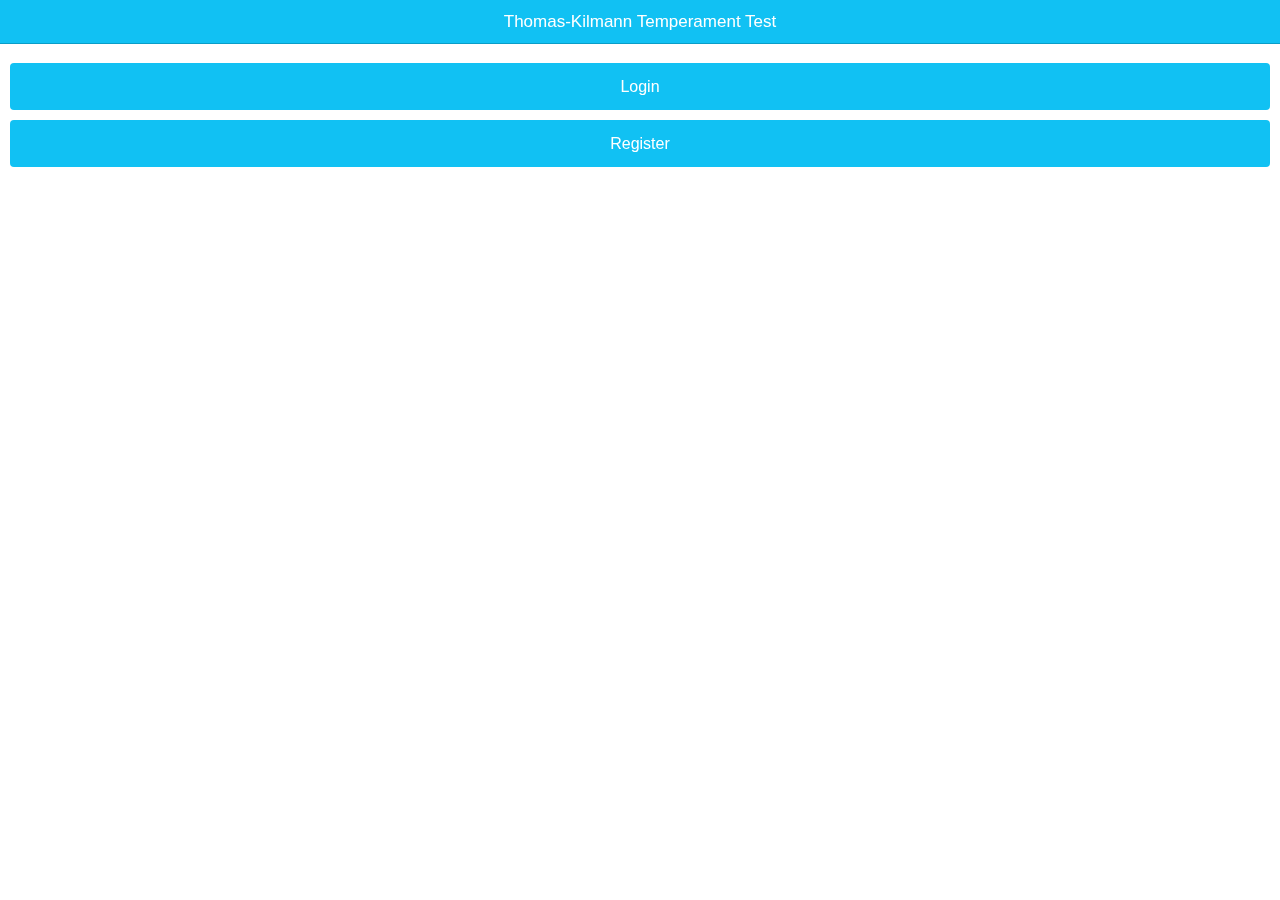
<file: www/index.html>
<html>

<head>
  <meta charset="utf-8">
  <meta name="viewport" content="initial-scale=1, maximum-scale=1, user-scalable=no, width=device-width">
  <title></title>

  <link rel="manifest" href="manifest.json">

  <script>
    /*global navigator*/
    if ('serviceWorker' in navigator) {
      navigator.serviceWorker.register('service-worker.js')
        .then(() => console.log('service worker installed'))
        .catch(err => console.log('Error', err));
    }
  </script>

  <!-- Stylesheets -->
  <link href="lib/ionic/css/ionic.css" rel="stylesheet">
  <link href="lib/Chart/css/angular-chart.css" rel="stylesheet">
  <link href="css/style.css" rel="stylesheet">

  <!-- IF using Sass (run gulp sass first), then uncomment below and remove the CSS includes above
    <link href="css/ionic.app.css" rel="stylesheet">
  -->

  <!-- ionic/angularjs js -->
  <script src="lib/ionic/js/ionic.bundle.js"></script>

  <!-- cordova script (this will be a 404 during development) -->
  <!--<script src="cordova.js"></script>-->

  <!-- ChartJS -->
  <script src="lib/Chart/js/Chart.js"></script>
  <script src="lib/Chart/js/angular-chart.js"></script>

  <!-- Controllers -->
  <script src="js/controllers/starterControllers.js"></script>
  <script src="js/controllers/loginCtrl.js"></script>
  <script src="js/controllers/registerCtrl.js"></script>
  <script src="js/controllers/resultsCtrl.js"></script>
  <script src="js/controllers/questionsCtrl.js"></script>
  <script src="js/controllers/LobbyCtrl.js"></script>
  <script src="js/controllers/historyCtrl.js"></script>

  <!-- Services -->
  <script src="js/services/questionsService.js"></script>
  <script src="js/services/TKTestAnswersServ.js"></script>
  <script src="js/services/TKResultsButtonService.js"></script>

  <!-- RESTServices -->
  <script src="js/RESTServices/SSFUsersRest.js"></script>
  <script src="js/RESTServices/UserInfoRest.js"></script>
  <script src="js/RESTServices/QuestionsRest.js"></script>
  <script src="js/RESTServices/TestResultsRest.js"></script>

  <!-- your app's js -->
  <script src="js/app.js"></script>

</head>

<!-- Define controller for body -->

<body ng-app="starter">

  <ion-nav-bar class="bar-calm">
  </ion-nav-bar>
  <ion-nav-view>
  </ion-nav-view>

</body>

</html>
</file>
<file: www/lib/ionic/css/ionic.css>
@charset "UTF-8";
/*!
 * Copyright 2015 Drifty Co.
 * http://drifty.com/
 *
 * Ionic, v1.3.2
 * A powerful HTML5 mobile app framework.
 * http://ionicframework.com/
 *
 * By @maxlynch, @benjsperry, @adamdbradley <3
 *
 * Licensed under the MIT license. Please see LICENSE for more information.
 *
 */
/*!
  Ionicons, v2.0.1
  Created by Ben Sperry for the Ionic Framework, http://ionicons.com/
  https://twitter.com/benjsperry  https://twitter.com/ionicframework
  MIT License: https://github.com/driftyco/ionicons

  Android-style icons originally built by Google’s
  Material Design Icons: https://github.com/google/material-design-icons
  used under CC BY http://creativecommons.org/licenses/by/4.0/
  Modified icons to fit ionicon’s grid from original.
*/
@font-face {
  font-family: "Ionicons";
  src: url("../fonts/ionicons.eot?v=2.0.1");
  src: url("../fonts/ionicons.eot?v=2.0.1#iefix") format("embedded-opentype"), url("../fonts/ionicons.ttf?v=2.0.1") format("truetype"), url("../fonts/ionicons.woff?v=2.0.1") format("woff"), url("../fonts/ionicons.woff") format("woff"), url("../fonts/ionicons.svg?v=2.0.1#Ionicons") format("svg");
  font-weight: normal;
  font-style: normal; }

.ion, .ionicons,
.ion-alert:before,
.ion-alert-circled:before,
.ion-android-add:before,
.ion-android-add-circle:before,
.ion-android-alarm-clock:before,
.ion-android-alert:before,
.ion-android-apps:before,
.ion-android-archive:before,
.ion-android-arrow-back:before,
.ion-android-arrow-down:before,
.ion-android-arrow-dropdown:before,
.ion-android-arrow-dropdown-circle:before,
.ion-android-arrow-dropleft:before,
.ion-android-arrow-dropleft-circle:before,
.ion-android-arrow-dropright:before,
.ion-android-arrow-dropright-circle:before,
.ion-android-arrow-dropup:before,
.ion-android-arrow-dropup-circle:before,
.ion-android-arrow-forward:before,
.ion-android-arrow-up:before,
.ion-android-attach:before,
.ion-android-bar:before,
.ion-android-bicycle:before,
.ion-android-boat:before,
.ion-android-bookmark:before,
.ion-android-bulb:before,
.ion-android-bus:before,
.ion-android-calendar:before,
.ion-android-call:before,
.ion-android-camera:before,
.ion-android-cancel:before,
.ion-android-car:before,
.ion-android-cart:before,
.ion-android-chat:before,
.ion-android-checkbox:before,
.ion-android-checkbox-blank:before,
.ion-android-checkbox-outline:before,
.ion-android-checkbox-outline-blank:before,
.ion-android-checkmark-circle:before,
.ion-android-clipboard:before,
.ion-android-close:before,
.ion-android-cloud:before,
.ion-android-cloud-circle:before,
.ion-android-cloud-done:before,
.ion-android-cloud-outline:before,
.ion-android-color-palette:before,
.ion-android-compass:before,
.ion-android-contact:before,
.ion-android-contacts:before,
.ion-android-contract:before,
.ion-android-create:before,
.ion-android-delete:before,
.ion-android-desktop:before,
.ion-android-document:before,
.ion-android-done:before,
.ion-android-done-all:before,
.ion-android-download:before,
.ion-android-drafts:before,
.ion-android-exit:before,
.ion-android-expand:before,
.ion-android-favorite:before,
.ion-android-favorite-outline:before,
.ion-android-film:before,
.ion-android-folder:before,
.ion-android-folder-open:before,
.ion-android-funnel:before,
.ion-android-globe:before,
.ion-android-hand:before,
.ion-android-hangout:before,
.ion-android-happy:before,
.ion-android-home:before,
.ion-android-image:before,
.ion-android-laptop:before,
.ion-android-list:before,
.ion-android-locate:before,
.ion-android-lock:before,
.ion-android-mail:before,
.ion-android-map:before,
.ion-android-menu:before,
.ion-android-microphone:before,
.ion-android-microphone-off:before,
.ion-android-more-horizontal:before,
.ion-android-more-vertical:before,
.ion-android-navigate:before,
.ion-android-notifications:before,
.ion-android-notifications-none:before,
.ion-android-notifications-off:before,
.ion-android-open:before,
.ion-android-options:before,
.ion-android-people:before,
.ion-android-person:before,
.ion-android-person-add:before,
.ion-android-phone-landscape:before,
.ion-android-phone-portrait:before,
.ion-android-pin:before,
.ion-android-plane:before,
.ion-android-playstore:before,
.ion-android-print:before,
.ion-android-radio-button-off:before,
.ion-android-radio-button-on:before,
.ion-android-refresh:before,
.ion-android-remove:before,
.ion-android-remove-circle:before,
.ion-android-restaurant:before,
.ion-android-sad:before,
.ion-android-search:before,
.ion-android-send:before,
.ion-android-settings:before,
.ion-android-share:before,
.ion-android-share-alt:before,
.ion-android-star:before,
.ion-android-star-half:before,
.ion-android-star-outline:before,
.ion-android-stopwatch:before,
.ion-android-subway:before,
.ion-android-sunny:before,
.ion-android-sync:before,
.ion-android-textsms:before,
.ion-android-time:before,
.ion-android-train:before,
.ion-android-unlock:before,
.ion-android-upload:before,
.ion-android-volume-down:before,
.ion-android-volume-mute:before,
.ion-android-volume-off:before,
.ion-android-volume-up:before,
.ion-android-walk:before,
.ion-android-warning:before,
.ion-android-watch:before,
.ion-android-wifi:before,
.ion-aperture:before,
.ion-archive:before,
.ion-arrow-down-a:before,
.ion-arrow-down-b:before,
.ion-arrow-down-c:before,
.ion-arrow-expand:before,
.ion-arrow-graph-down-left:before,
.ion-arrow-graph-down-right:before,
.ion-arrow-graph-up-left:before,
.ion-arrow-graph-up-right:before,
.ion-arrow-left-a:before,
.ion-arrow-left-b:before,
.ion-arrow-left-c:before,
.ion-arrow-move:before,
.ion-arrow-resize:before,
.ion-arrow-return-left:before,
.ion-arrow-return-right:before,
.ion-arrow-right-a:before,
.ion-arrow-right-b:before,
.ion-arrow-right-c:before,
.ion-arrow-shrink:before,
.ion-arrow-swap:before,
.ion-arrow-up-a:before,
.ion-arrow-up-b:before,
.ion-arrow-up-c:before,
.ion-asterisk:before,
.ion-at:before,
.ion-backspace:before,
.ion-backspace-outline:before,
.ion-bag:before,
.ion-battery-charging:before,
.ion-battery-empty:before,
.ion-battery-full:before,
.ion-battery-half:before,
.ion-battery-low:before,
.ion-beaker:before,
.ion-beer:before,
.ion-bluetooth:before,
.ion-bonfire:before,
.ion-bookmark:before,
.ion-bowtie:before,
.ion-briefcase:before,
.ion-bug:before,
.ion-calculator:before,
.ion-calendar:before,
.ion-camera:before,
.ion-card:before,
.ion-cash:before,
.ion-chatbox:before,
.ion-chatbox-working:before,
.ion-chatboxes:before,
.ion-chatbubble:before,
.ion-chatbubble-working:before,
.ion-chatbubbles:before,
.ion-checkmark:before,
.ion-checkmark-circled:before,
.ion-checkmark-round:before,
.ion-chevron-down:before,
.ion-chevron-left:before,
.ion-chevron-right:before,
.ion-chevron-up:before,
.ion-clipboard:before,
.ion-clock:before,
.ion-close:before,
.ion-close-circled:before,
.ion-close-round:before,
.ion-closed-captioning:before,
.ion-cloud:before,
.ion-code:before,
.ion-code-download:before,
.ion-code-working:before,
.ion-coffee:before,
.ion-compass:before,
.ion-compose:before,
.ion-connection-bars:before,
.ion-contrast:before,
.ion-crop:before,
.ion-cube:before,
.ion-disc:before,
.ion-document:before,
.ion-document-text:before,
.ion-drag:before,
.ion-earth:before,
.ion-easel:before,
.ion-edit:before,
.ion-egg:before,
.ion-eject:before,
.ion-email:before,
.ion-email-unread:before,
.ion-erlenmeyer-flask:before,
.ion-erlenmeyer-flask-bubbles:before,
.ion-eye:before,
.ion-eye-disabled:before,
.ion-female:before,
.ion-filing:before,
.ion-film-marker:before,
.ion-fireball:before,
.ion-flag:before,
.ion-flame:before,
.ion-flash:before,
.ion-flash-off:before,
.ion-folder:before,
.ion-fork:before,
.ion-fork-repo:before,
.ion-forward:before,
.ion-funnel:before,
.ion-gear-a:before,
.ion-gear-b:before,
.ion-grid:before,
.ion-hammer:before,
.ion-happy:before,
.ion-happy-outline:before,
.ion-headphone:before,
.ion-heart:before,
.ion-heart-broken:before,
.ion-help:before,
.ion-help-buoy:before,
.ion-help-circled:before,
.ion-home:before,
.ion-icecream:before,
.ion-image:before,
.ion-images:before,
.ion-information:before,
.ion-information-circled:before,
.ion-ionic:before,
.ion-ios-alarm:before,
.ion-ios-alarm-outline:before,
.ion-ios-albums:before,
.ion-ios-albums-outline:before,
.ion-ios-americanfootball:before,
.ion-ios-americanfootball-outline:before,
.ion-ios-analytics:before,
.ion-ios-analytics-outline:before,
.ion-ios-arrow-back:before,
.ion-ios-arrow-down:before,
.ion-ios-arrow-forward:before,
.ion-ios-arrow-left:before,
.ion-ios-arrow-right:before,
.ion-ios-arrow-thin-down:before,
.ion-ios-arrow-thin-left:before,
.ion-ios-arrow-thin-right:before,
.ion-ios-arrow-thin-up:before,
.ion-ios-arrow-up:before,
.ion-ios-at:before,
.ion-ios-at-outline:before,
.ion-ios-barcode:before,
.ion-ios-barcode-outline:before,
.ion-ios-baseball:before,
.ion-ios-baseball-outline:before,
.ion-ios-basketball:before,
.ion-ios-basketball-outline:before,
.ion-ios-bell:before,
.ion-ios-bell-outline:before,
.ion-ios-body:before,
.ion-ios-body-outline:before,
.ion-ios-bolt:before,
.ion-ios-bolt-outline:before,
.ion-ios-book:before,
.ion-ios-book-outline:before,
.ion-ios-bookmarks:before,
.ion-ios-bookmarks-outline:before,
.ion-ios-box:before,
.ion-ios-box-outline:before,
.ion-ios-briefcase:before,
.ion-ios-briefcase-outline:before,
.ion-ios-browsers:before,
.ion-ios-browsers-outline:before,
.ion-ios-calculator:before,
.ion-ios-calculator-outline:before,
.ion-ios-calendar:before,
.ion-ios-calendar-outline:before,
.ion-ios-camera:before,
.ion-ios-camera-outline:before,
.ion-ios-cart:before,
.ion-ios-cart-outline:before,
.ion-ios-chatboxes:before,
.ion-ios-chatboxes-outline:before,
.ion-ios-chatbubble:before,
.ion-ios-chatbubble-outline:before,
.ion-ios-checkmark:before,
.ion-ios-checkmark-empty:before,
.ion-ios-checkmark-outline:before,
.ion-ios-circle-filled:before,
.ion-ios-circle-outline:before,
.ion-ios-clock:before,
.ion-ios-clock-outline:before,
.ion-ios-close:before,
.ion-ios-close-empty:before,
.ion-ios-close-outline:before,
.ion-ios-cloud:before,
.ion-ios-cloud-download:before,
.ion-ios-cloud-download-outline:before,
.ion-ios-cloud-outline:before,
.ion-ios-cloud-upload:before,
.ion-ios-cloud-upload-outline:before,
.ion-ios-cloudy:before,
.ion-ios-cloudy-night:before,
.ion-ios-cloudy-night-outline:before,
.ion-ios-cloudy-outline:before,
.ion-ios-cog:before,
.ion-ios-cog-outline:before,
.ion-ios-color-filter:before,
.ion-ios-color-filter-outline:before,
.ion-ios-color-wand:before,
.ion-ios-color-wand-outline:before,
.ion-ios-compose:before,
.ion-ios-compose-outline:before,
.ion-ios-contact:before,
.ion-ios-contact-outline:before,
.ion-ios-copy:before,
.ion-ios-copy-outline:before,
.ion-ios-crop:before,
.ion-ios-crop-strong:before,
.ion-ios-download:before,
.ion-ios-download-outline:before,
.ion-ios-drag:before,
.ion-ios-email:before,
.ion-ios-email-outline:before,
.ion-ios-eye:before,
.ion-ios-eye-outline:before,
.ion-ios-fastforward:before,
.ion-ios-fastforward-outline:before,
.ion-ios-filing:before,
.ion-ios-filing-outline:before,
.ion-ios-film:before,
.ion-ios-film-outline:before,
.ion-ios-flag:before,
.ion-ios-flag-outline:before,
.ion-ios-flame:before,
.ion-ios-flame-outline:before,
.ion-ios-flask:before,
.ion-ios-flask-outline:before,
.ion-ios-flower:before,
.ion-ios-flower-outline:before,
.ion-ios-folder:before,
.ion-ios-folder-outline:before,
.ion-ios-football:before,
.ion-ios-football-outline:before,
.ion-ios-game-controller-a:before,
.ion-ios-game-controller-a-outline:before,
.ion-ios-game-controller-b:before,
.ion-ios-game-controller-b-outline:before,
.ion-ios-gear:before,
.ion-ios-gear-outline:before,
.ion-ios-glasses:before,
.ion-ios-glasses-outline:before,
.ion-ios-grid-view:before,
.ion-ios-grid-view-outline:before,
.ion-ios-heart:before,
.ion-ios-heart-outline:before,
.ion-ios-help:before,
.ion-ios-help-empty:before,
.ion-ios-help-outline:before,
.ion-ios-home:before,
.ion-ios-home-outline:before,
.ion-ios-infinite:before,
.ion-ios-infinite-outline:before,
.ion-ios-information:before,
.ion-ios-information-empty:before,
.ion-ios-information-outline:before,
.ion-ios-ionic-outline:before,
.ion-ios-keypad:before,
.ion-ios-keypad-outline:before,
.ion-ios-lightbulb:before,
.ion-ios-lightbulb-outline:before,
.ion-ios-list:before,
.ion-ios-list-outline:before,
.ion-ios-location:before,
.ion-ios-location-outline:before,
.ion-ios-locked:before,
.ion-ios-locked-outline:before,
.ion-ios-loop:before,
.ion-ios-loop-strong:before,
.ion-ios-medical:before,
.ion-ios-medical-outline:before,
.ion-ios-medkit:before,
.ion-ios-medkit-outline:before,
.ion-ios-mic:before,
.ion-ios-mic-off:before,
.ion-ios-mic-outline:before,
.ion-ios-minus:before,
.ion-ios-minus-empty:before,
.ion-ios-minus-outline:before,
.ion-ios-monitor:before,
.ion-ios-monitor-outline:before,
.ion-ios-moon:before,
.ion-ios-moon-outline:before,
.ion-ios-more:before,
.ion-ios-more-outline:before,
.ion-ios-musical-note:before,
.ion-ios-musical-notes:before,
.ion-ios-navigate:before,
.ion-ios-navigate-outline:before,
.ion-ios-nutrition:before,
.ion-ios-nutrition-outline:before,
.ion-ios-paper:before,
.ion-ios-paper-outline:before,
.ion-ios-paperplane:before,
.ion-ios-paperplane-outline:before,
.ion-ios-partlysunny:before,
.ion-ios-partlysunny-outline:before,
.ion-ios-pause:before,
.ion-ios-pause-outline:before,
.ion-ios-paw:before,
.ion-ios-paw-outline:before,
.ion-ios-people:before,
.ion-ios-people-outline:before,
.ion-ios-person:before,
.ion-ios-person-outline:before,
.ion-ios-personadd:before,
.ion-ios-personadd-outline:before,
.ion-ios-photos:before,
.ion-ios-photos-outline:before,
.ion-ios-pie:before,
.ion-ios-pie-outline:before,
.ion-ios-pint:before,
.ion-ios-pint-outline:before,
.ion-ios-play:before,
.ion-ios-play-outline:before,
.ion-ios-plus:before,
.ion-ios-plus-empty:before,
.ion-ios-plus-outline:before,
.ion-ios-pricetag:before,
.ion-ios-pricetag-outline:before,
.ion-ios-pricetags:before,
.ion-ios-pricetags-outline:before,
.ion-ios-printer:before,
.ion-ios-printer-outline:before,
.ion-ios-pulse:before,
.ion-ios-pulse-strong:before,
.ion-ios-rainy:before,
.ion-ios-rainy-outline:before,
.ion-ios-recording:before,
.ion-ios-recording-outline:before,
.ion-ios-redo:before,
.ion-ios-redo-outline:before,
.ion-ios-refresh:before,
.ion-ios-refresh-empty:before,
.ion-ios-refresh-outline:before,
.ion-ios-reload:before,
.ion-ios-reverse-camera:before,
.ion-ios-reverse-camera-outline:before,
.ion-ios-rewind:before,
.ion-ios-rewind-outline:before,
.ion-ios-rose:before,
.ion-ios-rose-outline:before,
.ion-ios-search:before,
.ion-ios-search-strong:before,
.ion-ios-settings:before,
.ion-ios-settings-strong:before,
.ion-ios-shuffle:before,
.ion-ios-shuffle-strong:before,
.ion-ios-skipbackward:before,
.ion-ios-skipbackward-outline:before,
.ion-ios-skipforward:before,
.ion-ios-skipforward-outline:before,
.ion-ios-snowy:before,
.ion-ios-speedometer:before,
.ion-ios-speedometer-outline:before,
.ion-ios-star:before,
.ion-ios-star-half:before,
.ion-ios-star-outline:before,
.ion-ios-stopwatch:before,
.ion-ios-stopwatch-outline:before,
.ion-ios-sunny:before,
.ion-ios-sunny-outline:before,
.ion-ios-telephone:before,
.ion-ios-telephone-outline:before,
.ion-ios-tennisball:before,
.ion-ios-tennisball-outline:before,
.ion-ios-thunderstorm:before,
.ion-ios-thunderstorm-outline:before,
.ion-ios-time:before,
.ion-ios-time-outline:before,
.ion-ios-timer:before,
.ion-ios-timer-outline:before,
.ion-ios-toggle:before,
.ion-ios-toggle-outline:before,
.ion-ios-trash:before,
.ion-ios-trash-outline:before,
.ion-ios-undo:before,
.ion-ios-undo-outline:before,
.ion-ios-unlocked:before,
.ion-ios-unlocked-outline:before,
.ion-ios-upload:before,
.ion-ios-upload-outline:before,
.ion-ios-videocam:before,
.ion-ios-videocam-outline:before,
.ion-ios-volume-high:before,
.ion-ios-volume-low:before,
.ion-ios-wineglass:before,
.ion-ios-wineglass-outline:before,
.ion-ios-world:before,
.ion-ios-world-outline:before,
.ion-ipad:before,
.ion-iphone:before,
.ion-ipod:before,
.ion-jet:before,
.ion-key:before,
.ion-knife:before,
.ion-laptop:before,
.ion-leaf:before,
.ion-levels:before,
.ion-lightbulb:before,
.ion-link:before,
.ion-load-a:before,
.ion-load-b:before,
.ion-load-c:before,
.ion-load-d:before,
.ion-location:before,
.ion-lock-combination:before,
.ion-locked:before,
.ion-log-in:before,
.ion-log-out:before,
.ion-loop:before,
.ion-magnet:before,
.ion-male:before,
.ion-man:before,
.ion-map:before,
.ion-medkit:before,
.ion-merge:before,
.ion-mic-a:before,
.ion-mic-b:before,
.ion-mic-c:before,
.ion-minus:before,
.ion-minus-circled:before,
.ion-minus-round:before,
.ion-model-s:before,
.ion-monitor:before,
.ion-more:before,
.ion-mouse:before,
.ion-music-note:before,
.ion-navicon:before,
.ion-navicon-round:before,
.ion-navigate:before,
.ion-network:before,
.ion-no-smoking:before,
.ion-nuclear:before,
.ion-outlet:before,
.ion-paintbrush:before,
.ion-paintbucket:before,
.ion-paper-airplane:before,
.ion-paperclip:before,
.ion-pause:before,
.ion-person:before,
.ion-person-add:before,
.ion-person-stalker:before,
.ion-pie-graph:before,
.ion-pin:before,
.ion-pinpoint:before,
.ion-pizza:before,
.ion-plane:before,
.ion-planet:before,
.ion-play:before,
.ion-playstation:before,
.ion-plus:before,
.ion-plus-circled:before,
.ion-plus-round:before,
.ion-podium:before,
.ion-pound:before,
.ion-power:before,
.ion-pricetag:before,
.ion-pricetags:before,
.ion-printer:before,
.ion-pull-request:before,
.ion-qr-scanner:before,
.ion-quote:before,
.ion-radio-waves:before,
.ion-record:before,
.ion-refresh:before,
.ion-reply:before,
.ion-reply-all:before,
.ion-ribbon-a:before,
.ion-ribbon-b:before,
.ion-sad:before,
.ion-sad-outline:before,
.ion-scissors:before,
.ion-search:before,
.ion-settings:before,
.ion-share:before,
.ion-shuffle:before,
.ion-skip-backward:before,
.ion-skip-forward:before,
.ion-social-android:before,
.ion-social-android-outline:before,
.ion-social-angular:before,
.ion-social-angular-outline:before,
.ion-social-apple:before,
.ion-social-apple-outline:before,
.ion-social-bitcoin:before,
.ion-social-bitcoin-outline:before,
.ion-social-buffer:before,
.ion-social-buffer-outline:before,
.ion-social-chrome:before,
.ion-social-chrome-outline:before,
.ion-social-codepen:before,
.ion-social-codepen-outline:before,
.ion-social-css3:before,
.ion-social-css3-outline:before,
.ion-social-designernews:before,
.ion-social-designernews-outline:before,
.ion-social-dribbble:before,
.ion-social-dribbble-outline:before,
.ion-social-dropbox:before,
.ion-social-dropbox-outline:before,
.ion-social-euro:before,
.ion-social-euro-outline:before,
.ion-social-facebook:before,
.ion-social-facebook-outline:before,
.ion-social-foursquare:before,
.ion-social-foursquare-outline:before,
.ion-social-freebsd-devil:before,
.ion-social-github:before,
.ion-social-github-outline:before,
.ion-social-google:before,
.ion-social-google-outline:before,
.ion-social-googleplus:before,
.ion-social-googleplus-outline:before,
.ion-social-hackernews:before,
.ion-social-hackernews-outline:before,
.ion-social-html5:before,
.ion-social-html5-outline:before,
.ion-social-instagram:before,
.ion-social-instagram-outline:before,
.ion-social-javascript:before,
.ion-social-javascript-outline:before,
.ion-social-linkedin:before,
.ion-social-linkedin-outline:before,
.ion-social-markdown:before,
.ion-social-nodejs:before,
.ion-social-octocat:before,
.ion-social-pinterest:before,
.ion-social-pinterest-outline:before,
.ion-social-python:before,
.ion-social-reddit:before,
.ion-social-reddit-outline:before,
.ion-social-rss:before,
.ion-social-rss-outline:before,
.ion-social-sass:before,
.ion-social-skype:before,
.ion-social-skype-outline:before,
.ion-social-snapchat:before,
.ion-social-snapchat-outline:before,
.ion-social-tumblr:before,
.ion-social-tumblr-outline:before,
.ion-social-tux:before,
.ion-social-twitch:before,
.ion-social-twitch-outline:before,
.ion-social-twitter:before,
.ion-social-twitter-outline:before,
.ion-social-usd:before,
.ion-social-usd-outline:before,
.ion-social-vimeo:before,
.ion-social-vimeo-outline:before,
.ion-social-whatsapp:before,
.ion-social-whatsapp-outline:before,
.ion-social-windows:before,
.ion-social-windows-outline:before,
.ion-social-wordpress:before,
.ion-social-wordpress-outline:before,
.ion-social-yahoo:before,
.ion-social-yahoo-outline:before,
.ion-social-yen:before,
.ion-social-yen-outline:before,
.ion-social-youtube:before,
.ion-social-youtube-outline:before,
.ion-soup-can:before,
.ion-soup-can-outline:before,
.ion-speakerphone:before,
.ion-speedometer:before,
.ion-spoon:before,
.ion-star:before,
.ion-stats-bars:before,
.ion-steam:before,
.ion-stop:before,
.ion-thermometer:before,
.ion-thumbsdown:before,
.ion-thumbsup:before,
.ion-toggle:before,
.ion-toggle-filled:before,
.ion-transgender:before,
.ion-trash-a:before,
.ion-trash-b:before,
.ion-trophy:before,
.ion-tshirt:before,
.ion-tshirt-outline:before,
.ion-umbrella:before,
.ion-university:before,
.ion-unlocked:before,
.ion-upload:before,
.ion-usb:before,
.ion-videocamera:before,
.ion-volume-high:before,
.ion-volume-low:before,
.ion-volume-medium:before,
.ion-volume-mute:before,
.ion-wand:before,
.ion-waterdrop:before,
.ion-wifi:before,
.ion-wineglass:before,
.ion-woman:before,
.ion-wrench:before,
.ion-xbox:before {
  display: inline-block;
  font-family: "Ionicons";
  speak: none;
  font-style: normal;
  font-weight: normal;
  font-variant: normal;
  text-transform: none;
  text-rendering: auto;
  line-height: 1;
  -webkit-font-smoothing: antialiased;
  -moz-osx-font-smoothing: grayscale; }

.ion-alert:before {
  content: ""; }

.ion-alert-circled:before {
  content: ""; }

.ion-android-add:before {
  content: ""; }

.ion-android-add-circle:before {
  content: ""; }

.ion-android-alarm-clock:before {
  content: ""; }

.ion-android-alert:before {
  content: ""; }

.ion-android-apps:before {
  content: ""; }

.ion-android-archive:before {
  content: ""; }

.ion-android-arrow-back:before {
  content: ""; }

.ion-android-arrow-down:before {
  content: ""; }

.ion-android-arrow-dropdown:before {
  content: ""; }

.ion-android-arrow-dropdown-circle:before {
  content: ""; }

.ion-android-arrow-dropleft:before {
  content: ""; }

.ion-android-arrow-dropleft-circle:before {
  content: ""; }

.ion-android-arrow-dropright:before {
  content: ""; }

.ion-android-arrow-dropright-circle:before {
  content: ""; }

.ion-android-arrow-dropup:before {
  content: ""; }

.ion-android-arrow-dropup-circle:before {
  content: ""; }

.ion-android-arrow-forward:before {
  content: ""; }

.ion-android-arrow-up:before {
  content: ""; }

.ion-android-attach:before {
  content: ""; }

.ion-android-bar:before {
  content: ""; }

.ion-android-bicycle:before {
  content: ""; }

.ion-android-boat:before {
  content: ""; }

.ion-android-bookmark:before {
  content: ""; }

.ion-android-bulb:before {
  content: ""; }

.ion-android-bus:before {
  content: ""; }

.ion-android-calendar:before {
  content: ""; }

.ion-android-call:before {
  content: ""; }

.ion-android-camera:before {
  content: ""; }

.ion-android-cancel:before {
  content: ""; }

.ion-android-car:before {
  content: ""; }

.ion-android-cart:before {
  content: ""; }

.ion-android-chat:before {
  content: ""; }

.ion-android-checkbox:before {
  content: ""; }

.ion-android-checkbox-blank:before {
  content: ""; }

.ion-android-checkbox-outline:before {
  content: ""; }

.ion-android-checkbox-outline-blank:before {
  content: ""; }

.ion-android-checkmark-circle:before {
  content: ""; }

.ion-android-clipboard:before {
  content: ""; }

.ion-android-close:before {
  content: ""; }

.ion-android-cloud:before {
  content: ""; }

.ion-android-cloud-circle:before {
  content: ""; }

.ion-android-cloud-done:before {
  content: ""; }

.ion-android-cloud-outline:before {
  content: ""; }

.ion-android-color-palette:before {
  content: ""; }

.ion-android-compass:before {
  content: ""; }

.ion-android-contact:before {
  content: ""; }

.ion-android-contacts:before {
  content: ""; }

.ion-android-contract:before {
  content: ""; }

.ion-android-create:before {
  content: ""; }

.ion-android-delete:before {
  content: ""; }

.ion-android-desktop:before {
  content: ""; }

.ion-android-document:before {
  content: ""; }

.ion-android-done:before {
  content: ""; }

.ion-android-done-all:before {
  content: ""; }

.ion-android-download:before {
  content: ""; }

.ion-android-drafts:before {
  content: ""; }

.ion-android-exit:before {
  content: ""; }

.ion-android-expand:before {
  content: ""; }

.ion-android-favorite:before {
  content: ""; }

.ion-android-favorite-outline:before {
  content: ""; }

.ion-android-film:before {
  content: ""; }

.ion-android-folder:before {
  content: ""; }

.ion-android-folder-open:before {
  content: ""; }

.ion-android-funnel:before {
  content: ""; }

.ion-android-globe:before {
  content: ""; }

.ion-android-hand:before {
  content: ""; }

.ion-android-hangout:before {
  content: ""; }

.ion-android-happy:before {
  content: ""; }

.ion-android-home:before {
  content: ""; }

.ion-android-image:before {
  content: ""; }

.ion-android-laptop:before {
  content: ""; }

.ion-android-list:before {
  content: ""; }

.ion-android-locate:before {
  content: ""; }

.ion-android-lock:before {
  content: ""; }

.ion-android-mail:before {
  content: ""; }

.ion-android-map:before {
  content: ""; }

.ion-android-menu:before {
  content: ""; }

.ion-android-microphone:before {
  content: ""; }

.ion-android-microphone-off:before {
  content: ""; }

.ion-android-more-horizontal:before {
  content: ""; }

.ion-android-more-vertical:before {
  content: ""; }

.ion-android-navigate:before {
  content: ""; }

.ion-android-notifications:before {
  content: ""; }

.ion-android-notifications-none:before {
  content: ""; }

.ion-android-notifications-off:before {
  content: ""; }

.ion-android-open:before {
  content: ""; }

.ion-android-options:before {
  content: ""; }

.ion-android-people:before {
  content: ""; }

.ion-android-person:before {
  content: ""; }

.ion-android-person-add:before {
  content: ""; }

.ion-android-phone-landscape:before {
  content: ""; }

.ion-android-phone-portrait:before {
  content: ""; }

.ion-android-pin:before {
  content: ""; }

.ion-android-plane:before {
  content: ""; }

.ion-android-playstore:before {
  content: ""; }

.ion-android-print:before {
  content: ""; }

.ion-android-radio-button-off:before {
  content: ""; }

.ion-android-radio-button-on:before {
  content: ""; }

.ion-android-refresh:before {
  content: ""; }

.ion-android-remove:before {
  content: ""; }

.ion-android-remove-circle:before {
  content: ""; }

.ion-android-restaurant:before {
  content: ""; }

.ion-android-sad:before {
  content: ""; }

.ion-android-search:before {
  content: ""; }

.ion-android-send:before {
  content: ""; }

.ion-android-settings:before {
  content: ""; }

.ion-android-share:before {
  content: ""; }

.ion-android-share-alt:before {
  content: ""; }

.ion-android-star:before {
  content: ""; }

.ion-android-star-half:before {
  content: ""; }

.ion-android-star-outline:before {
  content: ""; }

.ion-android-stopwatch:before {
  content: ""; }

.ion-android-subway:before {
  content: ""; }

.ion-android-sunny:before {
  content: ""; }

.ion-android-sync:before {
  content: ""; }

.ion-android-textsms:before {
  content: ""; }

.ion-android-time:before {
  content: ""; }

.ion-android-train:before {
  content: ""; }

.ion-android-unlock:before {
  content: ""; }

.ion-android-upload:before {
  content: ""; }

.ion-android-volume-down:before {
  content: ""; }

.ion-android-volume-mute:before {
  content: ""; }

.ion-android-volume-off:before {
  content: ""; }

.ion-android-volume-up:before {
  content: ""; }

.ion-android-walk:before {
  content: ""; }

.ion-android-warning:before {
  content: ""; }

.ion-android-watch:before {
  content: ""; }

.ion-android-wifi:before {
  content: ""; }

.ion-aperture:before {
  content: ""; }

.ion-archive:before {
  content: ""; }

.ion-arrow-down-a:before {
  content: ""; }

.ion-arrow-down-b:before {
  content: ""; }

.ion-arrow-down-c:before {
  content: ""; }

.ion-arrow-expand:before {
  content: ""; }

.ion-arrow-graph-down-left:before {
  content: ""; }

.ion-arrow-graph-down-right:before {
  content: ""; }

.ion-arrow-graph-up-left:before {
  content: ""; }

.ion-arrow-graph-up-right:before {
  content: ""; }

.ion-arrow-left-a:before {
  content: ""; }

.ion-arrow-left-b:before {
  content: ""; }

.ion-arrow-left-c:before {
  content: ""; }

.ion-arrow-move:before {
  content: ""; }

.ion-arrow-resize:before {
  content: ""; }

.ion-arrow-return-left:before {
  content: ""; }

.ion-arrow-return-right:before {
  content: ""; }

.ion-arrow-right-a:before {
  content: ""; }

.ion-arrow-right-b:before {
  content: ""; }

.ion-arrow-right-c:before {
  content: ""; }

.ion-arrow-shrink:before {
  content: ""; }

.ion-arrow-swap:before {
  content: ""; }

.ion-arrow-up-a:before {
  content: ""; }

.ion-arrow-up-b:before {
  content: ""; }

.ion-arrow-up-c:before {
  content: ""; }

.ion-asterisk:before {
  content: ""; }

.ion-at:before {
  content: ""; }

.ion-backspace:before {
  content: ""; }

.ion-backspace-outline:before {
  content: ""; }

.ion-bag:before {
  content: ""; }

.ion-battery-charging:before {
  content: ""; }

.ion-battery-empty:before {
  content: ""; }

.ion-battery-full:before {
  content: ""; }

.ion-battery-half:before {
  content: ""; }

.ion-battery-low:before {
  content: ""; }

.ion-beaker:before {
  content: ""; }

.ion-beer:before {
  content: ""; }

.ion-bluetooth:before {
  content: ""; }

.ion-bonfire:before {
  content: ""; }

.ion-bookmark:before {
  content: ""; }

.ion-bowtie:before {
  content: ""; }

.ion-briefcase:before {
  content: ""; }

.ion-bug:before {
  content: ""; }

.ion-calculator:before {
  content: ""; }

.ion-calendar:before {
  content: ""; }

.ion-camera:before {
  content: ""; }

.ion-card:before {
  content: ""; }

.ion-cash:before {
  content: ""; }

.ion-chatbox:before {
  content: ""; }

.ion-chatbox-working:before {
  content: ""; }

.ion-chatboxes:before {
  content: ""; }

.ion-chatbubble:before {
  content: ""; }

.ion-chatbubble-working:before {
  content: ""; }

.ion-chatbubbles:before {
  content: ""; }

.ion-checkmark:before {
  content: ""; }

.ion-checkmark-circled:before {
  content: ""; }

.ion-checkmark-round:before {
  content: ""; }

.ion-chevron-down:before {
  content: ""; }

.ion-chevron-left:before {
  content: ""; }

.ion-chevron-right:before {
  content: ""; }

.ion-chevron-up:before {
  content: ""; }

.ion-clipboard:before {
  content: ""; }

.ion-clock:before {
  content: ""; }

.ion-close:before {
  content: ""; }

.ion-close-circled:before {
  content: ""; }

.ion-close-round:before {
  content: ""; }

.ion-closed-captioning:before {
  content: ""; }

.ion-cloud:before {
  content: ""; }

.ion-code:before {
  content: ""; }

.ion-code-download:before {
  content: ""; }

.ion-code-working:before {
  content: ""; }

.ion-coffee:before {
  content: ""; }

.ion-compass:before {
  content: ""; }

.ion-compose:before {
  content: ""; }

.ion-connection-bars:before {
  content: ""; }

.ion-contrast:before {
  content: ""; }

.ion-crop:before {
  content: ""; }

.ion-cube:before {
  content: ""; }

.ion-disc:before {
  content: ""; }

.ion-document:before {
  content: ""; }

.ion-document-text:before {
  content: ""; }

.ion-drag:before {
  content: ""; }

.ion-earth:before {
  content: ""; }

.ion-easel:before {
  content: ""; }

.ion-edit:before {
  content: ""; }

.ion-egg:before {
  content: ""; }

.ion-eject:before {
  content: ""; }

.ion-email:before {
  content: ""; }

.ion-email-unread:before {
  content: ""; }

.ion-erlenmeyer-flask:before {
  content: ""; }

.ion-erlenmeyer-flask-bubbles:before {
  content: ""; }

.ion-eye:before {
  content: ""; }

.ion-eye-disabled:before {
  content: ""; }

.ion-female:before {
  content: ""; }

.ion-filing:before {
  content: ""; }

.ion-film-marker:before {
  content: ""; }

.ion-fireball:before {
  content: ""; }

.ion-flag:before {
  content: ""; }

.ion-flame:before {
  content: ""; }

.ion-flash:before {
  content: ""; }

.ion-flash-off:before {
  content: ""; }

.ion-folder:before {
  content: ""; }

.ion-fork:before {
  content: ""; }

.ion-fork-repo:before {
  content: ""; }

.ion-forward:before {
  content: ""; }

.ion-funnel:before {
  content: ""; }

.ion-gear-a:before {
  content: ""; }

.ion-gear-b:before {
  content: ""; }

.ion-grid:before {
  content: ""; }

.ion-hammer:before {
  content: ""; }

.ion-happy:before {
  content: ""; }

.ion-happy-outline:before {
  content: ""; }

.ion-headphone:before {
  content: ""; }

.ion-heart:before {
  content: ""; }

.ion-heart-broken:before {
  content: ""; }

.ion-help:before {
  content: ""; }

.ion-help-buoy:before {
  content: ""; }

.ion-help-circled:before {
  content: ""; }

.ion-home:before {
  content: ""; }

.ion-icecream:before {
  content: ""; }

.ion-image:before {
  content: ""; }

.ion-images:before {
  content: ""; }

.ion-information:before {
  content: ""; }

.ion-information-circled:before {
  content: ""; }

.ion-ionic:before {
  content: ""; }

.ion-ios-alarm:before {
  content: ""; }

.ion-ios-alarm-outline:before {
  content: ""; }

.ion-ios-albums:before {
  content: ""; }

.ion-ios-albums-outline:before {
  content: ""; }

.ion-ios-americanfootball:before {
  content: ""; }

.ion-ios-americanfootball-outline:before {
  content: ""; }

.ion-ios-analytics:before {
  content: ""; }

.ion-ios-analytics-outline:before {
  content: ""; }

.ion-ios-arrow-back:before {
  content: ""; }

.ion-ios-arrow-down:before {
  content: ""; }

.ion-ios-arrow-forward:before {
  content: ""; }

.ion-ios-arrow-left:before {
  content: ""; }

.ion-ios-arrow-right:before {
  content: ""; }

.ion-ios-arrow-thin-down:before {
  content: ""; }

.ion-ios-arrow-thin-left:before {
  content: ""; }

.ion-ios-arrow-thin-right:before {
  content: ""; }

.ion-ios-arrow-thin-up:before {
  content: ""; }

.ion-ios-arrow-up:before {
  content: ""; }

.ion-ios-at:before {
  content: ""; }

.ion-ios-at-outline:before {
  content: ""; }

.ion-ios-barcode:before {
  content: ""; }

.ion-ios-barcode-outline:before {
  content: ""; }

.ion-ios-baseball:before {
  content: ""; }

.ion-ios-baseball-outline:before {
  content: ""; }

.ion-ios-basketball:before {
  content: ""; }

.ion-ios-basketball-outline:before {
  content: ""; }

.ion-ios-bell:before {
  content: ""; }

.ion-ios-bell-outline:before {
  content: ""; }

.ion-ios-body:before {
  content: ""; }

.ion-ios-body-outline:before {
  content: ""; }

.ion-ios-bolt:before {
  content: ""; }

.ion-ios-bolt-outline:before {
  content: ""; }

.ion-ios-book:before {
  content: ""; }

.ion-ios-book-outline:before {
  content: ""; }

.ion-ios-bookmarks:before {
  content: ""; }

.ion-ios-bookmarks-outline:before {
  content: ""; }

.ion-ios-box:before {
  content: ""; }

.ion-ios-box-outline:before {
  content: ""; }

.ion-ios-briefcase:before {
  content: ""; }

.ion-ios-briefcase-outline:before {
  content: ""; }

.ion-ios-browsers:before {
  content: ""; }

.ion-ios-browsers-outline:before {
  content: ""; }

.ion-ios-calculator:before {
  content: ""; }

.ion-ios-calculator-outline:before {
  content: ""; }

.ion-ios-calendar:before {
  content: ""; }

.ion-ios-calendar-outline:before {
  content: ""; }

.ion-ios-camera:before {
  content: ""; }

.ion-ios-camera-outline:before {
  content: ""; }

.ion-ios-cart:before {
  content: ""; }

.ion-ios-cart-outline:before {
  content: ""; }

.ion-ios-chatboxes:before {
  content: ""; }

.ion-ios-chatboxes-outline:before {
  content: ""; }

.ion-ios-chatbubble:before {
  content: ""; }

.ion-ios-chatbubble-outline:before {
  content: ""; }

.ion-ios-checkmark:before {
  content: ""; }

.ion-ios-checkmark-empty:before {
  content: ""; }

.ion-ios-checkmark-outline:before {
  content: ""; }

.ion-ios-circle-filled:before {
  content: ""; }

.ion-ios-circle-outline:before {
  content: ""; }

.ion-ios-clock:before {
  content: ""; }

.ion-ios-clock-outline:before {
  content: ""; }

.ion-ios-close:before {
  content: ""; }

.ion-ios-close-empty:before {
  content: ""; }

.ion-ios-close-outline:before {
  content: ""; }

.ion-ios-cloud:before {
  content: ""; }

.ion-ios-cloud-download:before {
  content: ""; }

.ion-ios-cloud-download-outline:before {
  content: ""; }

.ion-ios-cloud-outline:before {
  content: ""; }

.ion-ios-cloud-upload:before {
  content: ""; }

.ion-ios-cloud-upload-outline:before {
  content: ""; }

.ion-ios-cloudy:before {
  content: ""; }

.ion-ios-cloudy-night:before {
  content: ""; }

.ion-ios-cloudy-night-outline:before {
  content: ""; }

.ion-ios-cloudy-outline:before {
  content: ""; }

.ion-ios-cog:before {
  content: ""; }

.ion-ios-cog-outline:before {
  content: ""; }

.ion-ios-color-filter:before {
  content: ""; }

.ion-ios-color-filter-outline:before {
  content: ""; }

.ion-ios-color-wand:before {
  content: ""; }

.ion-ios-color-wand-outline:before {
  content: ""; }

.ion-ios-compose:before {
  content: ""; }

.ion-ios-compose-outline:before {
  content: ""; }

.ion-ios-contact:before {
  content: ""; }

.ion-ios-contact-outline:before {
  content: ""; }

.ion-ios-copy:before {
  content: ""; }

.ion-ios-copy-outline:before {
  content: ""; }

.ion-ios-crop:before {
  content: ""; }

.ion-ios-crop-strong:before {
  content: ""; }

.ion-ios-download:before {
  content: ""; }

.ion-ios-download-outline:before {
  content: ""; }

.ion-ios-drag:before {
  content: ""; }

.ion-ios-email:before {
  content: ""; }

.ion-ios-email-outline:before {
  content: ""; }

.ion-ios-eye:before {
  content: ""; }

.ion-ios-eye-outline:before {
  content: ""; }

.ion-ios-fastforward:before {
  content: ""; }

.ion-ios-fastforward-outline:before {
  content: ""; }

.ion-ios-filing:before {
  content: ""; }

.ion-ios-filing-outline:before {
  content: ""; }

.ion-ios-film:before {
  content: ""; }

.ion-ios-film-outline:before {
  content: ""; }

.ion-ios-flag:before {
  content: ""; }

.ion-ios-flag-outline:before {
  content: ""; }

.ion-ios-flame:before {
  content: ""; }

.ion-ios-flame-outline:before {
  content: ""; }

.ion-ios-flask:before {
  content: ""; }

.ion-ios-flask-outline:before {
  content: ""; }

.ion-ios-flower:before {
  content: ""; }

.ion-ios-flower-outline:before {
  content: ""; }

.ion-ios-folder:before {
  content: ""; }

.ion-ios-folder-outline:before {
  content: ""; }

.ion-ios-football:before {
  content: ""; }

.ion-ios-football-outline:before {
  content: ""; }

.ion-ios-game-controller-a:before {
  content: ""; }

.ion-ios-game-controller-a-outline:before {
  content: ""; }

.ion-ios-game-controller-b:before {
  content: ""; }

.ion-ios-game-controller-b-outline:before {
  content: ""; }

.ion-ios-gear:before {
  content: ""; }

.ion-ios-gear-outline:before {
  content: ""; }

.ion-ios-glasses:before {
  content: ""; }

.ion-ios-glasses-outline:before {
  content: ""; }

.ion-ios-grid-view:before {
  content: ""; }

.ion-ios-grid-view-outline:before {
  content: ""; }

.ion-ios-heart:before {
  content: ""; }

.ion-ios-heart-outline:before {
  content: ""; }

.ion-ios-help:before {
  content: ""; }

.ion-ios-help-empty:before {
  content: ""; }

.ion-ios-help-outline:before {
  content: ""; }

.ion-ios-home:before {
  content: ""; }

.ion-ios-home-outline:before {
  content: ""; }

.ion-ios-infinite:before {
  content: ""; }

.ion-ios-infinite-outline:before {
  content: ""; }

.ion-ios-information:before {
  content: ""; }

.ion-ios-information-empty:before {
  content: ""; }

.ion-ios-information-outline:before {
  content: ""; }

.ion-ios-ionic-outline:before {
  content: ""; }

.ion-ios-keypad:before {
  content: ""; }

.ion-ios-keypad-outline:before {
  content: ""; }

.ion-ios-lightbulb:before {
  content: ""; }

.ion-ios-lightbulb-outline:before {
  content: ""; }

.ion-ios-list:before {
  content: ""; }

.ion-ios-list-outline:before {
  content: ""; }

.ion-ios-location:before {
  content: ""; }

.ion-ios-location-outline:before {
  content: ""; }

.ion-ios-locked:before {
  content: ""; }

.ion-ios-locked-outline:before {
  content: ""; }

.ion-ios-loop:before {
  content: ""; }

.ion-ios-loop-strong:before {
  content: ""; }

.ion-ios-medical:before {
  content: ""; }

.ion-ios-medical-outline:before {
  content: ""; }

.ion-ios-medkit:before {
  content: ""; }

.ion-ios-medkit-outline:before {
  content: ""; }

.ion-ios-mic:before {
  content: ""; }

.ion-ios-mic-off:before {
  content: ""; }

.ion-ios-mic-outline:before {
  content: ""; }

.ion-ios-minus:before {
  content: ""; }

.ion-ios-minus-empty:before {
  content: ""; }

.ion-ios-minus-outline:before {
  content: ""; }

.ion-ios-monitor:before {
  content: ""; }

.ion-ios-monitor-outline:before {
  content: ""; }

.ion-ios-moon:before {
  content: ""; }

.ion-ios-moon-outline:before {
  content: ""; }

.ion-ios-more:before {
  content: ""; }

.ion-ios-more-outline:before {
  content: ""; }

.ion-ios-musical-note:before {
  content: ""; }

.ion-ios-musical-notes:before {
  content: ""; }

.ion-ios-navigate:before {
  content: ""; }

.ion-ios-navigate-outline:before {
  content: ""; }

.ion-ios-nutrition:before {
  content: ""; }

.ion-ios-nutrition-outline:before {
  content: ""; }

.ion-ios-paper:before {
  content: ""; }

.ion-ios-paper-outline:before {
  content: ""; }

.ion-ios-paperplane:before {
  content: ""; }

.ion-ios-paperplane-outline:before {
  content: ""; }

.ion-ios-partlysunny:before {
  content: ""; }

.ion-ios-partlysunny-outline:before {
  content: ""; }

.ion-ios-pause:before {
  content: ""; }

.ion-ios-pause-outline:before {
  content: ""; }

.ion-ios-paw:before {
  content: ""; }

.ion-ios-paw-outline:before {
  content: ""; }

.ion-ios-people:before {
  content: ""; }

.ion-ios-people-outline:before {
  content: ""; }

.ion-ios-person:before {
  content: ""; }

.ion-ios-person-outline:before {
  content: ""; }

.ion-ios-personadd:before {
  content: ""; }

.ion-ios-personadd-outline:before {
  content: ""; }

.ion-ios-photos:before {
  content: ""; }

.ion-ios-photos-outline:before {
  content: ""; }

.ion-ios-pie:before {
  content: ""; }

.ion-ios-pie-outline:before {
  content: ""; }

.ion-ios-pint:before {
  content: ""; }

.ion-ios-pint-outline:before {
  content: ""; }

.ion-ios-play:before {
  content: ""; }

.ion-ios-play-outline:before {
  content: ""; }

.ion-ios-plus:before {
  content: ""; }

.ion-ios-plus-empty:before {
  content: ""; }

.ion-ios-plus-outline:before {
  content: ""; }

.ion-ios-pricetag:before {
  content: ""; }

.ion-ios-pricetag-outline:before {
  content: ""; }

.ion-ios-pricetags:before {
  content: ""; }

.ion-ios-pricetags-outline:before {
  content: ""; }

.ion-ios-printer:before {
  content: ""; }

.ion-ios-printer-outline:before {
  content: ""; }

.ion-ios-pulse:before {
  content: ""; }

.ion-ios-pulse-strong:before {
  content: ""; }

.ion-ios-rainy:before {
  content: ""; }

.ion-ios-rainy-outline:before {
  content: ""; }

.ion-ios-recording:before {
  content: ""; }

.ion-ios-recording-outline:before {
  content: ""; }

.ion-ios-redo:before {
  content: ""; }

.ion-ios-redo-outline:before {
  content: ""; }

.ion-ios-refresh:before {
  content: ""; }

.ion-ios-refresh-empty:before {
  content: ""; }

.ion-ios-refresh-outline:before {
  content: ""; }

.ion-ios-reload:before {
  content: ""; }

.ion-ios-reverse-camera:before {
  content: ""; }

.ion-ios-reverse-camera-outline:before {
  content: ""; }

.ion-ios-rewind:before {
  content: ""; }

.ion-ios-rewind-outline:before {
  content: ""; }

.ion-ios-rose:before {
  content: ""; }

.ion-ios-rose-outline:before {
  content: ""; }

.ion-ios-search:before {
  content: ""; }

.ion-ios-search-strong:before {
  content: ""; }

.ion-ios-settings:before {
  content: ""; }

.ion-ios-settings-strong:before {
  content: ""; }

.ion-ios-shuffle:before {
  content: ""; }

.ion-ios-shuffle-strong:before {
  content: ""; }

.ion-ios-skipbackward:before {
  content: ""; }

.ion-ios-skipbackward-outline:before {
  content: ""; }

.ion-ios-skipforward:before {
  content: ""; }

.ion-ios-skipforward-outline:before {
  content: ""; }

.ion-ios-snowy:before {
  content: ""; }

.ion-ios-speedometer:before {
  content: ""; }

.ion-ios-speedometer-outline:before {
  content: ""; }

.ion-ios-star:before {
  content: ""; }

.ion-ios-star-half:before {
  content: ""; }

.ion-ios-star-outline:before {
  content: ""; }

.ion-ios-stopwatch:before {
  content: ""; }

.ion-ios-stopwatch-outline:before {
  content: ""; }

.ion-ios-sunny:before {
  content: ""; }

.ion-ios-sunny-outline:before {
  content: ""; }

.ion-ios-telephone:before {
  content: ""; }

.ion-ios-telephone-outline:before {
  content: ""; }

.ion-ios-tennisball:before {
  content: ""; }

.ion-ios-tennisball-outline:before {
  content: ""; }

.ion-ios-thunderstorm:before {
  content: ""; }

.ion-ios-thunderstorm-outline:before {
  content: ""; }

.ion-ios-time:before {
  content: ""; }

.ion-ios-time-outline:before {
  content: ""; }

.ion-ios-timer:before {
  content: ""; }

.ion-ios-timer-outline:before {
  content: ""; }

.ion-ios-toggle:before {
  content: ""; }

.ion-ios-toggle-outline:before {
  content: ""; }

.ion-ios-trash:before {
  content: ""; }

.ion-ios-trash-outline:before {
  content: ""; }

.ion-ios-undo:before {
  content: ""; }

.ion-ios-undo-outline:before {
  content: ""; }

.ion-ios-unlocked:before {
  content: ""; }

.ion-ios-unlocked-outline:before {
  content: ""; }

.ion-ios-upload:before {
  content: ""; }

.ion-ios-upload-outline:before {
  content: ""; }

.ion-ios-videocam:before {
  content: ""; }

.ion-ios-videocam-outline:before {
  content: ""; }

.ion-ios-volume-high:before {
  content: ""; }

.ion-ios-volume-low:before {
  content: ""; }

.ion-ios-wineglass:before {
  content: ""; }

.ion-ios-wineglass-outline:before {
  content: ""; }

.ion-ios-world:before {
  content: ""; }

.ion-ios-world-outline:before {
  content: ""; }

.ion-ipad:before {
  content: ""; }

.ion-iphone:before {
  content: ""; }

.ion-ipod:before {
  content: ""; }

.ion-jet:before {
  content: ""; }

.ion-key:before {
  content: ""; }

.ion-knife:before {
  content: ""; }

.ion-laptop:before {
  content: ""; }

.ion-leaf:before {
  content: ""; }

.ion-levels:before {
  content: ""; }

.ion-lightbulb:before {
  content: ""; }

.ion-link:before {
  content: ""; }

.ion-load-a:before {
  content: ""; }

.ion-load-b:before {
  content: ""; }

.ion-load-c:before {
  content: ""; }

.ion-load-d:before {
  content: ""; }

.ion-location:before {
  content: ""; }

.ion-lock-combination:before {
  content: ""; }

.ion-locked:before {
  content: ""; }

.ion-log-in:before {
  content: ""; }

.ion-log-out:before {
  content: ""; }

.ion-loop:before {
  content: ""; }

.ion-magnet:before {
  content: ""; }

.ion-male:before {
  content: ""; }

.ion-man:before {
  content: ""; }

.ion-map:before {
  content: ""; }

.ion-medkit:before {
  content: ""; }

.ion-merge:before {
  content: ""; }

.ion-mic-a:before {
  content: ""; }

.ion-mic-b:before {
  content: ""; }

.ion-mic-c:before {
  content: ""; }

.ion-minus:before {
  content: ""; }

.ion-minus-circled:before {
  content: ""; }

.ion-minus-round:before {
  content: ""; }

.ion-model-s:before {
  content: ""; }

.ion-monitor:before {
  content: ""; }

.ion-more:before {
  content: ""; }

.ion-mouse:before {
  content: ""; }

.ion-music-note:before {
  content: ""; }

.ion-navicon:before {
  content: ""; }

.ion-navicon-round:before {
  content: ""; }

.ion-navigate:before {
  content: ""; }

.ion-network:before {
  content: ""; }

.ion-no-smoking:before {
  content: ""; }

.ion-nuclear:before {
  content: ""; }

.ion-outlet:before {
  content: ""; }

.ion-paintbrush:before {
  content: ""; }

.ion-paintbucket:before {
  content: ""; }

.ion-paper-airplane:before {
  content: ""; }

.ion-paperclip:before {
  content: ""; }

.ion-pause:before {
  content: ""; }

.ion-person:before {
  content: ""; }

.ion-person-add:before {
  content: ""; }

.ion-person-stalker:before {
  content: ""; }

.ion-pie-graph:before {
  content: ""; }

.ion-pin:before {
  content: ""; }

.ion-pinpoint:before {
  content: ""; }

.ion-pizza:before {
  content: ""; }

.ion-plane:before {
  content: ""; }

.ion-planet:before {
  content: ""; }

.ion-play:before {
  content: ""; }

.ion-playstation:before {
  content: ""; }

.ion-plus:before {
  content: ""; }

.ion-plus-circled:before {
  content: ""; }

.ion-plus-round:before {
  content: ""; }

.ion-podium:before {
  content: ""; }

.ion-pound:before {
  content: ""; }

.ion-power:before {
  content: ""; }

.ion-pricetag:before {
  content: ""; }

.ion-pricetags:before {
  content: ""; }

.ion-printer:before {
  content: ""; }

.ion-pull-request:before {
  content: ""; }

.ion-qr-scanner:before {
  content: ""; }

.ion-quote:before {
  content: ""; }

.ion-radio-waves:before {
  content: ""; }

.ion-record:before {
  content: ""; }

.ion-refresh:before {
  content: ""; }

.ion-reply:before {
  content: ""; }

.ion-reply-all:before {
  content: ""; }

.ion-ribbon-a:before {
  content: ""; }

.ion-ribbon-b:before {
  content: ""; }

.ion-sad:before {
  content: ""; }

.ion-sad-outline:before {
  content: ""; }

.ion-scissors:before {
  content: ""; }

.ion-search:before {
  content: ""; }

.ion-settings:before {
  content: ""; }

.ion-share:before {
  content: ""; }

.ion-shuffle:before {
  content: ""; }

.ion-skip-backward:before {
  content: ""; }

.ion-skip-forward:before {
  content: ""; }

.ion-social-android:before {
  content: ""; }

.ion-social-android-outline:before {
  content: ""; }

.ion-social-angular:before {
  content: ""; }

.ion-social-angular-outline:before {
  content: ""; }

.ion-social-apple:before {
  content: ""; }

.ion-social-apple-outline:before {
  content: ""; }

.ion-social-bitcoin:before {
  content: ""; }

.ion-social-bitcoin-outline:before {
  content: ""; }

.ion-social-buffer:before {
  content: ""; }

.ion-social-buffer-outline:before {
  content: ""; }

.ion-social-chrome:before {
  content: ""; }

.ion-social-chrome-outline:before {
  content: ""; }

.ion-social-codepen:before {
  content: ""; }

.ion-social-codepen-outline:before {
  content: ""; }

.ion-social-css3:before {
  content: ""; }

.ion-social-css3-outline:before {
  content: ""; }

.ion-social-designernews:before {
  content: ""; }

.ion-social-designernews-outline:before {
  content: ""; }

.ion-social-dribbble:before {
  content: ""; }

.ion-social-dribbble-outline:before {
  content: ""; }

.ion-social-dropbox:before {
  content: ""; }

.ion-social-dropbox-outline:before {
  content: ""; }

.ion-social-euro:before {
  content: ""; }

.ion-social-euro-outline:before {
  content: ""; }

.ion-social-facebook:before {
  content: ""; }

.ion-social-facebook-outline:before {
  content: ""; }

.ion-social-foursquare:before {
  content: ""; }

.ion-social-foursquare-outline:before {
  content: ""; }

.ion-social-freebsd-devil:before {
  content: ""; }

.ion-social-github:before {
  content: ""; }

.ion-social-github-outline:before {
  content: ""; }

.ion-social-google:before {
  content: ""; }

.ion-social-google-outline:before {
  content: ""; }

.ion-social-googleplus:before {
  content: ""; }

.ion-social-googleplus-outline:before {
  content: ""; }

.ion-social-hackernews:before {
  content: ""; }

.ion-social-hackernews-outline:before {
  content: ""; }

.ion-social-html5:before {
  content: ""; }

.ion-social-html5-outline:before {
  content: ""; }

.ion-social-instagram:before {
  content: ""; }

.ion-social-instagram-outline:before {
  content: ""; }

.ion-social-javascript:before {
  content: ""; }

.ion-social-javascript-outline:before {
  content: ""; }

.ion-social-linkedin:before {
  content: ""; }

.ion-social-linkedin-outline:before {
  content: ""; }

.ion-social-markdown:before {
  content: ""; }

.ion-social-nodejs:before {
  content: ""; }

.ion-social-octocat:before {
  content: ""; }

.ion-social-pinterest:before {
  content: ""; }

.ion-social-pinterest-outline:before {
  content: ""; }

.ion-social-python:before {
  content: ""; }

.ion-social-reddit:before {
  content: ""; }

.ion-social-reddit-outline:before {
  content: ""; }

.ion-social-rss:before {
  content: ""; }

.ion-social-rss-outline:before {
  content: ""; }

.ion-social-sass:before {
  content: ""; }

.ion-social-skype:before {
  content: ""; }

.ion-social-skype-outline:before {
  content: ""; }

.ion-social-snapchat:before {
  content: ""; }

.ion-social-snapchat-outline:before {
  content: ""; }

.ion-social-tumblr:before {
  content: ""; }

.ion-social-tumblr-outline:before {
  content: ""; }

.ion-social-tux:before {
  content: ""; }

.ion-social-twitch:before {
  content: ""; }

.ion-social-twitch-outline:before {
  content: ""; }

.ion-social-twitter:before {
  content: ""; }

.ion-social-twitter-outline:before {
  content: ""; }

.ion-social-usd:before {
  content: ""; }

.ion-social-usd-outline:before {
  content: ""; }

.ion-social-vimeo:before {
  content: ""; }

.ion-social-vimeo-outline:before {
  content: ""; }

.ion-social-whatsapp:before {
  content: ""; }

.ion-social-whatsapp-outline:before {
  content: ""; }

.ion-social-windows:before {
  content: ""; }

.ion-social-windows-outline:before {
  content: ""; }

.ion-social-wordpress:before {
  content: ""; }

.ion-social-wordpress-outline:before {
  content: ""; }

.ion-social-yahoo:before {
  content: ""; }

.ion-social-yahoo-outline:before {
  content: ""; }

.ion-social-yen:before {
  content: ""; }

.ion-social-yen-outline:before {
  content: ""; }

.ion-social-youtube:before {
  content: ""; }

.ion-social-youtube-outline:before {
  content: ""; }

.ion-soup-can:before {
  content: ""; }

.ion-soup-can-outline:before {
  content: ""; }

.ion-speakerphone:before {
  content: ""; }

.ion-speedometer:before {
  content: ""; }

.ion-spoon:before {
  content: ""; }

.ion-star:before {
  content: ""; }

.ion-stats-bars:before {
  content: ""; }

.ion-steam:before {
  content: ""; }

.ion-stop:before {
  content: ""; }

.ion-thermometer:before {
  content: ""; }

.ion-thumbsdown:before {
  content: ""; }

.ion-thumbsup:before {
  content: ""; }

.ion-toggle:before {
  content: ""; }

.ion-toggle-filled:before {
  content: ""; }

.ion-transgender:before {
  content: ""; }

.ion-trash-a:before {
  content: ""; }

.ion-trash-b:before {
  content: ""; }

.ion-trophy:before {
  content: ""; }

.ion-tshirt:before {
  content: ""; }

.ion-tshirt-outline:before {
  content: ""; }

.ion-umbrella:before {
  content: ""; }

.ion-university:before {
  content: ""; }

.ion-unlocked:before {
  content: ""; }

.ion-upload:before {
  content: ""; }

.ion-usb:before {
  content: ""; }

.ion-videocamera:before {
  content: ""; }

.ion-volume-high:before {
  content: ""; }

.ion-volume-low:before {
  content: ""; }

.ion-volume-medium:before {
  content: ""; }

.ion-volume-mute:before {
  content: ""; }

.ion-wand:before {
  content: ""; }

.ion-waterdrop:before {
  content: ""; }

.ion-wifi:before {
  content: ""; }

.ion-wineglass:before {
  content: ""; }

.ion-woman:before {
  content: ""; }

.ion-wrench:before {
  content: ""; }

.ion-xbox:before {
  content: ""; }

/**
 * Resets
 * --------------------------------------------------
 * Adapted from normalize.css and some reset.css. We don't care even one
 * bit about old IE, so we don't need any hacks for that in here.
 *
 * There are probably other things we could remove here, as well.
 *
 * normalize.css v2.1.2 | MIT License | git.io/normalize

 * Eric Meyer's Reset CSS v2.0 (http://meyerweb.com/eric/tools/css/reset/)
 * http://cssreset.com
 */
html, body, div, span, applet, object, iframe,
h1, h2, h3, h4, h5, h6, p, blockquote, pre,
a, abbr, acronym, address, big, cite, code,
del, dfn, em, img, ins, kbd, q, s, samp,
small, strike, strong, sub, sup, tt, var,
b, i, u, center,
dl, dt, dd, ol, ul, li,
fieldset, form, label, legend,
table, caption, tbody, tfoot, thead, tr, th, td,
article, aside, canvas, details, embed, fieldset,
figure, figcaption, footer, header, hgroup,
menu, nav, output, ruby, section, summary,
time, mark, audio, video {
  margin: 0;
  padding: 0;
  border: 0;
  vertical-align: baseline;
  font: inherit;
  font-size: 100%; }

ol, ul {
  list-style: none; }

blockquote, q {
  quotes: none; }

blockquote:before, blockquote:after,
q:before, q:after {
  content: '';
  content: none; }

/**
 * Prevent modern browsers from displaying `audio` without controls.
 * Remove excess height in iOS 5 devices.
 */
audio:not([controls]) {
  display: none;
  height: 0; }

/**
 * Hide the `template` element in IE, Safari, and Firefox < 22.
 */
[hidden],
template {
  display: none; }

script {
  display: none !important; }

/* ==========================================================================
   Base
   ========================================================================== */
/**
 * 1. Set default font family to sans-serif.
 * 2. Prevent iOS text size adjust after orientation change, without disabling
 *  user zoom.
 */
html {
  -webkit-user-select: none;
  -moz-user-select: none;
  -ms-user-select: none;
  user-select: none;
  font-family: sans-serif;
  /* 1 */
  -webkit-text-size-adjust: 100%;
  -ms-text-size-adjust: 100%;
  /* 2 */
  -webkit-text-size-adjust: 100%;
  /* 2 */ }

/**
 * Remove default margin.
 */
body {
  margin: 0;
  line-height: 1; }

/**
 * Remove default outlines.
 */
a,
button,
:focus,
a:focus,
button:focus,
a:active,
a:hover {
  outline: 0; }

/* *
 * Remove tap highlight color
 */
a {
  -webkit-user-drag: none;
  -webkit-tap-highlight-color: transparent;
  -webkit-tap-highlight-color: transparent; }
  a[href]:hover {
    cursor: pointer; }

/* ==========================================================================
   Typography
   ========================================================================== */
/**
 * Address style set to `bolder` in Firefox 4+, Safari 5, and Chrome.
 */
b,
strong {
  font-weight: bold; }

/**
 * Address styling not present in Safari 5 and Chrome.
 */
dfn {
  font-style: italic; }

/**
 * Address differences between Firefox and other browsers.
 */
hr {
  -moz-box-sizing: content-box;
  box-sizing: content-box;
  height: 0; }

/**
 * Correct font family set oddly in Safari 5 and Chrome.
 */
code,
kbd,
pre,
samp {
  font-size: 1em;
  font-family: monospace, serif; }

/**
 * Improve readability of pre-formatted text in all browsers.
 */
pre {
  white-space: pre-wrap; }

/**
 * Set consistent quote types.
 */
q {
  quotes: "\201C" "\201D" "\2018" "\2019"; }

/**
 * Address inconsistent and variable font size in all browsers.
 */
small {
  font-size: 80%; }

/**
 * Prevent `sub` and `sup` affecting `line-height` in all browsers.
 */
sub,
sup {
  position: relative;
  vertical-align: baseline;
  font-size: 75%;
  line-height: 0; }

sup {
  top: -0.5em; }

sub {
  bottom: -0.25em; }

/**
 * Define consistent border, margin, and padding.
 */
fieldset {
  margin: 0 2px;
  padding: 0.35em 0.625em 0.75em;
  border: 1px solid #c0c0c0; }

/**
 * 1. Correct `color` not being inherited in IE 8/9.
 * 2. Remove padding so people aren't caught out if they zero out fieldsets.
 */
legend {
  padding: 0;
  /* 2 */
  border: 0;
  /* 1 */ }

/**
 * 1. Correct font family not being inherited in all browsers.
 * 2. Correct font size not being inherited in all browsers.
 * 3. Address margins set differently in Firefox 4+, Safari 5, and Chrome.
 * 4. Remove any default :focus styles
 * 5. Make sure webkit font smoothing is being inherited
 * 6. Remove default gradient in Android Firefox / FirefoxOS
 */
button,
input,
select,
textarea {
  margin: 0;
  /* 3 */
  font-size: 100%;
  /* 2 */
  font-family: inherit;
  /* 1 */
  outline-offset: 0;
  /* 4 */
  outline-style: none;
  /* 4 */
  outline-width: 0;
  /* 4 */
  -webkit-font-smoothing: inherit;
  /* 5 */
  background-image: none;
  /* 6 */ }

/**
 * Address Firefox 4+ setting `line-height` on `input` using `importnt` in
 * the UA stylesheet.
 */
button,
input {
  line-height: normal; }

/**
 * Address inconsistent `text-transform` inheritance for `button` and `select`.
 * All other form control elements do not inherit `text-transform` values.
 * Correct `button` style inheritance in Chrome, Safari 5+, and IE 8+.
 * Correct `select` style inheritance in Firefox 4+ and Opera.
 */
button,
select {
  text-transform: none; }

/**
 * 1. Avoid the WebKit bug in Android 4.0.* where (2) destroys native `audio`
 *  and `video` controls.
 * 2. Correct inability to style clickable `input` types in iOS.
 * 3. Improve usability and consistency of cursor style between image-type
 *  `input` and others.
 */
button,
html input[type="button"],
input[type="reset"],
input[type="submit"] {
  cursor: pointer;
  /* 3 */
  -webkit-appearance: button;
  /* 2 */ }

/**
 * Re-set default cursor for disabled elements.
 */
button[disabled],
html input[disabled] {
  cursor: default; }

/**
 * 1. Address `appearance` set to `searchfield` in Safari 5 and Chrome.
 * 2. Address `box-sizing` set to `border-box` in Safari 5 and Chrome
 *  (include `-moz` to future-proof).
 */
input[type="search"] {
  -webkit-box-sizing: content-box;
  /* 2 */
  -moz-box-sizing: content-box;
  box-sizing: content-box;
  -webkit-appearance: textfield;
  /* 1 */ }

/**
 * Remove inner padding and search cancel button in Safari 5 and Chrome
 * on OS X.
 */
input[type="search"]::-webkit-search-cancel-button,
input[type="search"]::-webkit-search-decoration {
  -webkit-appearance: none; }

/**
 * Remove inner padding and border in Firefox 4+.
 */
button::-moz-focus-inner,
input::-moz-focus-inner {
  padding: 0;
  border: 0; }

/**
 * 1. Remove default vertical scrollbar in IE 8/9.
 * 2. Improve readability and alignment in all browsers.
 */
textarea {
  overflow: auto;
  /* 1 */
  vertical-align: top;
  /* 2 */ }

img {
  -webkit-user-drag: none; }

/* ==========================================================================
   Tables
   ========================================================================== */
/**
 * Remove most spacing between table cells.
 */
table {
  border-spacing: 0;
  border-collapse: collapse; }

/**
 * Scaffolding
 * --------------------------------------------------
 */
*,
*:before,
*:after {
  -webkit-box-sizing: border-box;
  -moz-box-sizing: border-box;
  box-sizing: border-box; }

html {
  overflow: hidden;
  -ms-touch-action: pan-y;
  touch-action: pan-y; }

body,
.ionic-body {
  -webkit-touch-callout: none;
  -webkit-font-smoothing: antialiased;
  font-smoothing: antialiased;
  -webkit-text-size-adjust: none;
  -moz-text-size-adjust: none;
  text-size-adjust: none;
  -webkit-tap-highlight-color: transparent;
  -webkit-tap-highlight-color: transparent;
  -webkit-user-select: none;
  -moz-user-select: none;
  -ms-user-select: none;
  user-select: none;
  top: 0;
  right: 0;
  bottom: 0;
  left: 0;
  overflow: hidden;
  margin: 0;
  padding: 0;
  color: #000;
  word-wrap: break-word;
  font-size: 14px;
  font-family: -apple-system;
  font-family: "-apple-system", "Helvetica Neue", "Roboto", "Segoe UI", sans-serif;
  line-height: 20px;
  text-rendering: optimizeLegibility;
  -webkit-backface-visibility: hidden;
  -webkit-user-drag: none;
  -ms-content-zooming: none; }

body.grade-b,
body.grade-c {
  text-rendering: auto; }

.content {
  position: relative; }

.scroll-content {
  position: absolute;
  top: 0;
  right: 0;
  bottom: 0;
  left: 0;
  overflow: hidden;
  margin-top: -1px;
  padding-top: 1px;
  margin-bottom: -1px;
  width: auto;
  height: auto; }

.menu .scroll-content.scroll-content-false {
  z-index: 11; }

.scroll-view {
  position: relative;
  display: block;
  overflow: hidden;
  margin-top: -1px; }
  .scroll-view.overflow-scroll {
    position: relative; }
  .scroll-view.scroll-x {
    overflow-x: scroll;
    overflow-y: hidden; }
  .scroll-view.scroll-y {
    overflow-x: hidden;
    overflow-y: scroll; }
  .scroll-view.scroll-xy {
    overflow-x: scroll;
    overflow-y: scroll; }

/**
 * Scroll is the scroll view component available for complex and custom
 * scroll view functionality.
 */
.scroll {
  -webkit-user-select: none;
  -moz-user-select: none;
  -ms-user-select: none;
  user-select: none;
  -webkit-touch-callout: none;
  -webkit-text-size-adjust: none;
  -moz-text-size-adjust: none;
  text-size-adjust: none;
  -webkit-transform-origin: left top;
  transform-origin: left top; }

/**
 * Set ms-viewport to prevent MS "page squish" and allow fluid scrolling
 * https://msdn.microsoft.com/en-us/library/ie/hh869615(v=vs.85).aspx
 */
@-ms-viewport {
  width: device-width; }

.scroll-bar {
  position: absolute;
  z-index: 9999; }

.ng-animate .scroll-bar {
  visibility: hidden; }

.scroll-bar-h {
  right: 2px;
  bottom: 3px;
  left: 2px;
  height: 3px; }
  .scroll-bar-h .scroll-bar-indicator {
    height: 100%; }

.scroll-bar-v {
  top: 2px;
  right: 3px;
  bottom: 2px;
  width: 3px; }
  .scroll-bar-v .scroll-bar-indicator {
    width: 100%; }

.scroll-bar-indicator {
  position: absolute;
  border-radius: 4px;
  background: rgba(0, 0, 0, 0.3);
  opacity: 1;
  -webkit-transition: opacity 0.3s linear;
  transition: opacity 0.3s linear; }
  .scroll-bar-indicator.scroll-bar-fade-out {
    opacity: 0; }

.platform-android .scroll-bar-indicator {
  border-radius: 0; }

.grade-b .scroll-bar-indicator,
.grade-c .scroll-bar-indicator {
  background: #aaa; }
  .grade-b .scroll-bar-indicator.scroll-bar-fade-out,
  .grade-c .scroll-bar-indicator.scroll-bar-fade-out {
    -webkit-transition: none;
    transition: none; }

ion-infinite-scroll {
  height: 60px;
  width: 100%;
  display: block;
  display: -webkit-box;
  display: -webkit-flex;
  display: -moz-box;
  display: -moz-flex;
  display: -ms-flexbox;
  display: flex;
  -webkit-box-direction: normal;
  -webkit-box-orient: horizontal;
  -webkit-flex-direction: row;
  -moz-flex-direction: row;
  -ms-flex-direction: row;
  flex-direction: row;
  -webkit-box-pack: center;
  -ms-flex-pack: center;
  -webkit-justify-content: center;
  -moz-justify-content: center;
  justify-content: center;
  -webkit-box-align: center;
  -ms-flex-align: center;
  -webkit-align-items: center;
  -moz-align-items: center;
  align-items: center; }
  ion-infinite-scroll .icon {
    color: #666666;
    font-size: 30px;
    color: #666666; }
  ion-infinite-scroll:not(.active) .spinner,
  ion-infinite-scroll:not(.active) .icon:before {
    display: none; }

.overflow-scroll {
  overflow-x: hidden;
  overflow-y: scroll;
  -webkit-overflow-scrolling: touch;
  -ms-overflow-style: -ms-autohiding-scrollbar;
  top: 0;
  right: 0;
  bottom: 0;
  left: 0;
  position: absolute; }
  .overflow-scroll.pane {
    overflow-x: hidden;
    overflow-y: scroll; }
  .overflow-scroll .scroll {
    position: static;
    height: 100%;
    -webkit-transform: translate3d(0, 0, 0); }

/* If you change these, change platform.scss as well */
.has-header {
  top: 44px; }

.no-header {
  top: 0; }

.has-subheader {
  top: 88px; }

.has-tabs-top {
  top: 93px; }

.has-header.has-subheader.has-tabs-top {
  top: 137px; }

.has-footer {
  bottom: 44px; }

.has-subfooter {
  bottom: 88px; }

.has-tabs,
.bar-footer.has-tabs {
  bottom: 49px; }
  .has-tabs.pane,
  .bar-footer.has-tabs.pane {
    bottom: 49px;
    height: auto; }

.bar-subfooter.has-tabs {
  bottom: 93px; }

.has-footer.has-tabs {
  bottom: 93px; }

.pane {
  -webkit-transform: translate3d(0, 0, 0);
  transform: translate3d(0, 0, 0);
  -webkit-transition-duration: 0;
  transition-duration: 0;
  z-index: 1; }

.view {
  z-index: 1; }

.pane,
.view {
  position: absolute;
  top: 0;
  right: 0;
  bottom: 0;
  left: 0;
  width: 100%;
  height: 100%;
  background-color: #fff;
  overflow: hidden; }

.view-container {
  position: absolute;
  display: block;
  width: 100%;
  height: 100%; }

/**
 * Typography
 * --------------------------------------------------
 */
p {
  margin: 0 0 10px; }

small {
  font-size: 85%; }

cite {
  font-style: normal; }

.text-left {
  text-align: left; }

.text-right {
  text-align: right; }

.text-center {
  text-align: center; }

h1, h2, h3, h4, h5, h6,
.h1, .h2, .h3, .h4, .h5, .h6 {
  color: #000;
  font-weight: 500;
  font-family: "-apple-system", "Helvetica Neue", "Roboto", "Segoe UI", sans-serif;
  line-height: 1.2; }
  h1 small, h2 small, h3 small, h4 small, h5 small, h6 small,
  .h1 small, .h2 small, .h3 small, .h4 small, .h5 small, .h6 small {
    font-weight: normal;
    line-height: 1; }

h1, .h1,
h2, .h2,
h3, .h3 {
  margin-top: 20px;
  margin-bottom: 10px; }
  h1:first-child, .h1:first-child,
  h2:first-child, .h2:first-child,
  h3:first-child, .h3:first-child {
    margin-top: 0; }
  h1 + h1, h1 + .h1,
  h1 + h2, h1 + .h2,
  h1 + h3, h1 + .h3, .h1 + h1, .h1 + .h1,
  .h1 + h2, .h1 + .h2,
  .h1 + h3, .h1 + .h3,
  h2 + h1,
  h2 + .h1,
  h2 + h2,
  h2 + .h2,
  h2 + h3,
  h2 + .h3, .h2 + h1, .h2 + .h1,
  .h2 + h2, .h2 + .h2,
  .h2 + h3, .h2 + .h3,
  h3 + h1,
  h3 + .h1,
  h3 + h2,
  h3 + .h2,
  h3 + h3,
  h3 + .h3, .h3 + h1, .h3 + .h1,
  .h3 + h2, .h3 + .h2,
  .h3 + h3, .h3 + .h3 {
    margin-top: 10px; }

h4, .h4,
h5, .h5,
h6, .h6 {
  margin-top: 10px;
  margin-bottom: 10px; }

h1, .h1 {
  font-size: 36px; }

h2, .h2 {
  font-size: 30px; }

h3, .h3 {
  font-size: 24px; }

h4, .h4 {
  font-size: 18px; }

h5, .h5 {
  font-size: 14px; }

h6, .h6 {
  font-size: 12px; }

h1 small, .h1 small {
  font-size: 24px; }

h2 small, .h2 small {
  font-size: 18px; }

h3 small, .h3 small,
h4 small, .h4 small {
  font-size: 14px; }

dl {
  margin-bottom: 20px; }

dt,
dd {
  line-height: 1.42857; }

dt {
  font-weight: bold; }

blockquote {
  margin: 0 0 20px;
  padding: 10px 20px;
  border-left: 5px solid gray; }
  blockquote p {
    font-weight: 300;
    font-size: 17.5px;
    line-height: 1.25; }
  blockquote p:last-child {
    margin-bottom: 0; }
  blockquote small {
    display: block;
    line-height: 1.42857; }
    blockquote small:before {
      content: '\2014 \00A0'; }

q:before,
q:after,
blockquote:before,
blockquote:after {
  content: ""; }

address {
  display: block;
  margin-bottom: 20px;
  font-style: normal;
  line-height: 1.42857; }

a {
  color: #387ef5; }

a.subdued {
  padding-right: 10px;
  color: #888;
  text-decoration: none; }
  a.subdued:hover {
    text-decoration: none; }
  a.subdued:last-child {
    padding-right: 0; }

/**
 * Action Sheets
 * --------------------------------------------------
 */
.action-sheet-backdrop {
  -webkit-transition: background-color 150ms ease-in-out;
  transition: background-color 150ms ease-in-out;
  position: fixed;
  top: 0;
  left: 0;
  z-index: 11;
  width: 100%;
  height: 100%;
  background-color: transparent; }
  .action-sheet-backdrop.active {
    background-color: rgba(0, 0, 0, 0.4); }

.action-sheet-wrapper {
  -webkit-transform: translate3d(0, 100%, 0);
  transform: translate3d(0, 100%, 0);
  -webkit-transition: all cubic-bezier(0.36, 0.66, 0.04, 1) 500ms;
  transition: all cubic-bezier(0.36, 0.66, 0.04, 1) 500ms;
  position: absolute;
  bottom: 0;
  left: 0;
  right: 0;
  width: 100%;
  max-width: 500px;
  margin: auto; }

.action-sheet-up {
  -webkit-transform: translate3d(0, 0, 0);
  transform: translate3d(0, 0, 0); }

.action-sheet {
  margin-left: 8px;
  margin-right: 8px;
  width: auto;
  z-index: 11;
  overflow: hidden; }
  .action-sheet .button {
    display: block;
    padding: 1px;
    width: 100%;
    border-radius: 0;
    border-color: #d1d3d6;
    background-color: transparent;
    color: #007aff;
    font-size: 21px; }
    .action-sheet .button:hover {
      color: #007aff; }
    .action-sheet .button.destructive {
      color: #ff3b30; }
      .action-sheet .button.destructive:hover {
        color: #ff3b30; }
  .action-sheet .button.active, .action-sheet .button.activated {
    box-shadow: none;
    border-color: #d1d3d6;
    color: #007aff;
    background: #e4e5e7; }

.action-sheet-has-icons .icon {
  position: absolute;
  left: 16px; }

.action-sheet-title {
  padding: 16px;
  color: #8f8f8f;
  text-align: center;
  font-size: 13px; }

.action-sheet-group {
  margin-bottom: 8px;
  border-radius: 4px;
  background-color: #fff;
  overflow: hidden; }
  .action-sheet-group .button {
    border-width: 1px 0px 0px 0px; }
  .action-sheet-group .button:first-child:last-child {
    border-width: 0; }

.action-sheet-options {
  background: #f1f2f3; }

.action-sheet-cancel .button {
  font-weight: 500; }

.action-sheet-open {
  pointer-events: none; }
  .action-sheet-open.modal-open .modal {
    pointer-events: none; }
  .action-sheet-open .action-sheet-backdrop {
    pointer-events: auto; }

.platform-android .action-sheet-backdrop.active {
  background-color: rgba(0, 0, 0, 0.2); }

.platform-android .action-sheet {
  margin: 0; }
  .platform-android .action-sheet .action-sheet-title,
  .platform-android .action-sheet .button {
    text-align: left;
    border-color: transparent;
    font-size: 16px;
    color: inherit; }
  .platform-android .action-sheet .action-sheet-title {
    font-size: 14px;
    padding: 16px;
    color: #666; }
  .platform-android .action-sheet .button.active,
  .platform-android .action-sheet .button.activated {
    background: #e8e8e8; }

.platform-android .action-sheet-group {
  margin: 0;
  border-radius: 0;
  background-color: #fafafa; }

.platform-android .action-sheet-cancel {
  display: none; }

.platform-android .action-sheet-has-icons .button {
  padding-left: 56px; }

.backdrop {
  position: fixed;
  top: 0;
  left: 0;
  z-index: 11;
  width: 100%;
  height: 100%;
  background-color: rgba(0, 0, 0, 0.4);
  visibility: hidden;
  opacity: 0;
  -webkit-transition: 0.1s opacity linear;
  transition: 0.1s opacity linear; }
  .backdrop.visible {
    visibility: visible; }
  .backdrop.active {
    opacity: 1; }

/**
 * Bar (Headers and Footers)
 * --------------------------------------------------
 */
.bar {
  display: -webkit-box;
  display: -webkit-flex;
  display: -moz-box;
  display: -moz-flex;
  display: -ms-flexbox;
  display: flex;
  -webkit-transform: translate3d(0, 0, 0);
  transform: translate3d(0, 0, 0);
  -webkit-user-select: none;
  -moz-user-select: none;
  -ms-user-select: none;
  user-select: none;
  position: absolute;
  right: 0;
  left: 0;
  z-index: 9;
  -webkit-box-sizing: border-box;
  -moz-box-sizing: border-box;
  box-sizing: border-box;
  padding: 5px;
  width: 100%;
  height: 44px;
  border-width: 0;
  border-style: solid;
  border-top: 1px solid transparent;
  border-bottom: 1px solid #ddd;
  background-color: white;
  /* border-width: 1px will actually create 2 device pixels on retina */
  /* this nifty trick sets an actual 1px border on hi-res displays */
  background-size: 0; }
  @media (min--moz-device-pixel-ratio: 1.5), (-webkit-min-device-pixel-ratio: 1.5), (min-device-pixel-ratio: 1.5), (min-resolution: 144dpi), (min-resolution: 1.5dppx) {
    .bar {
      border: none;
      background-image: linear-gradient(0deg, #ddd, #ddd 50%, transparent 50%);
      background-position: bottom;
      background-size: 100% 1px;
      background-repeat: no-repeat; } }
  .bar.bar-clear {
    border: none;
    background: none;
    color: #fff; }
    .bar.bar-clear .button {
      color: #fff; }
    .bar.bar-clear .title {
      color: #fff; }
  .bar.item-input-inset .item-input-wrapper {
    margin-top: -1px; }
    .bar.item-input-inset .item-input-wrapper input {
      padding-left: 8px;
      width: 94%;
      height: 28px;
      background: transparent; }
  .bar.bar-light {
    border-color: #ddd;
    background-color: white;
    background-image: linear-gradient(0deg, #ddd, #ddd 50%, transparent 50%);
    color: #444; }
    .bar.bar-light .title {
      color: #444; }
    .bar.bar-light.bar-footer {
      background-image: linear-gradient(180deg, #ddd, #ddd 50%, transparent 50%); }
  .bar.bar-stable {
    border-color: #b2b2b2;
    background-color: #f8f8f8;
    background-image: linear-gradient(0deg, #b2b2b2, #b2b2b2 50%, transparent 50%);
    color: #444; }
    .bar.bar-stable .title {
      color: #444; }
    .bar.bar-stable.bar-footer {
      background-image: linear-gradient(180deg, #b2b2b2, #b2b2b2 50%, transparent 50%); }
  .bar.bar-positive {
    border-color: #0c60ee;
    background-color: #387ef5;
    background-image: linear-gradient(0deg, #0c60ee, #0c60ee 50%, transparent 50%);
    color: #fff; }
    .bar.bar-positive .title {
      color: #fff; }
    .bar.bar-positive.bar-footer {
      background-image: linear-gradient(180deg, #0c60ee, #0c60ee 50%, transparent 50%); }
  .bar.bar-calm {
    border-color: #0a9dc7;
    background-color: #11c1f3;
    background-image: linear-gradient(0deg, #0a9dc7, #0a9dc7 50%, transparent 50%);
    color: #fff; }
    .bar.bar-calm .title {
      color: #fff; }
    .bar.bar-calm.bar-footer {
      background-image: linear-gradient(180deg, #0a9dc7, #0a9dc7 50%, transparent 50%); }
  .bar.bar-assertive {
    border-color: #e42112;
    background-color: #ef473a;
    background-image: linear-gradient(0deg, #e42112, #e42112 50%, transparent 50%);
    color: #fff; }
    .bar.bar-assertive .title {
      color: #fff; }
    .bar.bar-assertive.bar-footer {
      background-image: linear-gradient(180deg, #e42112, #e42112 50%, transparent 50%); }
  .bar.bar-balanced {
    border-color: #28a54c;
    background-color: #33cd5f;
    background-image: linear-gradient(0deg, #28a54c, #28a54c 50%, transparent 50%);
    color: #fff; }
    .bar.bar-balanced .title {
      color: #fff; }
    .bar.bar-balanced.bar-footer {
      background-image: linear-gradient(180deg, #28a54c, #28a54c 50%, transparent 50%); }
  .bar.bar-energized {
    border-color: #e6b500;
    background-color: #ffc900;
    background-image: linear-gradient(0deg, #e6b500, #e6b500 50%, transparent 50%);
    color: #fff; }
    .bar.bar-energized .title {
      color: #fff; }
    .bar.bar-energized.bar-footer {
      background-image: linear-gradient(180deg, #e6b500, #e6b500 50%, transparent 50%); }
  .bar.bar-royal {
    border-color: #6b46e5;
    background-color: #886aea;
    background-image: linear-gradient(0deg, #6b46e5, #6b46e5 50%, transparent 50%);
    color: #fff; }
    .bar.bar-royal .title {
      color: #fff; }
    .bar.bar-royal.bar-footer {
      background-image: linear-gradient(180deg, #6b46e5, #6b46e5 50%, transparent 50%); }
  .bar.bar-dark {
    border-color: #111;
    background-color: #444444;
    background-image: linear-gradient(0deg, #111, #111 50%, transparent 50%);
    color: #fff; }
    .bar.bar-dark .title {
      color: #fff; }
    .bar.bar-dark.bar-footer {
      background-image: linear-gradient(180deg, #111, #111 50%, transparent 50%); }
  .bar .title {
    display: block;
    position: absolute;
    top: 0;
    right: 0;
    left: 0;
    z-index: 0;
    overflow: hidden;
    margin: 0 10px;
    min-width: 30px;
    height: 43px;
    text-align: center;
    text-overflow: ellipsis;
    white-space: nowrap;
    font-size: 17px;
    font-weight: 500;
    line-height: 44px; }
    .bar .title.title-left {
      text-align: left; }
    .bar .title.title-right {
      text-align: right; }
  .bar .title a {
    color: inherit; }
  .bar .button, .bar button {
    z-index: 1;
    padding: 0 8px;
    min-width: initial;
    min-height: 31px;
    font-weight: 400;
    font-size: 13px;
    line-height: 32px; }
    .bar .button.button-icon:before,
    .bar .button .icon:before, .bar .button.icon:before, .bar .button.icon-left:before, .bar .button.icon-right:before, .bar button.button-icon:before,
    .bar button .icon:before, .bar button.icon:before, .bar button.icon-left:before, .bar button.icon-right:before {
      padding-right: 2px;
      padding-left: 2px;
      font-size: 20px;
      line-height: 32px; }
    .bar .button.button-icon, .bar button.button-icon {
      font-size: 17px; }
      .bar .button.button-icon .icon:before, .bar .button.button-icon:before, .bar .button.button-icon.icon-left:before, .bar .button.button-icon.icon-right:before, .bar button.button-icon .icon:before, .bar button.button-icon:before, .bar button.button-icon.icon-left:before, .bar button.button-icon.icon-right:before {
        vertical-align: top;
        font-size: 32px;
        line-height: 32px; }
    .bar .button.button-clear, .bar button.button-clear {
      padding-right: 2px;
      padding-left: 2px;
      font-weight: 300;
      font-size: 17px; }
      .bar .button.button-clear .icon:before, .bar .button.button-clear.icon:before, .bar .button.button-clear.icon-left:before, .bar .button.button-clear.icon-right:before, .bar button.button-clear .icon:before, .bar button.button-clear.icon:before, .bar button.button-clear.icon-left:before, .bar button.button-clear.icon-right:before {
        font-size: 32px;
        line-height: 32px; }
    .bar .button.back-button, .bar button.back-button {
      display: block;
      margin-right: 5px;
      padding: 0;
      white-space: nowrap;
      font-weight: 400; }
    .bar .button.back-button.active, .bar .button.back-button.activated, .bar button.back-button.active, .bar button.back-button.activated {
      opacity: 0.2; }
  .bar .button-bar > .button,
  .bar .buttons > .button {
    min-height: 31px;
    line-height: 32px; }
  .bar .button-bar + .button,
  .bar .button + .button-bar {
    margin-left: 5px; }
  .bar .buttons,
  .bar .buttons.primary-buttons,
  .bar .buttons.secondary-buttons {
    display: inherit; }
  .bar .buttons span {
    display: inline-block; }
  .bar .buttons-left span {
    margin-right: 5px;
    display: inherit; }
  .bar .buttons-right span {
    margin-left: 5px;
    display: inherit; }
  .bar .title + .button:last-child,
  .bar > .button + .button:last-child,
  .bar > .button.pull-right,
  .bar .buttons.pull-right,
  .bar .title + .buttons {
    position: absolute;
    top: 5px;
    right: 5px;
    bottom: 5px; }

.platform-android .nav-bar-has-subheader .bar {
  background-image: none; }

.platform-android .bar .back-button .icon:before {
  font-size: 24px; }

.platform-android .bar .title {
  font-size: 19px;
  line-height: 44px; }

.bar-light .button {
  border-color: #ddd;
  background-color: white;
  color: #444; }
  .bar-light .button:hover {
    color: #444;
    text-decoration: none; }
  .bar-light .button.active, .bar-light .button.activated {
    border-color: #ccc;
    background-color: #fafafa; }
  .bar-light .button.button-clear {
    border-color: transparent;
    background: none;
    box-shadow: none;
    color: #444;
    font-size: 17px; }
  .bar-light .button.button-icon {
    border-color: transparent;
    background: none; }

.bar-stable .button {
  border-color: #b2b2b2;
  background-color: #f8f8f8;
  color: #444; }
  .bar-stable .button:hover {
    color: #444;
    text-decoration: none; }
  .bar-stable .button.active, .bar-stable .button.activated {
    border-color: #a2a2a2;
    background-color: #e5e5e5; }
  .bar-stable .button.button-clear {
    border-color: transparent;
    background: none;
    box-shadow: none;
    color: #444;
    font-size: 17px; }
  .bar-stable .button.button-icon {
    border-color: transparent;
    background: none; }

.bar-positive .button {
  border-color: #0c60ee;
  background-color: #387ef5;
  color: #fff; }
  .bar-positive .button:hover {
    color: #fff;
    text-decoration: none; }
  .bar-positive .button.active, .bar-positive .button.activated {
    border-color: #0c60ee;
    background-color: #0c60ee; }
  .bar-positive .button.button-clear {
    border-color: transparent;
    background: none;
    box-shadow: none;
    color: #fff;
    font-size: 17px; }
  .bar-positive .button.button-icon {
    border-color: transparent;
    background: none; }

.bar-calm .button {
  border-color: #0a9dc7;
  background-color: #11c1f3;
  color: #fff; }
  .bar-calm .button:hover {
    color: #fff;
    text-decoration: none; }
  .bar-calm .button.active, .bar-calm .button.activated {
    border-color: #0a9dc7;
    background-color: #0a9dc7; }
  .bar-calm .button.button-clear {
    border-color: transparent;
    background: none;
    box-shadow: none;
    color: #fff;
    font-size: 17px; }
  .bar-calm .button.button-icon {
    border-color: transparent;
    background: none; }

.bar-assertive .button {
  border-color: #e42112;
  background-color: #ef473a;
  color: #fff; }
  .bar-assertive .button:hover {
    color: #fff;
    text-decoration: none; }
  .bar-assertive .button.active, .bar-assertive .button.activated {
    border-color: #e42112;
    background-color: #e42112; }
  .bar-assertive .button.button-clear {
    border-color: transparent;
    background: none;
    box-shadow: none;
    color: #fff;
    font-size: 17px; }
  .bar-assertive .button.button-icon {
    border-color: transparent;
    background: none; }

.bar-balanced .button {
  border-color: #28a54c;
  background-color: #33cd5f;
  color: #fff; }
  .bar-balanced .button:hover {
    color: #fff;
    text-decoration: none; }
  .bar-balanced .button.active, .bar-balanced .button.activated {
    border-color: #28a54c;
    background-color: #28a54c; }
  .bar-balanced .button.button-clear {
    border-color: transparent;
    background: none;
    box-shadow: none;
    color: #fff;
    font-size: 17px; }
  .bar-balanced .button.button-icon {
    border-color: transparent;
    background: none; }

.bar-energized .button {
  border-color: #e6b500;
  background-color: #ffc900;
  color: #fff; }
  .bar-energized .button:hover {
    color: #fff;
    text-decoration: none; }
  .bar-energized .button.active, .bar-energized .button.activated {
    border-color: #e6b500;
    background-color: #e6b500; }
  .bar-energized .button.button-clear {
    border-color: transparent;
    background: none;
    box-shadow: none;
    color: #fff;
    font-size: 17px; }
  .bar-energized .button.button-icon {
    border-color: transparent;
    background: none; }

.bar-royal .button {
  border-color: #6b46e5;
  background-color: #886aea;
  color: #fff; }
  .bar-royal .button:hover {
    color: #fff;
    text-decoration: none; }
  .bar-royal .button.active, .bar-royal .button.activated {
    border-color: #6b46e5;
    background-color: #6b46e5; }
  .bar-royal .button.button-clear {
    border-color: transparent;
    background: none;
    box-shadow: none;
    color: #fff;
    font-size: 17px; }
  .bar-royal .button.button-icon {
    border-color: transparent;
    background: none; }

.bar-dark .button {
  border-color: #111;
  background-color: #444444;
  color: #fff; }
  .bar-dark .button:hover {
    color: #fff;
    text-decoration: none; }
  .bar-dark .button.active, .bar-dark .button.activated {
    border-color: #000;
    background-color: #262626; }
  .bar-dark .button.button-clear {
    border-color: transparent;
    background: none;
    box-shadow: none;
    color: #fff;
    font-size: 17px; }
  .bar-dark .button.button-icon {
    border-color: transparent;
    background: none; }

.bar-header {
  top: 0;
  border-top-width: 0;
  border-bottom-width: 1px; }
  .bar-header.has-tabs-top {
    border-bottom-width: 0px;
    background-image: none; }

.tabs-top .bar-header {
  border-bottom-width: 0px;
  background-image: none; }

.bar-footer {
  bottom: 0;
  border-top-width: 1px;
  border-bottom-width: 0;
  background-position: top;
  height: 44px; }
  .bar-footer.item-input-inset {
    position: absolute; }
  .bar-footer .title {
    height: 43px;
    line-height: 44px; }

.bar-tabs {
  padding: 0; }

.bar-subheader {
  top: 44px;
  height: 44px; }
  .bar-subheader .title {
    height: 43px;
    line-height: 44px; }

.bar-subfooter {
  bottom: 44px;
  height: 44px; }
  .bar-subfooter .title {
    height: 43px;
    line-height: 44px; }

.nav-bar-block {
  position: absolute;
  top: 0;
  right: 0;
  left: 0;
  z-index: 9; }

.bar .back-button.hide,
.bar .buttons .hide {
  display: none; }

.nav-bar-tabs-top .bar {
  background-image: none; }

/**
 * Tabs
 * --------------------------------------------------
 * A navigation bar with any number of tab items supported.
 */
.tabs {
  display: -webkit-box;
  display: -webkit-flex;
  display: -moz-box;
  display: -moz-flex;
  display: -ms-flexbox;
  display: flex;
  -webkit-box-direction: normal;
  -webkit-box-orient: horizontal;
  -webkit-flex-direction: horizontal;
  -moz-flex-direction: horizontal;
  -ms-flex-direction: horizontal;
  flex-direction: horizontal;
  -webkit-box-pack: center;
  -ms-flex-pack: center;
  -webkit-justify-content: center;
  -moz-justify-content: center;
  justify-content: center;
  -webkit-transform: translate3d(0, 0, 0);
  transform: translate3d(0, 0, 0);
  border-color: #b2b2b2;
  background-color: #f8f8f8;
  background-image: linear-gradient(0deg, #b2b2b2, #b2b2b2 50%, transparent 50%);
  color: #444;
  position: absolute;
  bottom: 0;
  z-index: 5;
  width: 100%;
  height: 49px;
  border-style: solid;
  border-top-width: 1px;
  background-size: 0;
  line-height: 49px; }
  .tabs .tab-item .badge {
    background-color: #444;
    color: #f8f8f8; }
  @media (min--moz-device-pixel-ratio: 1.5), (-webkit-min-device-pixel-ratio: 1.5), (min-device-pixel-ratio: 1.5), (min-resolution: 144dpi), (min-resolution: 1.5dppx) {
    .tabs {
      padding-top: 2px;
      border-top: none !important;
      border-bottom: none;
      background-position: top;
      background-size: 100% 1px;
      background-repeat: no-repeat; } }

/* Allow parent element of tabs to define color, or just the tab itself */
.tabs-light > .tabs,
.tabs.tabs-light {
  border-color: #ddd;
  background-color: #fff;
  background-image: linear-gradient(0deg, #ddd, #ddd 50%, transparent 50%);
  color: #444; }
  .tabs-light > .tabs .tab-item .badge,
  .tabs.tabs-light .tab-item .badge {
    background-color: #444;
    color: #fff; }

.tabs-stable > .tabs,
.tabs.tabs-stable {
  border-color: #b2b2b2;
  background-color: #f8f8f8;
  background-image: linear-gradient(0deg, #b2b2b2, #b2b2b2 50%, transparent 50%);
  color: #444; }
  .tabs-stable > .tabs .tab-item .badge,
  .tabs.tabs-stable .tab-item .badge {
    background-color: #444;
    color: #f8f8f8; }

.tabs-positive > .tabs,
.tabs.tabs-positive {
  border-color: #0c60ee;
  background-color: #387ef5;
  background-image: linear-gradient(0deg, #0c60ee, #0c60ee 50%, transparent 50%);
  color: #fff; }
  .tabs-positive > .tabs .tab-item .badge,
  .tabs.tabs-positive .tab-item .badge {
    background-color: #fff;
    color: #387ef5; }

.tabs-calm > .tabs,
.tabs.tabs-calm {
  border-color: #0a9dc7;
  background-color: #11c1f3;
  background-image: linear-gradient(0deg, #0a9dc7, #0a9dc7 50%, transparent 50%);
  color: #fff; }
  .tabs-calm > .tabs .tab-item .badge,
  .tabs.tabs-calm .tab-item .badge {
    background-color: #fff;
    color: #11c1f3; }

.tabs-assertive > .tabs,
.tabs.tabs-assertive {
  border-color: #e42112;
  background-color: #ef473a;
  background-image: linear-gradient(0deg, #e42112, #e42112 50%, transparent 50%);
  color: #fff; }
  .tabs-assertive > .tabs .tab-item .badge,
  .tabs.tabs-assertive .tab-item .badge {
    background-color: #fff;
    color: #ef473a; }

.tabs-balanced > .tabs,
.tabs.tabs-balanced {
  border-color: #28a54c;
  background-color: #33cd5f;
  background-image: linear-gradient(0deg, #28a54c, #28a54c 50%, transparent 50%);
  color: #fff; }
  .tabs-balanced > .tabs .tab-item .badge,
  .tabs.tabs-balanced .tab-item .badge {
    background-color: #fff;
    color: #33cd5f; }

.tabs-energized > .tabs,
.tabs.tabs-energized {
  border-color: #e6b500;
  background-color: #ffc900;
  background-image: linear-gradient(0deg, #e6b500, #e6b500 50%, transparent 50%);
  color: #fff; }
  .tabs-energized > .tabs .tab-item .badge,
  .tabs.tabs-energized .tab-item .badge {
    background-color: #fff;
    color: #ffc900; }

.tabs-royal > .tabs,
.tabs.tabs-royal {
  border-color: #6b46e5;
  background-color: #886aea;
  background-image: linear-gradient(0deg, #6b46e5, #6b46e5 50%, transparent 50%);
  color: #fff; }
  .tabs-royal > .tabs .tab-item .badge,
  .tabs.tabs-royal .tab-item .badge {
    background-color: #fff;
    color: #886aea; }

.tabs-dark > .tabs,
.tabs.tabs-dark {
  border-color: #111;
  background-color: #444;
  background-image: linear-gradient(0deg, #111, #111 50%, transparent 50%);
  color: #fff; }
  .tabs-dark > .tabs .tab-item .badge,
  .tabs.tabs-dark .tab-item .badge {
    background-color: #fff;
    color: #444; }

.tabs-striped .tabs {
  background-color: white;
  background-image: none;
  border: none;
  border-bottom: 1px solid #ddd;
  padding-top: 2px; }

.tabs-striped .tab-item.tab-item-active, .tabs-striped .tab-item.active, .tabs-striped .tab-item.activated {
  margin-top: -2px;
  border-style: solid;
  border-width: 2px 0 0 0;
  border-color: #444; }
  .tabs-striped .tab-item.tab-item-active .badge, .tabs-striped .tab-item.active .badge, .tabs-striped .tab-item.activated .badge {
    top: 2px;
    opacity: 1; }

.tabs-striped.tabs-light .tabs {
  background-color: #fff; }

.tabs-striped.tabs-light .tab-item {
  color: rgba(68, 68, 68, 0.4);
  opacity: 1; }
  .tabs-striped.tabs-light .tab-item .badge {
    opacity: 0.4; }
  .tabs-striped.tabs-light .tab-item.tab-item-active, .tabs-striped.tabs-light .tab-item.active, .tabs-striped.tabs-light .tab-item.activated {
    margin-top: -2px;
    color: #444;
    border-style: solid;
    border-width: 2px 0 0 0;
    border-color: #444; }

.tabs-striped.tabs-top .tab-item.tab-item-active .badge, .tabs-striped.tabs-top .tab-item.active .badge, .tabs-striped.tabs-top .tab-item.activated .badge {
  top: 4%; }

.tabs-striped.tabs-stable .tabs {
  background-color: #f8f8f8; }

.tabs-striped.tabs-stable .tab-item {
  color: rgba(68, 68, 68, 0.4);
  opacity: 1; }
  .tabs-striped.tabs-stable .tab-item .badge {
    opacity: 0.4; }
  .tabs-striped.tabs-stable .tab-item.tab-item-active, .tabs-striped.tabs-stable .tab-item.active, .tabs-striped.tabs-stable .tab-item.activated {
    margin-top: -2px;
    color: #444;
    border-style: solid;
    border-width: 2px 0 0 0;
    border-color: #444; }

.tabs-striped.tabs-top .tab-item.tab-item-active .badge, .tabs-striped.tabs-top .tab-item.active .badge, .tabs-striped.tabs-top .tab-item.activated .badge {
  top: 4%; }

.tabs-striped.tabs-positive .tabs {
  background-color: #387ef5; }

.tabs-striped.tabs-positive .tab-item {
  color: rgba(255, 255, 255, 0.4);
  opacity: 1; }
  .tabs-striped.tabs-positive .tab-item .badge {
    opacity: 0.4; }
  .tabs-striped.tabs-positive .tab-item.tab-item-active, .tabs-striped.tabs-positive .tab-item.active, .tabs-striped.tabs-positive .tab-item.activated {
    margin-top: -2px;
    color: #fff;
    border-style: solid;
    border-width: 2px 0 0 0;
    border-color: #fff; }

.tabs-striped.tabs-top .tab-item.tab-item-active .badge, .tabs-striped.tabs-top .tab-item.active .badge, .tabs-striped.tabs-top .tab-item.activated .badge {
  top: 4%; }

.tabs-striped.tabs-calm .tabs {
  background-color: #11c1f3; }

.tabs-striped.tabs-calm .tab-item {
  color: rgba(255, 255, 255, 0.4);
  opacity: 1; }
  .tabs-striped.tabs-calm .tab-item .badge {
    opacity: 0.4; }
  .tabs-striped.tabs-calm .tab-item.tab-item-active, .tabs-striped.tabs-calm .tab-item.active, .tabs-striped.tabs-calm .tab-item.activated {
    margin-top: -2px;
    color: #fff;
    border-style: solid;
    border-width: 2px 0 0 0;
    border-color: #fff; }

.tabs-striped.tabs-top .tab-item.tab-item-active .badge, .tabs-striped.tabs-top .tab-item.active .badge, .tabs-striped.tabs-top .tab-item.activated .badge {
  top: 4%; }

.tabs-striped.tabs-assertive .tabs {
  background-color: #ef473a; }

.tabs-striped.tabs-assertive .tab-item {
  color: rgba(255, 255, 255, 0.4);
  opacity: 1; }
  .tabs-striped.tabs-assertive .tab-item .badge {
    opacity: 0.4; }
  .tabs-striped.tabs-assertive .tab-item.tab-item-active, .tabs-striped.tabs-assertive .tab-item.active, .tabs-striped.tabs-assertive .tab-item.activated {
    margin-top: -2px;
    color: #fff;
    border-style: solid;
    border-width: 2px 0 0 0;
    border-color: #fff; }

.tabs-striped.tabs-top .tab-item.tab-item-active .badge, .tabs-striped.tabs-top .tab-item.active .badge, .tabs-striped.tabs-top .tab-item.activated .badge {
  top: 4%; }

.tabs-striped.tabs-balanced .tabs {
  background-color: #33cd5f; }

.tabs-striped.tabs-balanced .tab-item {
  color: rgba(255, 255, 255, 0.4);
  opacity: 1; }
  .tabs-striped.tabs-balanced .tab-item .badge {
    opacity: 0.4; }
  .tabs-striped.tabs-balanced .tab-item.tab-item-active, .tabs-striped.tabs-balanced .tab-item.active, .tabs-striped.tabs-balanced .tab-item.activated {
    margin-top: -2px;
    color: #fff;
    border-style: solid;
    border-width: 2px 0 0 0;
    border-color: #fff; }

.tabs-striped.tabs-top .tab-item.tab-item-active .badge, .tabs-striped.tabs-top .tab-item.active .badge, .tabs-striped.tabs-top .tab-item.activated .badge {
  top: 4%; }

.tabs-striped.tabs-energized .tabs {
  background-color: #ffc900; }

.tabs-striped.tabs-energized .tab-item {
  color: rgba(255, 255, 255, 0.4);
  opacity: 1; }
  .tabs-striped.tabs-energized .tab-item .badge {
    opacity: 0.4; }
  .tabs-striped.tabs-energized .tab-item.tab-item-active, .tabs-striped.tabs-energized .tab-item.active, .tabs-striped.tabs-energized .tab-item.activated {
    margin-top: -2px;
    color: #fff;
    border-style: solid;
    border-width: 2px 0 0 0;
    border-color: #fff; }

.tabs-striped.tabs-top .tab-item.tab-item-active .badge, .tabs-striped.tabs-top .tab-item.active .badge, .tabs-striped.tabs-top .tab-item.activated .badge {
  top: 4%; }

.tabs-striped.tabs-royal .tabs {
  background-color: #886aea; }

.tabs-striped.tabs-royal .tab-item {
  color: rgba(255, 255, 255, 0.4);
  opacity: 1; }
  .tabs-striped.tabs-royal .tab-item .badge {
    opacity: 0.4; }
  .tabs-striped.tabs-royal .tab-item.tab-item-active, .tabs-striped.tabs-royal .tab-item.active, .tabs-striped.tabs-royal .tab-item.activated {
    margin-top: -2px;
    color: #fff;
    border-style: solid;
    border-width: 2px 0 0 0;
    border-color: #fff; }

.tabs-striped.tabs-top .tab-item.tab-item-active .badge, .tabs-striped.tabs-top .tab-item.active .badge, .tabs-striped.tabs-top .tab-item.activated .badge {
  top: 4%; }

.tabs-striped.tabs-dark .tabs {
  background-color: #444; }

.tabs-striped.tabs-dark .tab-item {
  color: rgba(255, 255, 255, 0.4);
  opacity: 1; }
  .tabs-striped.tabs-dark .tab-item .badge {
    opacity: 0.4; }
  .tabs-striped.tabs-dark .tab-item.tab-item-active, .tabs-striped.tabs-dark .tab-item.active, .tabs-striped.tabs-dark .tab-item.activated {
    margin-top: -2px;
    color: #fff;
    border-style: solid;
    border-width: 2px 0 0 0;
    border-color: #fff; }

.tabs-striped.tabs-top .tab-item.tab-item-active .badge, .tabs-striped.tabs-top .tab-item.active .badge, .tabs-striped.tabs-top .tab-item.activated .badge {
  top: 4%; }

.tabs-striped.tabs-background-light .tabs {
  background-color: #fff;
  background-image: none; }

.tabs-striped.tabs-background-stable .tabs {
  background-color: #f8f8f8;
  background-image: none; }

.tabs-striped.tabs-background-positive .tabs {
  background-color: #387ef5;
  background-image: none; }

.tabs-striped.tabs-background-calm .tabs {
  background-color: #11c1f3;
  background-image: none; }

.tabs-striped.tabs-background-assertive .tabs {
  background-color: #ef473a;
  background-image: none; }

.tabs-striped.tabs-background-balanced .tabs {
  background-color: #33cd5f;
  background-image: none; }

.tabs-striped.tabs-background-energized .tabs {
  background-color: #ffc900;
  background-image: none; }

.tabs-striped.tabs-background-royal .tabs {
  background-color: #886aea;
  background-image: none; }

.tabs-striped.tabs-background-dark .tabs {
  background-color: #444;
  background-image: none; }

.tabs-striped.tabs-color-light .tab-item {
  color: rgba(255, 255, 255, 0.4);
  opacity: 1; }
  .tabs-striped.tabs-color-light .tab-item .badge {
    opacity: 0.4; }
  .tabs-striped.tabs-color-light .tab-item.tab-item-active, .tabs-striped.tabs-color-light .tab-item.active, .tabs-striped.tabs-color-light .tab-item.activated {
    margin-top: -2px;
    color: #fff;
    border: 0 solid #fff;
    border-top-width: 2px; }
    .tabs-striped.tabs-color-light .tab-item.tab-item-active .badge, .tabs-striped.tabs-color-light .tab-item.active .badge, .tabs-striped.tabs-color-light .tab-item.activated .badge {
      top: 2px;
      opacity: 1; }

.tabs-striped.tabs-color-stable .tab-item {
  color: rgba(248, 248, 248, 0.4);
  opacity: 1; }
  .tabs-striped.tabs-color-stable .tab-item .badge {
    opacity: 0.4; }
  .tabs-striped.tabs-color-stable .tab-item.tab-item-active, .tabs-striped.tabs-color-stable .tab-item.active, .tabs-striped.tabs-color-stable .tab-item.activated {
    margin-top: -2px;
    color: #f8f8f8;
    border: 0 solid #f8f8f8;
    border-top-width: 2px; }
    .tabs-striped.tabs-color-stable .tab-item.tab-item-active .badge, .tabs-striped.tabs-color-stable .tab-item.active .badge, .tabs-striped.tabs-color-stable .tab-item.activated .badge {
      top: 2px;
      opacity: 1; }

.tabs-striped.tabs-color-positive .tab-item {
  color: rgba(56, 126, 245, 0.4);
  opacity: 1; }
  .tabs-striped.tabs-color-positive .tab-item .badge {
    opacity: 0.4; }
  .tabs-striped.tabs-color-positive .tab-item.tab-item-active, .tabs-striped.tabs-color-positive .tab-item.active, .tabs-striped.tabs-color-positive .tab-item.activated {
    margin-top: -2px;
    color: #387ef5;
    border: 0 solid #387ef5;
    border-top-width: 2px; }
    .tabs-striped.tabs-color-positive .tab-item.tab-item-active .badge, .tabs-striped.tabs-color-positive .tab-item.active .badge, .tabs-striped.tabs-color-positive .tab-item.activated .badge {
      top: 2px;
      opacity: 1; }

.tabs-striped.tabs-color-calm .tab-item {
  color: rgba(17, 193, 243, 0.4);
  opacity: 1; }
  .tabs-striped.tabs-color-calm .tab-item .badge {
    opacity: 0.4; }
  .tabs-striped.tabs-color-calm .tab-item.tab-item-active, .tabs-striped.tabs-color-calm .tab-item.active, .tabs-striped.tabs-color-calm .tab-item.activated {
    margin-top: -2px;
    color: #11c1f3;
    border: 0 solid #11c1f3;
    border-top-width: 2px; }
    .tabs-striped.tabs-color-calm .tab-item.tab-item-active .badge, .tabs-striped.tabs-color-calm .tab-item.active .badge, .tabs-striped.tabs-color-calm .tab-item.activated .badge {
      top: 2px;
      opacity: 1; }

.tabs-striped.tabs-color-assertive .tab-item {
  color: rgba(239, 71, 58, 0.4);
  opacity: 1; }
  .tabs-striped.tabs-color-assertive .tab-item .badge {
    opacity: 0.4; }
  .tabs-striped.tabs-color-assertive .tab-item.tab-item-active, .tabs-striped.tabs-color-assertive .tab-item.active, .tabs-striped.tabs-color-assertive .tab-item.activated {
    margin-top: -2px;
    color: #ef473a;
    border: 0 solid #ef473a;
    border-top-width: 2px; }
    .tabs-striped.tabs-color-assertive .tab-item.tab-item-active .badge, .tabs-striped.tabs-color-assertive .tab-item.active .badge, .tabs-striped.tabs-color-assertive .tab-item.activated .badge {
      top: 2px;
      opacity: 1; }

.tabs-striped.tabs-color-balanced .tab-item {
  color: rgba(51, 205, 95, 0.4);
  opacity: 1; }
  .tabs-striped.tabs-color-balanced .tab-item .badge {
    opacity: 0.4; }
  .tabs-striped.tabs-color-balanced .tab-item.tab-item-active, .tabs-striped.tabs-color-balanced .tab-item.active, .tabs-striped.tabs-color-balanced .tab-item.activated {
    margin-top: -2px;
    color: #33cd5f;
    border: 0 solid #33cd5f;
    border-top-width: 2px; }
    .tabs-striped.tabs-color-balanced .tab-item.tab-item-active .badge, .tabs-striped.tabs-color-balanced .tab-item.active .badge, .tabs-striped.tabs-color-balanced .tab-item.activated .badge {
      top: 2px;
      opacity: 1; }

.tabs-striped.tabs-color-energized .tab-item {
  color: rgba(255, 201, 0, 0.4);
  opacity: 1; }
  .tabs-striped.tabs-color-energized .tab-item .badge {
    opacity: 0.4; }
  .tabs-striped.tabs-color-energized .tab-item.tab-item-active, .tabs-striped.tabs-color-energized .tab-item.active, .tabs-striped.tabs-color-energized .tab-item.activated {
    margin-top: -2px;
    color: #ffc900;
    border: 0 solid #ffc900;
    border-top-width: 2px; }
    .tabs-striped.tabs-color-energized .tab-item.tab-item-active .badge, .tabs-striped.tabs-color-energized .tab-item.active .badge, .tabs-striped.tabs-color-energized .tab-item.activated .badge {
      top: 2px;
      opacity: 1; }

.tabs-striped.tabs-color-royal .tab-item {
  color: rgba(136, 106, 234, 0.4);
  opacity: 1; }
  .tabs-striped.tabs-color-royal .tab-item .badge {
    opacity: 0.4; }
  .tabs-striped.tabs-color-royal .tab-item.tab-item-active, .tabs-striped.tabs-color-royal .tab-item.active, .tabs-striped.tabs-color-royal .tab-item.activated {
    margin-top: -2px;
    color: #886aea;
    border: 0 solid #886aea;
    border-top-width: 2px; }
    .tabs-striped.tabs-color-royal .tab-item.tab-item-active .badge, .tabs-striped.tabs-color-royal .tab-item.active .badge, .tabs-striped.tabs-color-royal .tab-item.activated .badge {
      top: 2px;
      opacity: 1; }

.tabs-striped.tabs-color-dark .tab-item {
  color: rgba(68, 68, 68, 0.4);
  opacity: 1; }
  .tabs-striped.tabs-color-dark .tab-item .badge {
    opacity: 0.4; }
  .tabs-striped.tabs-color-dark .tab-item.tab-item-active, .tabs-striped.tabs-color-dark .tab-item.active, .tabs-striped.tabs-color-dark .tab-item.activated {
    margin-top: -2px;
    color: #444;
    border: 0 solid #444;
    border-top-width: 2px; }
    .tabs-striped.tabs-color-dark .tab-item.tab-item-active .badge, .tabs-striped.tabs-color-dark .tab-item.active .badge, .tabs-striped.tabs-color-dark .tab-item.activated .badge {
      top: 2px;
      opacity: 1; }

.tabs-background-light .tabs,
.tabs-background-light > .tabs {
  background-color: #fff;
  background-image: linear-gradient(0deg, #ddd, #ddd 50%, transparent 50%);
  border-color: #ddd; }

.tabs-background-stable .tabs,
.tabs-background-stable > .tabs {
  background-color: #f8f8f8;
  background-image: linear-gradient(0deg, #b2b2b2, #b2b2b2 50%, transparent 50%);
  border-color: #b2b2b2; }

.tabs-background-positive .tabs,
.tabs-background-positive > .tabs {
  background-color: #387ef5;
  background-image: linear-gradient(0deg, #0c60ee, #0c60ee 50%, transparent 50%);
  border-color: #0c60ee; }

.tabs-background-calm .tabs,
.tabs-background-calm > .tabs {
  background-color: #11c1f3;
  background-image: linear-gradient(0deg, #0a9dc7, #0a9dc7 50%, transparent 50%);
  border-color: #0a9dc7; }

.tabs-background-assertive .tabs,
.tabs-background-assertive > .tabs {
  background-color: #ef473a;
  background-image: linear-gradient(0deg, #e42112, #e42112 50%, transparent 50%);
  border-color: #e42112; }

.tabs-background-balanced .tabs,
.tabs-background-balanced > .tabs {
  background-color: #33cd5f;
  background-image: linear-gradient(0deg, #28a54c, #28a54c 50%, transparent 50%);
  border-color: #28a54c; }

.tabs-background-energized .tabs,
.tabs-background-energized > .tabs {
  background-color: #ffc900;
  background-image: linear-gradient(0deg, #e6b500, #e6b500 50%, transparent 50%);
  border-color: #e6b500; }

.tabs-background-royal .tabs,
.tabs-background-royal > .tabs {
  background-color: #886aea;
  background-image: linear-gradient(0deg, #6b46e5, #6b46e5 50%, transparent 50%);
  border-color: #6b46e5; }

.tabs-background-dark .tabs,
.tabs-background-dark > .tabs {
  background-color: #444;
  background-image: linear-gradient(0deg, #111, #111 50%, transparent 50%);
  border-color: #111; }

.tabs-color-light .tab-item {
  color: rgba(255, 255, 255, 0.4);
  opacity: 1; }
  .tabs-color-light .tab-item .badge {
    opacity: 0.4; }
  .tabs-color-light .tab-item.tab-item-active, .tabs-color-light .tab-item.active, .tabs-color-light .tab-item.activated {
    color: #fff;
    border: 0 solid #fff; }
    .tabs-color-light .tab-item.tab-item-active .badge, .tabs-color-light .tab-item.active .badge, .tabs-color-light .tab-item.activated .badge {
      opacity: 1; }

.tabs-color-stable .tab-item {
  color: rgba(248, 248, 248, 0.4);
  opacity: 1; }
  .tabs-color-stable .tab-item .badge {
    opacity: 0.4; }
  .tabs-color-stable .tab-item.tab-item-active, .tabs-color-stable .tab-item.active, .tabs-color-stable .tab-item.activated {
    color: #f8f8f8;
    border: 0 solid #f8f8f8; }
    .tabs-color-stable .tab-item.tab-item-active .badge, .tabs-color-stable .tab-item.active .badge, .tabs-color-stable .tab-item.activated .badge {
      opacity: 1; }

.tabs-color-positive .tab-item {
  color: rgba(56, 126, 245, 0.4);
  opacity: 1; }
  .tabs-color-positive .tab-item .badge {
    opacity: 0.4; }
  .tabs-color-positive .tab-item.tab-item-active, .tabs-color-positive .tab-item.active, .tabs-color-positive .tab-item.activated {
    color: #387ef5;
    border: 0 solid #387ef5; }
    .tabs-color-positive .tab-item.tab-item-active .badge, .tabs-color-positive .tab-item.active .badge, .tabs-color-positive .tab-item.activated .badge {
      opacity: 1; }

.tabs-color-calm .tab-item {
  color: rgba(17, 193, 243, 0.4);
  opacity: 1; }
  .tabs-color-calm .tab-item .badge {
    opacity: 0.4; }
  .tabs-color-calm .tab-item.tab-item-active, .tabs-color-calm .tab-item.active, .tabs-color-calm .tab-item.activated {
    color: #11c1f3;
    border: 0 solid #11c1f3; }
    .tabs-color-calm .tab-item.tab-item-active .badge, .tabs-color-calm .tab-item.active .badge, .tabs-color-calm .tab-item.activated .badge {
      opacity: 1; }

.tabs-color-assertive .tab-item {
  color: rgba(239, 71, 58, 0.4);
  opacity: 1; }
  .tabs-color-assertive .tab-item .badge {
    opacity: 0.4; }
  .tabs-color-assertive .tab-item.tab-item-active, .tabs-color-assertive .tab-item.active, .tabs-color-assertive .tab-item.activated {
    color: #ef473a;
    border: 0 solid #ef473a; }
    .tabs-color-assertive .tab-item.tab-item-active .badge, .tabs-color-assertive .tab-item.active .badge, .tabs-color-assertive .tab-item.activated .badge {
      opacity: 1; }

.tabs-color-balanced .tab-item {
  color: rgba(51, 205, 95, 0.4);
  opacity: 1; }
  .tabs-color-balanced .tab-item .badge {
    opacity: 0.4; }
  .tabs-color-balanced .tab-item.tab-item-active, .tabs-color-balanced .tab-item.active, .tabs-color-balanced .tab-item.activated {
    color: #33cd5f;
    border: 0 solid #33cd5f; }
    .tabs-color-balanced .tab-item.tab-item-active .badge, .tabs-color-balanced .tab-item.active .badge, .tabs-color-balanced .tab-item.activated .badge {
      opacity: 1; }

.tabs-color-energized .tab-item {
  color: rgba(255, 201, 0, 0.4);
  opacity: 1; }
  .tabs-color-energized .tab-item .badge {
    opacity: 0.4; }
  .tabs-color-energized .tab-item.tab-item-active, .tabs-color-energized .tab-item.active, .tabs-color-energized .tab-item.activated {
    color: #ffc900;
    border: 0 solid #ffc900; }
    .tabs-color-energized .tab-item.tab-item-active .badge, .tabs-color-energized .tab-item.active .badge, .tabs-color-energized .tab-item.activated .badge {
      opacity: 1; }

.tabs-color-royal .tab-item {
  color: rgba(136, 106, 234, 0.4);
  opacity: 1; }
  .tabs-color-royal .tab-item .badge {
    opacity: 0.4; }
  .tabs-color-royal .tab-item.tab-item-active, .tabs-color-royal .tab-item.active, .tabs-color-royal .tab-item.activated {
    color: #886aea;
    border: 0 solid #886aea; }
    .tabs-color-royal .tab-item.tab-item-active .badge, .tabs-color-royal .tab-item.active .badge, .tabs-color-royal .tab-item.activated .badge {
      opacity: 1; }

.tabs-color-dark .tab-item {
  color: rgba(68, 68, 68, 0.4);
  opacity: 1; }
  .tabs-color-dark .tab-item .badge {
    opacity: 0.4; }
  .tabs-color-dark .tab-item.tab-item-active, .tabs-color-dark .tab-item.active, .tabs-color-dark .tab-item.activated {
    color: #444;
    border: 0 solid #444; }
    .tabs-color-dark .tab-item.tab-item-active .badge, .tabs-color-dark .tab-item.active .badge, .tabs-color-dark .tab-item.activated .badge {
      opacity: 1; }

ion-tabs.tabs-color-active-light .tab-item {
  color: #444; }
  ion-tabs.tabs-color-active-light .tab-item.tab-item-active, ion-tabs.tabs-color-active-light .tab-item.active, ion-tabs.tabs-color-active-light .tab-item.activated {
    color: #fff; }

ion-tabs.tabs-striped.tabs-color-active-light .tab-item.tab-item-active, ion-tabs.tabs-striped.tabs-color-active-light .tab-item.active, ion-tabs.tabs-striped.tabs-color-active-light .tab-item.activated {
  border-color: #fff;
  color: #fff; }

ion-tabs.tabs-color-active-stable .tab-item {
  color: #444; }
  ion-tabs.tabs-color-active-stable .tab-item.tab-item-active, ion-tabs.tabs-color-active-stable .tab-item.active, ion-tabs.tabs-color-active-stable .tab-item.activated {
    color: #f8f8f8; }

ion-tabs.tabs-striped.tabs-color-active-stable .tab-item.tab-item-active, ion-tabs.tabs-striped.tabs-color-active-stable .tab-item.active, ion-tabs.tabs-striped.tabs-color-active-stable .tab-item.activated {
  border-color: #f8f8f8;
  color: #f8f8f8; }

ion-tabs.tabs-color-active-positive .tab-item {
  color: #444; }
  ion-tabs.tabs-color-active-positive .tab-item.tab-item-active, ion-tabs.tabs-color-active-positive .tab-item.active, ion-tabs.tabs-color-active-positive .tab-item.activated {
    color: #387ef5; }

ion-tabs.tabs-striped.tabs-color-active-positive .tab-item.tab-item-active, ion-tabs.tabs-striped.tabs-color-active-positive .tab-item.active, ion-tabs.tabs-striped.tabs-color-active-positive .tab-item.activated {
  border-color: #387ef5;
  color: #387ef5; }

ion-tabs.tabs-color-active-calm .tab-item {
  color: #444; }
  ion-tabs.tabs-color-active-calm .tab-item.tab-item-active, ion-tabs.tabs-color-active-calm .tab-item.active, ion-tabs.tabs-color-active-calm .tab-item.activated {
    color: #11c1f3; }

ion-tabs.tabs-striped.tabs-color-active-calm .tab-item.tab-item-active, ion-tabs.tabs-striped.tabs-color-active-calm .tab-item.active, ion-tabs.tabs-striped.tabs-color-active-calm .tab-item.activated {
  border-color: #11c1f3;
  color: #11c1f3; }

ion-tabs.tabs-color-active-assertive .tab-item {
  color: #444; }
  ion-tabs.tabs-color-active-assertive .tab-item.tab-item-active, ion-tabs.tabs-color-active-assertive .tab-item.active, ion-tabs.tabs-color-active-assertive .tab-item.activated {
    color: #ef473a; }

ion-tabs.tabs-striped.tabs-color-active-assertive .tab-item.tab-item-active, ion-tabs.tabs-striped.tabs-color-active-assertive .tab-item.active, ion-tabs.tabs-striped.tabs-color-active-assertive .tab-item.activated {
  border-color: #ef473a;
  color: #ef473a; }

ion-tabs.tabs-color-active-balanced .tab-item {
  color: #444; }
  ion-tabs.tabs-color-active-balanced .tab-item.tab-item-active, ion-tabs.tabs-color-active-balanced .tab-item.active, ion-tabs.tabs-color-active-balanced .tab-item.activated {
    color: #33cd5f; }

ion-tabs.tabs-striped.tabs-color-active-balanced .tab-item.tab-item-active, ion-tabs.tabs-striped.tabs-color-active-balanced .tab-item.active, ion-tabs.tabs-striped.tabs-color-active-balanced .tab-item.activated {
  border-color: #33cd5f;
  color: #33cd5f; }

ion-tabs.tabs-color-active-energized .tab-item {
  color: #444; }
  ion-tabs.tabs-color-active-energized .tab-item.tab-item-active, ion-tabs.tabs-color-active-energized .tab-item.active, ion-tabs.tabs-color-active-energized .tab-item.activated {
    color: #ffc900; }

ion-tabs.tabs-striped.tabs-color-active-energized .tab-item.tab-item-active, ion-tabs.tabs-striped.tabs-color-active-energized .tab-item.active, ion-tabs.tabs-striped.tabs-color-active-energized .tab-item.activated {
  border-color: #ffc900;
  color: #ffc900; }

ion-tabs.tabs-color-active-royal .tab-item {
  color: #444; }
  ion-tabs.tabs-color-active-royal .tab-item.tab-item-active, ion-tabs.tabs-color-active-royal .tab-item.active, ion-tabs.tabs-color-active-royal .tab-item.activated {
    color: #886aea; }

ion-tabs.tabs-striped.tabs-color-active-royal .tab-item.tab-item-active, ion-tabs.tabs-striped.tabs-color-active-royal .tab-item.active, ion-tabs.tabs-striped.tabs-color-active-royal .tab-item.activated {
  border-color: #886aea;
  color: #886aea; }

ion-tabs.tabs-color-active-dark .tab-item {
  color: #fff; }
  ion-tabs.tabs-color-active-dark .tab-item.tab-item-active, ion-tabs.tabs-color-active-dark .tab-item.active, ion-tabs.tabs-color-active-dark .tab-item.activated {
    color: #444; }

ion-tabs.tabs-striped.tabs-color-active-dark .tab-item.tab-item-active, ion-tabs.tabs-striped.tabs-color-active-dark .tab-item.active, ion-tabs.tabs-striped.tabs-color-active-dark .tab-item.activated {
  border-color: #444;
  color: #444; }

.tabs-top.tabs-striped {
  padding-bottom: 0; }
  .tabs-top.tabs-striped .tab-item {
    background: transparent;
    -webkit-transition: color .1s ease;
    -moz-transition: color .1s ease;
    -ms-transition: color .1s ease;
    -o-transition: color .1s ease;
    transition: color .1s ease; }
    .tabs-top.tabs-striped .tab-item.tab-item-active, .tabs-top.tabs-striped .tab-item.active, .tabs-top.tabs-striped .tab-item.activated {
      margin-top: 1px;
      border-width: 0px 0px 2px 0px !important;
      border-style: solid; }
      .tabs-top.tabs-striped .tab-item.tab-item-active > .badge, .tabs-top.tabs-striped .tab-item.tab-item-active > i, .tabs-top.tabs-striped .tab-item.active > .badge, .tabs-top.tabs-striped .tab-item.active > i, .tabs-top.tabs-striped .tab-item.activated > .badge, .tabs-top.tabs-striped .tab-item.activated > i {
        margin-top: -1px; }
    .tabs-top.tabs-striped .tab-item .badge {
      -webkit-transition: color .2s ease;
      -moz-transition: color .2s ease;
      -ms-transition: color .2s ease;
      -o-transition: color .2s ease;
      transition: color .2s ease; }
  .tabs-top.tabs-striped:not(.tabs-icon-left):not(.tabs-icon-top) .tab-item.tab-item-active .tab-title, .tabs-top.tabs-striped:not(.tabs-icon-left):not(.tabs-icon-top) .tab-item.tab-item-active i, .tabs-top.tabs-striped:not(.tabs-icon-left):not(.tabs-icon-top) .tab-item.active .tab-title, .tabs-top.tabs-striped:not(.tabs-icon-left):not(.tabs-icon-top) .tab-item.active i, .tabs-top.tabs-striped:not(.tabs-icon-left):not(.tabs-icon-top) .tab-item.activated .tab-title, .tabs-top.tabs-striped:not(.tabs-icon-left):not(.tabs-icon-top) .tab-item.activated i {
    display: block;
    margin-top: -1px; }
  .tabs-top.tabs-striped.tabs-icon-left .tab-item {
    margin-top: 1px; }
    .tabs-top.tabs-striped.tabs-icon-left .tab-item.tab-item-active .tab-title, .tabs-top.tabs-striped.tabs-icon-left .tab-item.tab-item-active i, .tabs-top.tabs-striped.tabs-icon-left .tab-item.active .tab-title, .tabs-top.tabs-striped.tabs-icon-left .tab-item.active i, .tabs-top.tabs-striped.tabs-icon-left .tab-item.activated .tab-title, .tabs-top.tabs-striped.tabs-icon-left .tab-item.activated i {
      margin-top: -0.1em; }

/* Allow parent element to have tabs-top */
/* If you change this, change platform.scss as well */
.tabs-top > .tabs,
.tabs.tabs-top {
  top: 44px;
  padding-top: 0;
  background-position: bottom;
  border-top-width: 0;
  border-bottom-width: 1px; }
  .tabs-top > .tabs .tab-item.tab-item-active .badge, .tabs-top > .tabs .tab-item.active .badge, .tabs-top > .tabs .tab-item.activated .badge,
  .tabs.tabs-top .tab-item.tab-item-active .badge,
  .tabs.tabs-top .tab-item.active .badge,
  .tabs.tabs-top .tab-item.activated .badge {
    top: 4%; }

.tabs-top ~ .bar-header {
  border-bottom-width: 0; }

.tab-item {
  -webkit-box-flex: 1;
  -webkit-flex: 1;
  -moz-box-flex: 1;
  -moz-flex: 1;
  -ms-flex: 1;
  flex: 1;
  display: block;
  overflow: hidden;
  max-width: 150px;
  height: 100%;
  color: inherit;
  text-align: center;
  text-decoration: none;
  text-overflow: ellipsis;
  white-space: nowrap;
  font-weight: 400;
  font-size: 14px;
  font-family: "-apple-system", "Helvetica Neue", "Roboto", "Segoe UI", sans-serif;
  opacity: 0.7; }
  .tab-item:hover {
    cursor: pointer; }
  .tab-item.tab-hidden {
    display: none; }

.tabs-item-hide > .tabs,
.tabs.tabs-item-hide {
  display: none; }

.tabs-icon-top > .tabs .tab-item,
.tabs-icon-top.tabs .tab-item,
.tabs-icon-bottom > .tabs .tab-item,
.tabs-icon-bottom.tabs .tab-item {
  font-size: 10px;
  line-height: 14px; }

.tab-item .icon {
  display: block;
  margin: 0 auto;
  height: 32px;
  font-size: 32px; }

.tabs-icon-left.tabs .tab-item,
.tabs-icon-left > .tabs .tab-item,
.tabs-icon-right.tabs .tab-item,
.tabs-icon-right > .tabs .tab-item {
  font-size: 10px; }
  .tabs-icon-left.tabs .tab-item .icon, .tabs-icon-left.tabs .tab-item .tab-title,
  .tabs-icon-left > .tabs .tab-item .icon,
  .tabs-icon-left > .tabs .tab-item .tab-title,
  .tabs-icon-right.tabs .tab-item .icon,
  .tabs-icon-right.tabs .tab-item .tab-title,
  .tabs-icon-right > .tabs .tab-item .icon,
  .tabs-icon-right > .tabs .tab-item .tab-title {
    display: inline-block;
    vertical-align: top;
    margin-top: -.1em; }
    .tabs-icon-left.tabs .tab-item .icon:before, .tabs-icon-left.tabs .tab-item .tab-title:before,
    .tabs-icon-left > .tabs .tab-item .icon:before,
    .tabs-icon-left > .tabs .tab-item .tab-title:before,
    .tabs-icon-right.tabs .tab-item .icon:before,
    .tabs-icon-right.tabs .tab-item .tab-title:before,
    .tabs-icon-right > .tabs .tab-item .icon:before,
    .tabs-icon-right > .tabs .tab-item .tab-title:before {
      font-size: 24px;
      line-height: 49px; }

.tabs-icon-left > .tabs .tab-item .icon,
.tabs-icon-left.tabs .tab-item .icon {
  padding-right: 3px; }

.tabs-icon-right > .tabs .tab-item .icon,
.tabs-icon-right.tabs .tab-item .icon {
  padding-left: 3px; }

.tabs-icon-only > .tabs .icon,
.tabs-icon-only.tabs .icon {
  line-height: inherit; }

.tab-item.has-badge {
  position: relative; }

.tab-item .badge {
  position: absolute;
  top: 4%;
  right: 33%;
  right: calc(50% - 26px);
  padding: 1px 6px;
  height: auto;
  font-size: 12px;
  line-height: 16px; }

/* Navigational tab */
/* Active state for tab */
.tab-item.tab-item-active,
.tab-item.active,
.tab-item.activated {
  opacity: 1; }
  .tab-item.tab-item-active.tab-item-light,
  .tab-item.active.tab-item-light,
  .tab-item.activated.tab-item-light {
    color: #fff; }
  .tab-item.tab-item-active.tab-item-stable,
  .tab-item.active.tab-item-stable,
  .tab-item.activated.tab-item-stable {
    color: #f8f8f8; }
  .tab-item.tab-item-active.tab-item-positive,
  .tab-item.active.tab-item-positive,
  .tab-item.activated.tab-item-positive {
    color: #387ef5; }
  .tab-item.tab-item-active.tab-item-calm,
  .tab-item.active.tab-item-calm,
  .tab-item.activated.tab-item-calm {
    color: #11c1f3; }
  .tab-item.tab-item-active.tab-item-assertive,
  .tab-item.active.tab-item-assertive,
  .tab-item.activated.tab-item-assertive {
    color: #ef473a; }
  .tab-item.tab-item-active.tab-item-balanced,
  .tab-item.active.tab-item-balanced,
  .tab-item.activated.tab-item-balanced {
    color: #33cd5f; }
  .tab-item.tab-item-active.tab-item-energized,
  .tab-item.active.tab-item-energized,
  .tab-item.activated.tab-item-energized {
    color: #ffc900; }
  .tab-item.tab-item-active.tab-item-royal,
  .tab-item.active.tab-item-royal,
  .tab-item.activated.tab-item-royal {
    color: #886aea; }
  .tab-item.tab-item-active.tab-item-dark,
  .tab-item.active.tab-item-dark,
  .tab-item.activated.tab-item-dark {
    color: #444; }

.item.tabs {
  display: -webkit-box;
  display: -webkit-flex;
  display: -moz-box;
  display: -moz-flex;
  display: -ms-flexbox;
  display: flex;
  padding: 0; }
  .item.tabs .icon:before {
    position: relative; }

.tab-item.disabled,
.tab-item[disabled] {
  opacity: .4;
  cursor: default;
  pointer-events: none; }

.nav-bar-tabs-top.hide ~ .view-container .tabs-top .tabs {
  top: 0; }

.pane[hide-nav-bar="true"] .has-tabs-top {
  top: 49px; }

/**
 * Menus
 * --------------------------------------------------
 * Side panel structure
 */
.menu {
  position: absolute;
  top: 0;
  bottom: 0;
  z-index: 0;
  overflow: hidden;
  min-height: 100%;
  max-height: 100%;
  width: 275px;
  background-color: #fff; }
  .menu .scroll-content {
    z-index: 10; }
  .menu .bar-header {
    z-index: 11; }

.menu-content {
  -webkit-transform: none;
  transform: none;
  box-shadow: -1px 0px 2px rgba(0, 0, 0, 0.2), 1px 0px 2px rgba(0, 0, 0, 0.2); }

.menu-open .menu-content .pane,
.menu-open .menu-content .scroll-content {
  pointer-events: none; }

.menu-open .menu-content .scroll-content .scroll {
  pointer-events: none; }

.menu-open .menu-content .scroll-content:not(.overflow-scroll) {
  overflow: hidden; }

.grade-b .menu-content,
.grade-c .menu-content {
  -webkit-box-sizing: content-box;
  -moz-box-sizing: content-box;
  box-sizing: content-box;
  right: -1px;
  left: -1px;
  border-right: 1px solid #ccc;
  border-left: 1px solid #ccc;
  box-shadow: none; }

.menu-left {
  left: 0; }

.menu-right {
  right: 0; }

.aside-open.aside-resizing .menu-right {
  display: none; }

.menu-animated {
  -webkit-transition: -webkit-transform 200ms ease;
  transition: transform 200ms ease; }

/**
 * Modals
 * --------------------------------------------------
 * Modals are independent windows that slide in from off-screen.
 */
.modal-backdrop,
.modal-backdrop-bg {
  position: fixed;
  top: 0;
  left: 0;
  z-index: 10;
  width: 100%;
  height: 100%; }

.modal-backdrop-bg {
  pointer-events: none; }

.modal {
  display: block;
  position: absolute;
  top: 0;
  z-index: 10;
  overflow: hidden;
  min-height: 100%;
  width: 100%;
  background-color: #fff; }

@media (min-width: 680px) {
  .modal {
    top: 20%;
    right: 20%;
    bottom: 20%;
    left: 20%;
    min-height: 240px;
    width: 60%; }
  .modal.ng-leave-active {
    bottom: 0; }
  .platform-ios.platform-cordova .modal-wrapper .modal .bar-header:not(.bar-subheader) {
    height: 44px; }
    .platform-ios.platform-cordova .modal-wrapper .modal .bar-header:not(.bar-subheader) > * {
      margin-top: 0; }
  .platform-ios.platform-cordova .modal-wrapper .modal .tabs-top > .tabs,
  .platform-ios.platform-cordova .modal-wrapper .modal .tabs.tabs-top {
    top: 44px; }
  .platform-ios.platform-cordova .modal-wrapper .modal .has-header,
  .platform-ios.platform-cordova .modal-wrapper .modal .bar-subheader {
    top: 44px; }
  .platform-ios.platform-cordova .modal-wrapper .modal .has-subheader {
    top: 88px; }
  .platform-ios.platform-cordova .modal-wrapper .modal .has-header.has-tabs-top {
    top: 93px; }
  .platform-ios.platform-cordova .modal-wrapper .modal .has-header.has-subheader.has-tabs-top {
    top: 137px; }
  .modal-backdrop-bg {
    -webkit-transition: opacity 300ms ease-in-out;
    transition: opacity 300ms ease-in-out;
    background-color: #000;
    opacity: 0; }
  .active .modal-backdrop-bg {
    opacity: 0.5; } }

.modal-open {
  pointer-events: none; }
  .modal-open .modal,
  .modal-open .modal-backdrop {
    pointer-events: auto; }
  .modal-open.loading-active .modal,
  .modal-open.loading-active .modal-backdrop {
    pointer-events: none; }

/**
 * Popovers
 * --------------------------------------------------
 * Popovers are independent views which float over content
 */
.popover-backdrop {
  position: fixed;
  top: 0;
  left: 0;
  z-index: 10;
  width: 100%;
  height: 100%;
  background-color: transparent; }
  .popover-backdrop.active {
    background-color: rgba(0, 0, 0, 0.1); }

.popover {
  position: absolute;
  top: 25%;
  left: 50%;
  z-index: 10;
  display: block;
  margin-top: 12px;
  margin-left: -110px;
  height: 280px;
  width: 220px;
  background-color: #fff;
  box-shadow: 0 1px 3px rgba(0, 0, 0, 0.4);
  opacity: 0; }
  .popover .item:first-child {
    border-top: 0; }
  .popover .item:last-child {
    border-bottom: 0; }
  .popover.popover-bottom {
    margin-top: -12px; }

.popover,
.popover .bar-header {
  border-radius: 2px; }

.popover .scroll-content {
  z-index: 1;
  margin: 2px 0; }

.popover .bar-header {
  border-bottom-right-radius: 0;
  border-bottom-left-radius: 0; }

.popover .has-header {
  border-top-right-radius: 0;
  border-top-left-radius: 0; }

.popover-arrow {
  display: none; }

.platform-ios .popover {
  box-shadow: 0 0 40px rgba(0, 0, 0, 0.08);
  border-radius: 10px; }

.platform-ios .popover .bar-header {
  -webkit-border-top-right-radius: 10px;
  border-top-right-radius: 10px;
  -webkit-border-top-left-radius: 10px;
  border-top-left-radius: 10px; }

.platform-ios .popover .scroll-content {
  margin: 8px 0;
  border-radius: 10px; }

.platform-ios .popover .scroll-content.has-header {
  margin-top: 0; }

.platform-ios .popover-arrow {
  position: absolute;
  display: block;
  top: -17px;
  width: 30px;
  height: 19px;
  overflow: hidden; }
  .platform-ios .popover-arrow:after {
    position: absolute;
    top: 12px;
    left: 5px;
    width: 20px;
    height: 20px;
    background-color: #fff;
    border-radius: 3px;
    content: '';
    -webkit-transform: rotate(-45deg);
    transform: rotate(-45deg); }

.platform-ios .popover-bottom .popover-arrow {
  top: auto;
  bottom: -10px; }
  .platform-ios .popover-bottom .popover-arrow:after {
    top: -6px; }

.platform-android .popover {
  margin-top: -32px;
  background-color: #fafafa;
  box-shadow: 0 2px 6px rgba(0, 0, 0, 0.35); }
  .platform-android .popover .item {
    border-color: #fafafa;
    background-color: #fafafa;
    color: #4d4d4d; }
  .platform-android .popover.popover-bottom {
    margin-top: 32px; }

.platform-android .popover-backdrop,
.platform-android .popover-backdrop.active {
  background-color: transparent; }

.popover-open {
  pointer-events: none; }
  .popover-open .popover,
  .popover-open .popover-backdrop {
    pointer-events: auto; }
  .popover-open.loading-active .popover,
  .popover-open.loading-active .popover-backdrop {
    pointer-events: none; }

@media (min-width: 680px) {
  .popover {
    width: 360px;
    margin-left: -180px; } }

/**
 * Popups
 * --------------------------------------------------
 */
.popup-container {
  position: absolute;
  top: 0;
  left: 0;
  bottom: 0;
  right: 0;
  background: transparent;
  display: -webkit-box;
  display: -webkit-flex;
  display: -moz-box;
  display: -moz-flex;
  display: -ms-flexbox;
  display: flex;
  -webkit-box-pack: center;
  -ms-flex-pack: center;
  -webkit-justify-content: center;
  -moz-justify-content: center;
  justify-content: center;
  -webkit-box-align: center;
  -ms-flex-align: center;
  -webkit-align-items: center;
  -moz-align-items: center;
  align-items: center;
  z-index: 12;
  visibility: hidden; }
  .popup-container.popup-showing {
    visibility: visible; }
  .popup-container.popup-hidden .popup {
    -webkit-animation-name: scaleOut;
    animation-name: scaleOut;
    -webkit-animation-duration: 0.1s;
    animation-duration: 0.1s;
    -webkit-animation-timing-function: ease-in-out;
    animation-timing-function: ease-in-out;
    -webkit-animation-fill-mode: both;
    animation-fill-mode: both; }
  .popup-container.active .popup {
    -webkit-animation-name: superScaleIn;
    animation-name: superScaleIn;
    -webkit-animation-duration: 0.2s;
    animation-duration: 0.2s;
    -webkit-animation-timing-function: ease-in-out;
    animation-timing-function: ease-in-out;
    -webkit-animation-fill-mode: both;
    animation-fill-mode: both; }
  .popup-container .popup {
    width: 250px;
    max-width: 100%;
    max-height: 90%;
    border-radius: 0px;
    background-color: rgba(255, 255, 255, 0.9);
    display: -webkit-box;
    display: -webkit-flex;
    display: -moz-box;
    display: -moz-flex;
    display: -ms-flexbox;
    display: flex;
    -webkit-box-direction: normal;
    -webkit-box-orient: vertical;
    -webkit-flex-direction: column;
    -moz-flex-direction: column;
    -ms-flex-direction: column;
    flex-direction: column; }
  .popup-container input,
  .popup-container textarea {
    width: 100%; }

.popup-head {
  padding: 15px 10px;
  border-bottom: 1px solid #eee;
  text-align: center; }

.popup-title {
  margin: 0;
  padding: 0;
  font-size: 15px; }

.popup-sub-title {
  margin: 5px 0 0 0;
  padding: 0;
  font-weight: normal;
  font-size: 11px; }

.popup-body {
  padding: 10px;
  overflow: auto; }

.popup-buttons {
  display: -webkit-box;
  display: -webkit-flex;
  display: -moz-box;
  display: -moz-flex;
  display: -ms-flexbox;
  display: flex;
  -webkit-box-direction: normal;
  -webkit-box-orient: horizontal;
  -webkit-flex-direction: row;
  -moz-flex-direction: row;
  -ms-flex-direction: row;
  flex-direction: row;
  padding: 10px;
  min-height: 65px; }
  .popup-buttons .button {
    -webkit-box-flex: 1;
    -webkit-flex: 1;
    -moz-box-flex: 1;
    -moz-flex: 1;
    -ms-flex: 1;
    flex: 1;
    display: block;
    min-height: 45px;
    border-radius: 2px;
    line-height: 20px;
    margin-right: 5px; }
    .popup-buttons .button:last-child {
      margin-right: 0px; }

.popup-open {
  pointer-events: none; }
  .popup-open.modal-open .modal {
    pointer-events: none; }
  .popup-open .popup-backdrop, .popup-open .popup {
    pointer-events: auto; }

/**
 * Loading
 * --------------------------------------------------
 */
.loading-container {
  position: absolute;
  left: 0;
  top: 0;
  right: 0;
  bottom: 0;
  z-index: 13;
  display: -webkit-box;
  display: -webkit-flex;
  display: -moz-box;
  display: -moz-flex;
  display: -ms-flexbox;
  display: flex;
  -webkit-box-pack: center;
  -ms-flex-pack: center;
  -webkit-justify-content: center;
  -moz-justify-content: center;
  justify-content: center;
  -webkit-box-align: center;
  -ms-flex-align: center;
  -webkit-align-items: center;
  -moz-align-items: center;
  align-items: center;
  -webkit-transition: 0.2s opacity linear;
  transition: 0.2s opacity linear;
  visibility: hidden;
  opacity: 0; }
  .loading-container:not(.visible) .icon,
  .loading-container:not(.visible) .spinner {
    display: none; }
  .loading-container.visible {
    visibility: visible; }
  .loading-container.active {
    opacity: 1; }
  .loading-container .loading {
    padding: 20px;
    border-radius: 5px;
    background-color: rgba(0, 0, 0, 0.7);
    color: #fff;
    text-align: center;
    text-overflow: ellipsis;
    font-size: 15px; }
    .loading-container .loading h1, .loading-container .loading h2, .loading-container .loading h3, .loading-container .loading h4, .loading-container .loading h5, .loading-container .loading h6 {
      color: #fff; }

/**
 * Items
 * --------------------------------------------------
 */
.item {
  border-color: #ddd;
  background-color: #fff;
  color: #444;
  position: relative;
  z-index: 2;
  display: block;
  margin: -1px;
  padding: 16px;
  border-width: 1px;
  border-style: solid;
  font-size: 16px; }
  .item h2 {
    margin: 0 0 2px 0;
    font-size: 16px;
    font-weight: normal; }
  .item h3 {
    margin: 0 0 4px 0;
    font-size: 14px; }
  .item h4 {
    margin: 0 0 4px 0;
    font-size: 12px; }
  .item h5, .item h6 {
    margin: 0 0 3px 0;
    font-size: 10px; }
  .item p {
    color: #666;
    font-size: 14px;
    margin-bottom: 2px; }
  .item h1:last-child,
  .item h2:last-child,
  .item h3:last-child,
  .item h4:last-child,
  .item h5:last-child,
  .item h6:last-child,
  .item p:last-child {
    margin-bottom: 0; }
  .item .badge {
    display: -webkit-box;
    display: -webkit-flex;
    display: -moz-box;
    display: -moz-flex;
    display: -ms-flexbox;
    display: flex;
    position: absolute;
    top: 16px;
    right: 32px; }
  .item.item-button-right .badge {
    right: 67px; }
  .item.item-divider .badge {
    top: 8px; }
  .item .badge + .badge {
    margin-right: 5px; }
  .item.item-light {
    border-color: #ddd;
    background-color: #fff;
    color: #444; }
  .item.item-stable {
    border-color: #b2b2b2;
    background-color: #f8f8f8;
    color: #444; }
  .item.item-positive {
    border-color: #0c60ee;
    background-color: #387ef5;
    color: #fff; }
  .item.item-calm {
    border-color: #0a9dc7;
    background-color: #11c1f3;
    color: #fff; }
  .item.item-assertive {
    border-color: #e42112;
    background-color: #ef473a;
    color: #fff; }
  .item.item-balanced {
    border-color: #28a54c;
    background-color: #33cd5f;
    color: #fff; }
  .item.item-energized {
    border-color: #e6b500;
    background-color: #ffc900;
    color: #fff; }
  .item.item-royal {
    border-color: #6b46e5;
    background-color: #886aea;
    color: #fff; }
  .item.item-dark {
    border-color: #111;
    background-color: #444;
    color: #fff; }
  .item[ng-click]:hover {
    cursor: pointer; }

.list-borderless .item,
.item-borderless {
  border-width: 0; }

.item.active,
.item.activated,
.item-complex.active .item-content,
.item-complex.activated .item-content,
.item .item-content.active,
.item .item-content.activated {
  border-color: #ccc;
  background-color: #D9D9D9; }
  .item.active.item-complex > .item-content,
  .item.activated.item-complex > .item-content,
  .item-complex.active .item-content.item-complex > .item-content,
  .item-complex.activated .item-content.item-complex > .item-content,
  .item .item-content.active.item-complex > .item-content,
  .item .item-content.activated.item-complex > .item-content {
    border-color: #ccc;
    background-color: #D9D9D9; }
  .item.active.item-light,
  .item.activated.item-light,
  .item-complex.active .item-content.item-light,
  .item-complex.activated .item-content.item-light,
  .item .item-content.active.item-light,
  .item .item-content.activated.item-light {
    border-color: #ccc;
    background-color: #fafafa; }
    .item.active.item-light.item-complex > .item-content,
    .item.activated.item-light.item-complex > .item-content,
    .item-complex.active .item-content.item-light.item-complex > .item-content,
    .item-complex.activated .item-content.item-light.item-complex > .item-content,
    .item .item-content.active.item-light.item-complex > .item-content,
    .item .item-content.activated.item-light.item-complex > .item-content {
      border-color: #ccc;
      background-color: #fafafa; }
  .item.active.item-stable,
  .item.activated.item-stable,
  .item-complex.active .item-content.item-stable,
  .item-complex.activated .item-content.item-stable,
  .item .item-content.active.item-stable,
  .item .item-content.activated.item-stable {
    border-color: #a2a2a2;
    background-color: #e5e5e5; }
    .item.active.item-stable.item-complex > .item-content,
    .item.activated.item-stable.item-complex > .item-content,
    .item-complex.active .item-content.item-stable.item-complex > .item-content,
    .item-complex.activated .item-content.item-stable.item-complex > .item-content,
    .item .item-content.active.item-stable.item-complex > .item-content,
    .item .item-content.activated.item-stable.item-complex > .item-content {
      border-color: #a2a2a2;
      background-color: #e5e5e5; }
  .item.active.item-positive,
  .item.activated.item-positive,
  .item-complex.active .item-content.item-positive,
  .item-complex.activated .item-content.item-positive,
  .item .item-content.active.item-positive,
  .item .item-content.activated.item-positive {
    border-color: #0c60ee;
    background-color: #0c60ee; }
    .item.active.item-positive.item-complex > .item-content,
    .item.activated.item-positive.item-complex > .item-content,
    .item-complex.active .item-content.item-positive.item-complex > .item-content,
    .item-complex.activated .item-content.item-positive.item-complex > .item-content,
    .item .item-content.active.item-positive.item-complex > .item-content,
    .item .item-content.activated.item-positive.item-complex > .item-content {
      border-color: #0c60ee;
      background-color: #0c60ee; }
  .item.active.item-calm,
  .item.activated.item-calm,
  .item-complex.active .item-content.item-calm,
  .item-complex.activated .item-content.item-calm,
  .item .item-content.active.item-calm,
  .item .item-content.activated.item-calm {
    border-color: #0a9dc7;
    background-color: #0a9dc7; }
    .item.active.item-calm.item-complex > .item-content,
    .item.activated.item-calm.item-complex > .item-content,
    .item-complex.active .item-content.item-calm.item-complex > .item-content,
    .item-complex.activated .item-content.item-calm.item-complex > .item-content,
    .item .item-content.active.item-calm.item-complex > .item-content,
    .item .item-content.activated.item-calm.item-complex > .item-content {
      border-color: #0a9dc7;
      background-color: #0a9dc7; }
  .item.active.item-assertive,
  .item.activated.item-assertive,
  .item-complex.active .item-content.item-assertive,
  .item-complex.activated .item-content.item-assertive,
  .item .item-content.active.item-assertive,
  .item .item-content.activated.item-assertive {
    border-color: #e42112;
    background-color: #e42112; }
    .item.active.item-assertive.item-complex > .item-content,
    .item.activated.item-assertive.item-complex > .item-content,
    .item-complex.active .item-content.item-assertive.item-complex > .item-content,
    .item-complex.activated .item-content.item-assertive.item-complex > .item-content,
    .item .item-content.active.item-assertive.item-complex > .item-content,
    .item .item-content.activated.item-assertive.item-complex > .item-content {
      border-color: #e42112;
      background-color: #e42112; }
  .item.active.item-balanced,
  .item.activated.item-balanced,
  .item-complex.active .item-content.item-balanced,
  .item-complex.activated .item-content.item-balanced,
  .item .item-content.active.item-balanced,
  .item .item-content.activated.item-balanced {
    border-color: #28a54c;
    background-color: #28a54c; }
    .item.active.item-balanced.item-complex > .item-content,
    .item.activated.item-balanced.item-complex > .item-content,
    .item-complex.active .item-content.item-balanced.item-complex > .item-content,
    .item-complex.activated .item-content.item-balanced.item-complex > .item-content,
    .item .item-content.active.item-balanced.item-complex > .item-content,
    .item .item-content.activated.item-balanced.item-complex > .item-content {
      border-color: #28a54c;
      background-color: #28a54c; }
  .item.active.item-energized,
  .item.activated.item-energized,
  .item-complex.active .item-content.item-energized,
  .item-complex.activated .item-content.item-energized,
  .item .item-content.active.item-energized,
  .item .item-content.activated.item-energized {
    border-color: #e6b500;
    background-color: #e6b500; }
    .item.active.item-energized.item-complex > .item-content,
    .item.activated.item-energized.item-complex > .item-content,
    .item-complex.active .item-content.item-energized.item-complex > .item-content,
    .item-complex.activated .item-content.item-energized.item-complex > .item-content,
    .item .item-content.active.item-energized.item-complex > .item-content,
    .item .item-content.activated.item-energized.item-complex > .item-content {
      border-color: #e6b500;
      background-color: #e6b500; }
  .item.active.item-royal,
  .item.activated.item-royal,
  .item-complex.active .item-content.item-royal,
  .item-complex.activated .item-content.item-royal,
  .item .item-content.active.item-royal,
  .item .item-content.activated.item-royal {
    border-color: #6b46e5;
    background-color: #6b46e5; }
    .item.active.item-royal.item-complex > .item-content,
    .item.activated.item-royal.item-complex > .item-content,
    .item-complex.active .item-content.item-royal.item-complex > .item-content,
    .item-complex.activated .item-content.item-royal.item-complex > .item-content,
    .item .item-content.active.item-royal.item-complex > .item-content,
    .item .item-content.activated.item-royal.item-complex > .item-content {
      border-color: #6b46e5;
      background-color: #6b46e5; }
  .item.active.item-dark,
  .item.activated.item-dark,
  .item-complex.active .item-content.item-dark,
  .item-complex.activated .item-content.item-dark,
  .item .item-content.active.item-dark,
  .item .item-content.activated.item-dark {
    border-color: #000;
    background-color: #262626; }
    .item.active.item-dark.item-complex > .item-content,
    .item.activated.item-dark.item-complex > .item-content,
    .item-complex.active .item-content.item-dark.item-complex > .item-content,
    .item-complex.activated .item-content.item-dark.item-complex > .item-content,
    .item .item-content.active.item-dark.item-complex > .item-content,
    .item .item-content.activated.item-dark.item-complex > .item-content {
      border-color: #000;
      background-color: #262626; }

.item,
.item h1,
.item h2,
.item h3,
.item h4,
.item h5,
.item h6,
.item p,
.item-content,
.item-content h1,
.item-content h2,
.item-content h3,
.item-content h4,
.item-content h5,
.item-content h6,
.item-content p {
  overflow: hidden;
  text-overflow: ellipsis;
  white-space: nowrap; }

a.item {
  color: inherit;
  text-decoration: none; }
  a.item:hover, a.item:focus {
    text-decoration: none; }

/**
 * Complex Items
 * --------------------------------------------------
 * Adding .item-complex allows the .item to be slidable and
 * have options underneath the button, but also requires an
 * additional .item-content element inside .item.
 * Basically .item-complex removes any default settings which
 * .item added, so that .item-content looks them as just .item.
 */
.item-complex,
a.item.item-complex,
button.item.item-complex {
  padding: 0; }

.item-complex .item-content,
.item-radio .item-content {
  position: relative;
  z-index: 2;
  padding: 16px 49px 16px 16px;
  border: none;
  background-color: #fff; }

a.item-content {
  display: block;
  color: inherit;
  text-decoration: none; }

.item-text-wrap .item,
.item-text-wrap .item-content,
.item-text-wrap,
.item-text-wrap h1,
.item-text-wrap h2,
.item-text-wrap h3,
.item-text-wrap h4,
.item-text-wrap h5,
.item-text-wrap h6,
.item-text-wrap p,
.item-complex.item-text-wrap .item-content,
.item-body h1,
.item-body h2,
.item-body h3,
.item-body h4,
.item-body h5,
.item-body h6,
.item-body p {
  overflow: visible;
  white-space: normal; }

.item-complex.item-text-wrap,
.item-complex.item-text-wrap h1,
.item-complex.item-text-wrap h2,
.item-complex.item-text-wrap h3,
.item-complex.item-text-wrap h4,
.item-complex.item-text-wrap h5,
.item-complex.item-text-wrap h6,
.item-complex.item-text-wrap p {
  overflow: visible;
  white-space: normal; }

.item-complex.item-light > .item-content {
  border-color: #ddd;
  background-color: #fff;
  color: #444; }
  .item-complex.item-light > .item-content.active, .item-complex.item-light > .item-content:active {
    border-color: #ccc;
    background-color: #fafafa; }
    .item-complex.item-light > .item-content.active.item-complex > .item-content, .item-complex.item-light > .item-content:active.item-complex > .item-content {
      border-color: #ccc;
      background-color: #fafafa; }

.item-complex.item-stable > .item-content {
  border-color: #b2b2b2;
  background-color: #f8f8f8;
  color: #444; }
  .item-complex.item-stable > .item-content.active, .item-complex.item-stable > .item-content:active {
    border-color: #a2a2a2;
    background-color: #e5e5e5; }
    .item-complex.item-stable > .item-content.active.item-complex > .item-content, .item-complex.item-stable > .item-content:active.item-complex > .item-content {
      border-color: #a2a2a2;
      background-color: #e5e5e5; }

.item-complex.item-positive > .item-content {
  border-color: #0c60ee;
  background-color: #387ef5;
  color: #fff; }
  .item-complex.item-positive > .item-content.active, .item-complex.item-positive > .item-content:active {
    border-color: #0c60ee;
    background-color: #0c60ee; }
    .item-complex.item-positive > .item-content.active.item-complex > .item-content, .item-complex.item-positive > .item-content:active.item-complex > .item-content {
      border-color: #0c60ee;
      background-color: #0c60ee; }

.item-complex.item-calm > .item-content {
  border-color: #0a9dc7;
  background-color: #11c1f3;
  color: #fff; }
  .item-complex.item-calm > .item-content.active, .item-complex.item-calm > .item-content:active {
    border-color: #0a9dc7;
    background-color: #0a9dc7; }
    .item-complex.item-calm > .item-content.active.item-complex > .item-content, .item-complex.item-calm > .item-content:active.item-complex > .item-content {
      border-color: #0a9dc7;
      background-color: #0a9dc7; }

.item-complex.item-assertive > .item-content {
  border-color: #e42112;
  background-color: #ef473a;
  color: #fff; }
  .item-complex.item-assertive > .item-content.active, .item-complex.item-assertive > .item-content:active {
    border-color: #e42112;
    background-color: #e42112; }
    .item-complex.item-assertive > .item-content.active.item-complex > .item-content, .item-complex.item-assertive > .item-content:active.item-complex > .item-content {
      border-color: #e42112;
      background-color: #e42112; }

.item-complex.item-balanced > .item-content {
  border-color: #28a54c;
  background-color: #33cd5f;
  color: #fff; }
  .item-complex.item-balanced > .item-content.active, .item-complex.item-balanced > .item-content:active {
    border-color: #28a54c;
    background-color: #28a54c; }
    .item-complex.item-balanced > .item-content.active.item-complex > .item-content, .item-complex.item-balanced > .item-content:active.item-complex > .item-content {
      border-color: #28a54c;
      background-color: #28a54c; }

.item-complex.item-energized > .item-content {
  border-color: #e6b500;
  background-color: #ffc900;
  color: #fff; }
  .item-complex.item-energized > .item-content.active, .item-complex.item-energized > .item-content:active {
    border-color: #e6b500;
    background-color: #e6b500; }
    .item-complex.item-energized > .item-content.active.item-complex > .item-content, .item-complex.item-energized > .item-content:active.item-complex > .item-content {
      border-color: #e6b500;
      background-color: #e6b500; }

.item-complex.item-royal > .item-content {
  border-color: #6b46e5;
  background-color: #886aea;
  color: #fff; }
  .item-complex.item-royal > .item-content.active, .item-complex.item-royal > .item-content:active {
    border-color: #6b46e5;
    background-color: #6b46e5; }
    .item-complex.item-royal > .item-content.active.item-complex > .item-content, .item-complex.item-royal > .item-content:active.item-complex > .item-content {
      border-color: #6b46e5;
      background-color: #6b46e5; }

.item-complex.item-dark > .item-content {
  border-color: #111;
  background-color: #444;
  color: #fff; }
  .item-complex.item-dark > .item-content.active, .item-complex.item-dark > .item-content:active {
    border-color: #000;
    background-color: #262626; }
    .item-complex.item-dark > .item-content.active.item-complex > .item-content, .item-complex.item-dark > .item-content:active.item-complex > .item-content {
      border-color: #000;
      background-color: #262626; }

/**
 * Item Icons
 * --------------------------------------------------
 */
.item-icon-left .icon,
.item-icon-right .icon {
  display: -webkit-box;
  display: -webkit-flex;
  display: -moz-box;
  display: -moz-flex;
  display: -ms-flexbox;
  display: flex;
  -webkit-box-align: center;
  -ms-flex-align: center;
  -webkit-align-items: center;
  -moz-align-items: center;
  align-items: center;
  position: absolute;
  top: 0;
  height: 100%;
  font-size: 32px; }
  .item-icon-left .icon:before,
  .item-icon-right .icon:before {
    display: block;
    width: 32px;
    text-align: center; }

.item .fill-icon {
  min-width: 30px;
  min-height: 30px;
  font-size: 28px; }

.item-icon-left {
  padding-left: 54px; }
  .item-icon-left .icon {
    left: 11px; }

.item-complex.item-icon-left {
  padding-left: 0; }
  .item-complex.item-icon-left .item-content {
    padding-left: 54px; }

.item-icon-right {
  padding-right: 54px; }
  .item-icon-right .icon {
    right: 11px; }

.item-complex.item-icon-right {
  padding-right: 0; }
  .item-complex.item-icon-right .item-content {
    padding-right: 54px; }

.item-icon-left.item-icon-right .icon:first-child {
  right: auto; }

.item-icon-left.item-icon-right .icon:last-child,
.item-icon-left .item-delete .icon {
  left: auto; }

.item-icon-left .icon-accessory,
.item-icon-right .icon-accessory {
  color: #ccc;
  font-size: 16px; }

.item-icon-left .icon-accessory {
  left: 3px; }

.item-icon-right .icon-accessory {
  right: 3px; }

/**
 * Item Button
 * --------------------------------------------------
 * An item button is a child button inside an .item (not the entire .item)
 */
.item-button-left {
  padding-left: 72px; }

.item-button-left > .button,
.item-button-left .item-content > .button {
  display: -webkit-box;
  display: -webkit-flex;
  display: -moz-box;
  display: -moz-flex;
  display: -ms-flexbox;
  display: flex;
  -webkit-box-align: center;
  -ms-flex-align: center;
  -webkit-align-items: center;
  -moz-align-items: center;
  align-items: center;
  position: absolute;
  top: 8px;
  left: 11px;
  min-width: 34px;
  min-height: 34px;
  font-size: 18px;
  line-height: 32px; }
  .item-button-left > .button .icon:before,
  .item-button-left .item-content > .button .icon:before {
    position: relative;
    left: auto;
    width: auto;
    line-height: 31px; }
  .item-button-left > .button > .button,
  .item-button-left .item-content > .button > .button {
    margin: 0px 2px;
    min-height: 34px;
    font-size: 18px;
    line-height: 32px; }

.item-button-right,
a.item.item-button-right,
button.item.item-button-right {
  padding-right: 80px; }

.item-button-right > .button,
.item-button-right .item-content > .button,
.item-button-right > .buttons,
.item-button-right .item-content > .buttons {
  display: -webkit-box;
  display: -webkit-flex;
  display: -moz-box;
  display: -moz-flex;
  display: -ms-flexbox;
  display: flex;
  -webkit-box-align: center;
  -ms-flex-align: center;
  -webkit-align-items: center;
  -moz-align-items: center;
  align-items: center;
  position: absolute;
  top: 8px;
  right: 16px;
  min-width: 34px;
  min-height: 34px;
  font-size: 18px;
  line-height: 32px; }
  .item-button-right > .button .icon:before,
  .item-button-right .item-content > .button .icon:before,
  .item-button-right > .buttons .icon:before,
  .item-button-right .item-content > .buttons .icon:before {
    position: relative;
    left: auto;
    width: auto;
    line-height: 31px; }
  .item-button-right > .button > .button,
  .item-button-right .item-content > .button > .button,
  .item-button-right > .buttons > .button,
  .item-button-right .item-content > .buttons > .button {
    margin: 0px 2px;
    min-width: 34px;
    min-height: 34px;
    font-size: 18px;
    line-height: 32px; }

.item-button-left.item-button-right .button:first-child {
  right: auto; }

.item-button-left.item-button-right .button:last-child {
  left: auto; }

.item-avatar,
.item-avatar .item-content,
.item-avatar-left,
.item-avatar-left .item-content {
  padding-left: 72px;
  min-height: 72px; }
  .item-avatar > img:first-child,
  .item-avatar .item-image,
  .item-avatar .item-content > img:first-child,
  .item-avatar .item-content .item-image,
  .item-avatar-left > img:first-child,
  .item-avatar-left .item-image,
  .item-avatar-left .item-content > img:first-child,
  .item-avatar-left .item-content .item-image {
    position: absolute;
    top: 16px;
    left: 16px;
    max-width: 40px;
    max-height: 40px;
    width: 100%;
    height: 100%;
    border-radius: 50%; }

.item-avatar-right,
.item-avatar-right .item-content {
  padding-right: 72px;
  min-height: 72px; }
  .item-avatar-right > img:first-child,
  .item-avatar-right .item-image,
  .item-avatar-right .item-content > img:first-child,
  .item-avatar-right .item-content .item-image {
    position: absolute;
    top: 16px;
    right: 16px;
    max-width: 40px;
    max-height: 40px;
    width: 100%;
    height: 100%;
    border-radius: 50%; }

.item-thumbnail-left,
.item-thumbnail-left .item-content {
  padding-top: 8px;
  padding-left: 106px;
  min-height: 100px; }
  .item-thumbnail-left > img:first-child,
  .item-thumbnail-left .item-image,
  .item-thumbnail-left .item-content > img:first-child,
  .item-thumbnail-left .item-content .item-image {
    position: absolute;
    top: 10px;
    left: 10px;
    max-width: 80px;
    max-height: 80px;
    width: 100%;
    height: 100%; }

.item-avatar.item-complex,
.item-avatar-left.item-complex,
.item-thumbnail-left.item-complex {
  padding-top: 0;
  padding-left: 0; }

.item-thumbnail-right,
.item-thumbnail-right .item-content {
  padding-top: 8px;
  padding-right: 106px;
  min-height: 100px; }
  .item-thumbnail-right > img:first-child,
  .item-thumbnail-right .item-image,
  .item-thumbnail-right .item-content > img:first-child,
  .item-thumbnail-right .item-content .item-image {
    position: absolute;
    top: 10px;
    right: 10px;
    max-width: 80px;
    max-height: 80px;
    width: 100%;
    height: 100%; }

.item-avatar-right.item-complex,
.item-thumbnail-right.item-complex {
  padding-top: 0;
  padding-right: 0; }

.item-image {
  padding: 0;
  text-align: center; }
  .item-image img:first-child, .item-image .list-img {
    width: 100%;
    vertical-align: middle; }

.item-body {
  overflow: auto;
  padding: 16px;
  text-overflow: inherit;
  white-space: normal; }
  .item-body h1, .item-body h2, .item-body h3, .item-body h4, .item-body h5, .item-body h6, .item-body p {
    margin-top: 16px;
    margin-bottom: 16px; }

.item-divider {
  padding-top: 8px;
  padding-bottom: 8px;
  min-height: 30px;
  background-color: #f5f5f5;
  color: #222;
  font-weight: 500; }

.platform-ios .item-divider-platform,
.item-divider-ios {
  padding-top: 26px;
  text-transform: uppercase;
  font-weight: 300;
  font-size: 13px;
  background-color: #efeff4;
  color: #555; }

.platform-android .item-divider-platform,
.item-divider-android {
  font-weight: 300;
  font-size: 13px; }

.item-note {
  float: right;
  color: #aaa;
  font-size: 14px; }

.item-left-editable .item-content,
.item-right-editable .item-content {
  -webkit-transition-duration: 250ms;
  transition-duration: 250ms;
  -webkit-transition-timing-function: ease-in-out;
  transition-timing-function: ease-in-out;
  -webkit-transition-property: -webkit-transform;
  -moz-transition-property: -moz-transform;
  transition-property: transform; }

.list-left-editing .item-left-editable .item-content,
.item-left-editing.item-left-editable .item-content {
  -webkit-transform: translate3d(50px, 0, 0);
  transform: translate3d(50px, 0, 0); }

.item-remove-animate.ng-leave {
  -webkit-transition-duration: 300ms;
  transition-duration: 300ms; }

.item-remove-animate.ng-leave .item-content, .item-remove-animate.ng-leave:last-of-type {
  -webkit-transition-duration: 300ms;
  transition-duration: 300ms;
  -webkit-transition-timing-function: ease-in;
  transition-timing-function: ease-in;
  -webkit-transition-property: all;
  transition-property: all; }

.item-remove-animate.ng-leave.ng-leave-active .item-content {
  opacity: 0;
  -webkit-transform: translate3d(-100%, 0, 0) !important;
  transform: translate3d(-100%, 0, 0) !important; }

.item-remove-animate.ng-leave.ng-leave-active:last-of-type {
  opacity: 0; }

.item-remove-animate.ng-leave.ng-leave-active ~ ion-item:not(.ng-leave) {
  -webkit-transform: translate3d(0, -webkit-calc(-100% + 1px), 0);
  transform: translate3d(0, calc(-100% + 1px), 0);
  -webkit-transition-duration: 300ms;
  transition-duration: 300ms;
  -webkit-transition-timing-function: cubic-bezier(0.25, 0.81, 0.24, 1);
  transition-timing-function: cubic-bezier(0.25, 0.81, 0.24, 1);
  -webkit-transition-property: all;
  transition-property: all; }

.item-left-edit {
  -webkit-transition: all ease-in-out 125ms;
  transition: all ease-in-out 125ms;
  position: absolute;
  top: 0;
  left: 0;
  z-index: 0;
  width: 50px;
  height: 100%;
  line-height: 100%;
  display: none;
  opacity: 0;
  -webkit-transform: translate3d(-21px, 0, 0);
  transform: translate3d(-21px, 0, 0); }
  .item-left-edit .button {
    height: 100%; }
    .item-left-edit .button.icon {
      display: -webkit-box;
      display: -webkit-flex;
      display: -moz-box;
      display: -moz-flex;
      display: -ms-flexbox;
      display: flex;
      -webkit-box-align: center;
      -ms-flex-align: center;
      -webkit-align-items: center;
      -moz-align-items: center;
      align-items: center;
      position: absolute;
      top: 0;
      height: 100%; }
  .item-left-edit.visible {
    display: block; }
    .item-left-edit.visible.active {
      opacity: 1;
      -webkit-transform: translate3d(8px, 0, 0);
      transform: translate3d(8px, 0, 0); }

.list-left-editing .item-left-edit {
  -webkit-transition-delay: 125ms;
  transition-delay: 125ms; }

.item-delete .button.icon {
  color: #ef473a;
  font-size: 24px; }
  .item-delete .button.icon:hover {
    opacity: .7; }

.item-right-edit {
  -webkit-transition: all ease-in-out 250ms;
  transition: all ease-in-out 250ms;
  position: absolute;
  top: 0;
  right: 0;
  z-index: 3;
  width: 75px;
  height: 100%;
  background: inherit;
  padding-left: 20px;
  display: block;
  opacity: 0;
  -webkit-transform: translate3d(75px, 0, 0);
  transform: translate3d(75px, 0, 0); }
  .item-right-edit .button {
    min-width: 50px;
    height: 100%; }
    .item-right-edit .button.icon {
      display: -webkit-box;
      display: -webkit-flex;
      display: -moz-box;
      display: -moz-flex;
      display: -ms-flexbox;
      display: flex;
      -webkit-box-align: center;
      -ms-flex-align: center;
      -webkit-align-items: center;
      -moz-align-items: center;
      align-items: center;
      position: absolute;
      top: 0;
      height: 100%;
      font-size: 32px; }
  .item-right-edit.visible {
    display: block; }
    .item-right-edit.visible.active {
      opacity: 1;
      -webkit-transform: translate3d(0, 0, 0);
      transform: translate3d(0, 0, 0); }

.item-reorder .button.icon {
  color: #444;
  font-size: 32px; }

.item-reordering {
  position: absolute;
  left: 0;
  top: 0;
  z-index: 9;
  width: 100%;
  box-shadow: 0px 0px 10px 0px #aaa; }
  .item-reordering .item-reorder {
    z-index: 9; }

.item-placeholder {
  opacity: 0.7; }

/**
 * The hidden right-side buttons that can be exposed under a list item
 * with dragging.
 */
.item-options {
  position: absolute;
  top: 0;
  right: 0;
  z-index: 1;
  height: 100%; }
  .item-options .button {
    height: 100%;
    border: none;
    border-radius: 0;
    display: -webkit-inline-box;
    display: -webkit-inline-flex;
    display: -moz-inline-flex;
    display: -ms-inline-flexbox;
    display: inline-flex;
    -webkit-box-align: center;
    -ms-flex-align: center;
    -webkit-align-items: center;
    -moz-align-items: center;
    align-items: center; }
    .item-options .button:before {
      margin: 0 auto; }

/**
 * Lists
 * --------------------------------------------------
 */
.list {
  position: relative;
  padding-top: 1px;
  padding-bottom: 1px;
  padding-left: 0;
  margin-bottom: 20px; }

.list:last-child {
  margin-bottom: 0px; }
  .list:last-child.card {
    margin-bottom: 40px; }

/**
 * List Header
 * --------------------------------------------------
 */
.list-header {
  margin-top: 20px;
  padding: 5px 15px;
  background-color: transparent;
  color: #222;
  font-weight: bold; }

.card.list .list-item {
  padding-right: 1px;
  padding-left: 1px; }

/**
 * Cards and Inset Lists
 * --------------------------------------------------
 * A card and list-inset are close to the same thing, except a card as a box shadow.
 */
.card,
.list-inset {
  overflow: hidden;
  margin: 20px 10px;
  border-radius: 2px;
  background-color: #fff; }

.card {
  padding-top: 1px;
  padding-bottom: 1px;
  box-shadow: 0 1px 3px rgba(0, 0, 0, 0.3); }
  .card .item {
    border-left: 0;
    border-right: 0; }
  .card .item:first-child {
    border-top: 0; }
  .card .item:last-child {
    border-bottom: 0; }

.padding .card, .padding .list-inset {
  margin-left: 0;
  margin-right: 0; }

.card .item:first-child,
.list-inset .item:first-child,
.padding > .list .item:first-child {
  border-top-left-radius: 2px;
  border-top-right-radius: 2px; }
  .card .item:first-child .item-content,
  .list-inset .item:first-child .item-content,
  .padding > .list .item:first-child .item-content {
    border-top-left-radius: 2px;
    border-top-right-radius: 2px; }

.card .item:last-child,
.list-inset .item:last-child,
.padding > .list .item:last-child {
  border-bottom-right-radius: 2px;
  border-bottom-left-radius: 2px; }
  .card .item:last-child .item-content,
  .list-inset .item:last-child .item-content,
  .padding > .list .item:last-child .item-content {
    border-bottom-right-radius: 2px;
    border-bottom-left-radius: 2px; }

.card .item:last-child,
.list-inset .item:last-child {
  margin-bottom: -1px; }

.card .item,
.list-inset .item,
.padding > .list .item,
.padding-horizontal > .list .item {
  margin-right: 0;
  margin-left: 0; }
  .card .item.item-input input,
  .list-inset .item.item-input input,
  .padding > .list .item.item-input input,
  .padding-horizontal > .list .item.item-input input {
    padding-right: 44px; }

.padding-left > .list .item {
  margin-left: 0; }

.padding-right > .list .item {
  margin-right: 0; }

/**
 * Badges
 * --------------------------------------------------
 */
.badge {
  background-color: transparent;
  color: #AAAAAA;
  z-index: 1;
  display: inline-block;
  padding: 3px 8px;
  min-width: 10px;
  border-radius: 10px;
  vertical-align: baseline;
  text-align: center;
  white-space: nowrap;
  font-weight: bold;
  font-size: 14px;
  line-height: 16px; }
  .badge:empty {
    display: none; }

.tabs .tab-item .badge.badge-light,
.badge.badge-light {
  background-color: #fff;
  color: #444; }

.tabs .tab-item .badge.badge-stable,
.badge.badge-stable {
  background-color: #f8f8f8;
  color: #444; }

.tabs .tab-item .badge.badge-positive,
.badge.badge-positive {
  background-color: #387ef5;
  color: #fff; }

.tabs .tab-item .badge.badge-calm,
.badge.badge-calm {
  background-color: #11c1f3;
  color: #fff; }

.tabs .tab-item .badge.badge-assertive,
.badge.badge-assertive {
  background-color: #ef473a;
  color: #fff; }

.tabs .tab-item .badge.badge-balanced,
.badge.badge-balanced {
  background-color: #33cd5f;
  color: #fff; }

.tabs .tab-item .badge.badge-energized,
.badge.badge-energized {
  background-color: #ffc900;
  color: #fff; }

.tabs .tab-item .badge.badge-royal,
.badge.badge-royal {
  background-color: #886aea;
  color: #fff; }

.tabs .tab-item .badge.badge-dark,
.badge.badge-dark {
  background-color: #444;
  color: #fff; }

.button .badge {
  position: relative;
  top: -1px; }

/**
 * Slide Box
 * --------------------------------------------------
 */
.slider {
  position: relative;
  visibility: hidden;
  overflow: hidden; }

.slider-slides {
  position: relative;
  height: 100%; }

.slider-slide {
  position: relative;
  display: block;
  float: left;
  width: 100%;
  height: 100%;
  vertical-align: top; }

.slider-slide-image > img {
  width: 100%; }

.slider-pager {
  position: absolute;
  bottom: 20px;
  z-index: 1;
  width: 100%;
  height: 15px;
  text-align: center; }
  .slider-pager .slider-pager-page {
    display: inline-block;
    margin: 0px 3px;
    width: 15px;
    color: #000;
    text-decoration: none;
    opacity: 0.3; }
    .slider-pager .slider-pager-page.active {
      -webkit-transition: opacity 0.4s ease-in;
      transition: opacity 0.4s ease-in;
      opacity: 1; }

.slider-slide.ng-enter, .slider-slide.ng-leave, .slider-slide.ng-animate,
.slider-pager-page.ng-enter,
.slider-pager-page.ng-leave,
.slider-pager-page.ng-animate {
  -webkit-transition: none !important;
  transition: none !important; }

.slider-slide.ng-animate,
.slider-pager-page.ng-animate {
  -webkit-animation: none 0s;
  animation: none 0s; }

/**
 * Swiper 3.2.7
 * Most modern mobile touch slider and framework with hardware accelerated transitions
 *
 * http://www.idangero.us/swiper/
 *
 * Copyright 2015, Vladimir Kharlampidi
 * The iDangero.us
 * http://www.idangero.us/
 *
 * Licensed under MIT
 *
 * Released on: December 7, 2015
 */
.swiper-container {
  margin: 0 auto;
  position: relative;
  overflow: hidden;
  /* Fix of Webkit flickering */
  z-index: 1; }

.swiper-container-no-flexbox .swiper-slide {
  float: left; }

.swiper-container-vertical > .swiper-wrapper {
  -webkit-box-orient: vertical;
  -moz-box-orient: vertical;
  -ms-flex-direction: column;
  -webkit-flex-direction: column;
  flex-direction: column; }

.swiper-wrapper {
  position: relative;
  width: 100%;
  height: 100%;
  z-index: 1;
  display: -webkit-box;
  display: -moz-box;
  display: -ms-flexbox;
  display: -webkit-flex;
  display: flex;
  -webkit-transition-property: -webkit-transform;
  -moz-transition-property: -moz-transform;
  -o-transition-property: -o-transform;
  -ms-transition-property: -ms-transform;
  transition-property: transform;
  -webkit-box-sizing: content-box;
  -moz-box-sizing: content-box;
  box-sizing: content-box; }

.swiper-container-android .swiper-slide,
.swiper-wrapper {
  -webkit-transform: translate3d(0px, 0, 0);
  -moz-transform: translate3d(0px, 0, 0);
  -o-transform: translate(0px, 0px);
  -ms-transform: translate3d(0px, 0, 0);
  transform: translate3d(0px, 0, 0); }

.swiper-container-multirow > .swiper-wrapper {
  -webkit-box-lines: multiple;
  -moz-box-lines: multiple;
  -ms-flex-wrap: wrap;
  -webkit-flex-wrap: wrap;
  flex-wrap: wrap; }

.swiper-container-free-mode > .swiper-wrapper {
  -webkit-transition-timing-function: ease-out;
  -moz-transition-timing-function: ease-out;
  -ms-transition-timing-function: ease-out;
  -o-transition-timing-function: ease-out;
  transition-timing-function: ease-out;
  margin: 0 auto; }

.swiper-slide {
  display: block;
  -webkit-flex-shrink: 0;
  -ms-flex: 0 0 auto;
  flex-shrink: 0;
  width: 100%;
  height: 100%;
  position: relative; }

/* Auto Height */
.swiper-container-autoheight,
.swiper-container-autoheight .swiper-slide {
  height: auto; }

.swiper-container-autoheight .swiper-wrapper {
  -webkit-box-align: start;
  -ms-flex-align: start;
  -webkit-align-items: flex-start;
  align-items: flex-start;
  -webkit-transition-property: -webkit-transform, height;
  -moz-transition-property: -moz-transform;
  -o-transition-property: -o-transform;
  -ms-transition-property: -ms-transform;
  transition-property: transform, height; }

/* a11y */
.swiper-container .swiper-notification {
  position: absolute;
  left: 0;
  top: 0;
  pointer-events: none;
  opacity: 0;
  z-index: -1000; }

/* IE10 Windows Phone 8 Fixes */
.swiper-wp8-horizontal {
  -ms-touch-action: pan-y;
  touch-action: pan-y; }

.swiper-wp8-vertical {
  -ms-touch-action: pan-x;
  touch-action: pan-x; }

/* Arrows */
.swiper-button-prev,
.swiper-button-next {
  position: absolute;
  top: 50%;
  width: 27px;
  height: 44px;
  margin-top: -22px;
  z-index: 10;
  cursor: pointer;
  -moz-background-size: 27px 44px;
  -webkit-background-size: 27px 44px;
  background-size: 27px 44px;
  background-position: center;
  background-repeat: no-repeat; }

.swiper-button-prev.swiper-button-disabled,
.swiper-button-next.swiper-button-disabled {
  opacity: 0.35;
  cursor: auto;
  pointer-events: none; }

.swiper-button-prev,
.swiper-container-rtl .swiper-button-next {
  background-image: url("data:image/svg+xml;charset=utf-8,%3Csvg%20xmlns%3D'http%3A%2F%2Fwww.w3.org%2F2000%2Fsvg'%20viewBox%3D'0%200%2027%2044'%3E%3Cpath%20d%3D'M0%2C22L22%2C0l2.1%2C2.1L4.2%2C22l19.9%2C19.9L22%2C44L0%2C22L0%2C22L0%2C22z'%20fill%3D'%23007aff'%2F%3E%3C%2Fsvg%3E");
  left: 10px;
  right: auto; }

.swiper-button-prev.swiper-button-black,
.swiper-container-rtl .swiper-button-next.swiper-button-black {
  background-image: url("data:image/svg+xml;charset=utf-8,%3Csvg%20xmlns%3D'http%3A%2F%2Fwww.w3.org%2F2000%2Fsvg'%20viewBox%3D'0%200%2027%2044'%3E%3Cpath%20d%3D'M0%2C22L22%2C0l2.1%2C2.1L4.2%2C22l19.9%2C19.9L22%2C44L0%2C22L0%2C22L0%2C22z'%20fill%3D'%23000000'%2F%3E%3C%2Fsvg%3E"); }

.swiper-button-prev.swiper-button-white,
.swiper-container-rtl .swiper-button-next.swiper-button-white {
  background-image: url("data:image/svg+xml;charset=utf-8,%3Csvg%20xmlns%3D'http%3A%2F%2Fwww.w3.org%2F2000%2Fsvg'%20viewBox%3D'0%200%2027%2044'%3E%3Cpath%20d%3D'M0%2C22L22%2C0l2.1%2C2.1L4.2%2C22l19.9%2C19.9L22%2C44L0%2C22L0%2C22L0%2C22z'%20fill%3D'%23ffffff'%2F%3E%3C%2Fsvg%3E"); }

.swiper-button-next,
.swiper-container-rtl .swiper-button-prev {
  background-image: url("data:image/svg+xml;charset=utf-8,%3Csvg%20xmlns%3D'http%3A%2F%2Fwww.w3.org%2F2000%2Fsvg'%20viewBox%3D'0%200%2027%2044'%3E%3Cpath%20d%3D'M27%2C22L27%2C22L5%2C44l-2.1-2.1L22.8%2C22L2.9%2C2.1L5%2C0L27%2C22L27%2C22z'%20fill%3D'%23007aff'%2F%3E%3C%2Fsvg%3E");
  right: 10px;
  left: auto; }

.swiper-button-next.swiper-button-black,
.swiper-container-rtl .swiper-button-prev.swiper-button-black {
  background-image: url("data:image/svg+xml;charset=utf-8,%3Csvg%20xmlns%3D'http%3A%2F%2Fwww.w3.org%2F2000%2Fsvg'%20viewBox%3D'0%200%2027%2044'%3E%3Cpath%20d%3D'M27%2C22L27%2C22L5%2C44l-2.1-2.1L22.8%2C22L2.9%2C2.1L5%2C0L27%2C22L27%2C22z'%20fill%3D'%23000000'%2F%3E%3C%2Fsvg%3E"); }

.swiper-button-next.swiper-button-white,
.swiper-container-rtl .swiper-button-prev.swiper-button-white {
  background-image: url("data:image/svg+xml;charset=utf-8,%3Csvg%20xmlns%3D'http%3A%2F%2Fwww.w3.org%2F2000%2Fsvg'%20viewBox%3D'0%200%2027%2044'%3E%3Cpath%20d%3D'M27%2C22L27%2C22L5%2C44l-2.1-2.1L22.8%2C22L2.9%2C2.1L5%2C0L27%2C22L27%2C22z'%20fill%3D'%23ffffff'%2F%3E%3C%2Fsvg%3E"); }

/* Pagination Styles */
.swiper-pagination {
  position: absolute;
  text-align: center;
  -webkit-transition: 300ms;
  -moz-transition: 300ms;
  -o-transition: 300ms;
  transition: 300ms;
  -webkit-transform: translate3d(0, 0, 0);
  -ms-transform: translate3d(0, 0, 0);
  -o-transform: translate3d(0, 0, 0);
  transform: translate3d(0, 0, 0);
  z-index: 10; }

.swiper-pagination.swiper-pagination-hidden {
  opacity: 0; }

.swiper-pagination-bullet {
  width: 8px;
  height: 8px;
  display: inline-block;
  border-radius: 100%;
  background: #000;
  opacity: 0.2; }

button.swiper-pagination-bullet {
  border: none;
  margin: 0;
  padding: 0;
  box-shadow: none;
  -moz-appearance: none;
  -ms-appearance: none;
  -webkit-appearance: none;
  appearance: none; }

.swiper-pagination-clickable .swiper-pagination-bullet {
  cursor: pointer; }

.swiper-pagination-white .swiper-pagination-bullet {
  background: #fff; }

.swiper-pagination-bullet-active {
  opacity: 1; }

.swiper-pagination-white .swiper-pagination-bullet-active {
  background: #fff; }

.swiper-pagination-black .swiper-pagination-bullet-active {
  background: #000; }

.swiper-container-vertical > .swiper-pagination {
  right: 10px;
  top: 50%;
  -webkit-transform: translate3d(0px, -50%, 0);
  -moz-transform: translate3d(0px, -50%, 0);
  -o-transform: translate(0px, -50%);
  -ms-transform: translate3d(0px, -50%, 0);
  transform: translate3d(0px, -50%, 0); }

.swiper-container-vertical > .swiper-pagination .swiper-pagination-bullet {
  margin: 5px 0;
  display: block; }

.swiper-container-horizontal > .swiper-pagination {
  bottom: 10px;
  left: 0;
  width: 100%; }

.swiper-container-horizontal > .swiper-pagination .swiper-pagination-bullet {
  margin: 0 5px; }

/* 3D Container */
.swiper-container-3d {
  -webkit-perspective: 1200px;
  -moz-perspective: 1200px;
  -o-perspective: 1200px;
  perspective: 1200px; }

.swiper-container-3d .swiper-wrapper,
.swiper-container-3d .swiper-slide,
.swiper-container-3d .swiper-slide-shadow-left,
.swiper-container-3d .swiper-slide-shadow-right,
.swiper-container-3d .swiper-slide-shadow-top,
.swiper-container-3d .swiper-slide-shadow-bottom,
.swiper-container-3d .swiper-cube-shadow {
  -webkit-transform-style: preserve-3d;
  -moz-transform-style: preserve-3d;
  -ms-transform-style: preserve-3d;
  transform-style: preserve-3d; }

.swiper-container-3d .swiper-slide-shadow-left,
.swiper-container-3d .swiper-slide-shadow-right,
.swiper-container-3d .swiper-slide-shadow-top,
.swiper-container-3d .swiper-slide-shadow-bottom {
  position: absolute;
  left: 0;
  top: 0;
  width: 100%;
  height: 100%;
  pointer-events: none;
  z-index: 10; }

.swiper-container-3d .swiper-slide-shadow-left {
  background-image: -webkit-gradient(linear, left top, right top, from(rgba(0, 0, 0, 0.5)), to(transparent));
  /* Safari 4+, Chrome */
  background-image: -webkit-linear-gradient(right, rgba(0, 0, 0, 0.5), transparent);
  /* Chrome 10+, Safari 5.1+, iOS 5+ */
  background-image: -moz-linear-gradient(right, rgba(0, 0, 0, 0.5), transparent);
  /* Firefox 3.6-15 */
  background-image: -o-linear-gradient(right, rgba(0, 0, 0, 0.5), transparent);
  /* Opera 11.10-12.00 */
  background-image: linear-gradient(to left, rgba(0, 0, 0, 0.5), transparent);
  /* Firefox 16+, IE10, Opera 12.50+ */ }

.swiper-container-3d .swiper-slide-shadow-right {
  background-image: -webkit-gradient(linear, right top, left top, from(rgba(0, 0, 0, 0.5)), to(transparent));
  /* Safari 4+, Chrome */
  background-image: -webkit-linear-gradient(left, rgba(0, 0, 0, 0.5), transparent);
  /* Chrome 10+, Safari 5.1+, iOS 5+ */
  background-image: -moz-linear-gradient(left, rgba(0, 0, 0, 0.5), transparent);
  /* Firefox 3.6-15 */
  background-image: -o-linear-gradient(left, rgba(0, 0, 0, 0.5), transparent);
  /* Opera 11.10-12.00 */
  background-image: linear-gradient(to right, rgba(0, 0, 0, 0.5), transparent);
  /* Firefox 16+, IE10, Opera 12.50+ */ }

.swiper-container-3d .swiper-slide-shadow-top {
  background-image: -webkit-gradient(linear, left top, left bottom, from(rgba(0, 0, 0, 0.5)), to(transparent));
  /* Safari 4+, Chrome */
  background-image: -webkit-linear-gradient(bottom, rgba(0, 0, 0, 0.5), transparent);
  /* Chrome 10+, Safari 5.1+, iOS 5+ */
  background-image: -moz-linear-gradient(bottom, rgba(0, 0, 0, 0.5), transparent);
  /* Firefox 3.6-15 */
  background-image: -o-linear-gradient(bottom, rgba(0, 0, 0, 0.5), transparent);
  /* Opera 11.10-12.00 */
  background-image: linear-gradient(to top, rgba(0, 0, 0, 0.5), transparent);
  /* Firefox 16+, IE10, Opera 12.50+ */ }

.swiper-container-3d .swiper-slide-shadow-bottom {
  background-image: -webkit-gradient(linear, left bottom, left top, from(rgba(0, 0, 0, 0.5)), to(transparent));
  /* Safari 4+, Chrome */
  background-image: -webkit-linear-gradient(top, rgba(0, 0, 0, 0.5), transparent);
  /* Chrome 10+, Safari 5.1+, iOS 5+ */
  background-image: -moz-linear-gradient(top, rgba(0, 0, 0, 0.5), transparent);
  /* Firefox 3.6-15 */
  background-image: -o-linear-gradient(top, rgba(0, 0, 0, 0.5), transparent);
  /* Opera 11.10-12.00 */
  background-image: linear-gradient(to bottom, rgba(0, 0, 0, 0.5), transparent);
  /* Firefox 16+, IE10, Opera 12.50+ */ }

/* Coverflow */
.swiper-container-coverflow .swiper-wrapper {
  /* Windows 8 IE 10 fix */
  -ms-perspective: 1200px; }

/* Fade */
.swiper-container-fade.swiper-container-free-mode .swiper-slide {
  -webkit-transition-timing-function: ease-out;
  -moz-transition-timing-function: ease-out;
  -ms-transition-timing-function: ease-out;
  -o-transition-timing-function: ease-out;
  transition-timing-function: ease-out; }

.swiper-container-fade .swiper-slide {
  pointer-events: none; }

.swiper-container-fade .swiper-slide .swiper-slide {
  pointer-events: none; }

.swiper-container-fade .swiper-slide-active,
.swiper-container-fade .swiper-slide-active .swiper-slide-active {
  pointer-events: auto; }

/* Cube */
.swiper-container-cube {
  overflow: visible; }

.swiper-container-cube .swiper-slide {
  pointer-events: none;
  visibility: hidden;
  -webkit-transform-origin: 0 0;
  -moz-transform-origin: 0 0;
  -ms-transform-origin: 0 0;
  transform-origin: 0 0;
  -webkit-backface-visibility: hidden;
  -moz-backface-visibility: hidden;
  -ms-backface-visibility: hidden;
  backface-visibility: hidden;
  width: 100%;
  height: 100%;
  z-index: 1; }

.swiper-container-cube.swiper-container-rtl .swiper-slide {
  -webkit-transform-origin: 100% 0;
  -moz-transform-origin: 100% 0;
  -ms-transform-origin: 100% 0;
  transform-origin: 100% 0; }

.swiper-container-cube .swiper-slide-active,
.swiper-container-cube .swiper-slide-next,
.swiper-container-cube .swiper-slide-prev,
.swiper-container-cube .swiper-slide-next + .swiper-slide {
  pointer-events: auto;
  visibility: visible; }

.swiper-container-cube .swiper-slide-shadow-top,
.swiper-container-cube .swiper-slide-shadow-bottom,
.swiper-container-cube .swiper-slide-shadow-left,
.swiper-container-cube .swiper-slide-shadow-right {
  z-index: 0;
  -webkit-backface-visibility: hidden;
  -moz-backface-visibility: hidden;
  -ms-backface-visibility: hidden;
  backface-visibility: hidden; }

.swiper-container-cube .swiper-cube-shadow {
  position: absolute;
  left: 0;
  bottom: 0px;
  width: 100%;
  height: 100%;
  background: #000;
  opacity: 0.6;
  -webkit-filter: blur(50px);
  filter: blur(50px);
  z-index: 0; }

/* Scrollbar */
.swiper-scrollbar {
  border-radius: 10px;
  position: relative;
  -ms-touch-action: none;
  background: rgba(0, 0, 0, 0.1); }

.swiper-container-horizontal > .swiper-scrollbar {
  position: absolute;
  left: 1%;
  bottom: 3px;
  z-index: 50;
  height: 5px;
  width: 98%; }

.swiper-container-vertical > .swiper-scrollbar {
  position: absolute;
  right: 3px;
  top: 1%;
  z-index: 50;
  width: 5px;
  height: 98%; }

.swiper-scrollbar-drag {
  height: 100%;
  width: 100%;
  position: relative;
  background: rgba(0, 0, 0, 0.5);
  border-radius: 10px;
  left: 0;
  top: 0; }

.swiper-scrollbar-cursor-drag {
  cursor: move; }

/* Preloader */
.swiper-lazy-preloader {
  width: 42px;
  height: 42px;
  position: absolute;
  left: 50%;
  top: 50%;
  margin-left: -21px;
  margin-top: -21px;
  z-index: 10;
  -webkit-transform-origin: 50%;
  -moz-transform-origin: 50%;
  transform-origin: 50%;
  -webkit-animation: swiper-preloader-spin 1s steps(12, end) infinite;
  -moz-animation: swiper-preloader-spin 1s steps(12, end) infinite;
  animation: swiper-preloader-spin 1s steps(12, end) infinite; }

.swiper-lazy-preloader:after {
  display: block;
  content: "";
  width: 100%;
  height: 100%;
  background-image: url("data:image/svg+xml;charset=utf-8,%3Csvg%20viewBox%3D'0%200%20120%20120'%20xmlns%3D'http%3A%2F%2Fwww.w3.org%2F2000%2Fsvg'%20xmlns%3Axlink%3D'http%3A%2F%2Fwww.w3.org%2F1999%2Fxlink'%3E%3Cdefs%3E%3Cline%20id%3D'l'%20x1%3D'60'%20x2%3D'60'%20y1%3D'7'%20y2%3D'27'%20stroke%3D'%236c6c6c'%20stroke-width%3D'11'%20stroke-linecap%3D'round'%2F%3E%3C%2Fdefs%3E%3Cg%3E%3Cuse%20xlink%3Ahref%3D'%23l'%20opacity%3D'.27'%2F%3E%3Cuse%20xlink%3Ahref%3D'%23l'%20opacity%3D'.27'%20transform%3D'rotate(30%2060%2C60)'%2F%3E%3Cuse%20xlink%3Ahref%3D'%23l'%20opacity%3D'.27'%20transform%3D'rotate(60%2060%2C60)'%2F%3E%3Cuse%20xlink%3Ahref%3D'%23l'%20opacity%3D'.27'%20transform%3D'rotate(90%2060%2C60)'%2F%3E%3Cuse%20xlink%3Ahref%3D'%23l'%20opacity%3D'.27'%20transform%3D'rotate(120%2060%2C60)'%2F%3E%3Cuse%20xlink%3Ahref%3D'%23l'%20opacity%3D'.27'%20transform%3D'rotate(150%2060%2C60)'%2F%3E%3Cuse%20xlink%3Ahref%3D'%23l'%20opacity%3D'.37'%20transform%3D'rotate(180%2060%2C60)'%2F%3E%3Cuse%20xlink%3Ahref%3D'%23l'%20opacity%3D'.46'%20transform%3D'rotate(210%2060%2C60)'%2F%3E%3Cuse%20xlink%3Ahref%3D'%23l'%20opacity%3D'.56'%20transform%3D'rotate(240%2060%2C60)'%2F%3E%3Cuse%20xlink%3Ahref%3D'%23l'%20opacity%3D'.66'%20transform%3D'rotate(270%2060%2C60)'%2F%3E%3Cuse%20xlink%3Ahref%3D'%23l'%20opacity%3D'.75'%20transform%3D'rotate(300%2060%2C60)'%2F%3E%3Cuse%20xlink%3Ahref%3D'%23l'%20opacity%3D'.85'%20transform%3D'rotate(330%2060%2C60)'%2F%3E%3C%2Fg%3E%3C%2Fsvg%3E");
  background-position: 50%;
  -webkit-background-size: 100%;
  background-size: 100%;
  background-repeat: no-repeat; }

.swiper-lazy-preloader-white:after {
  background-image: url("data:image/svg+xml;charset=utf-8,%3Csvg%20viewBox%3D'0%200%20120%20120'%20xmlns%3D'http%3A%2F%2Fwww.w3.org%2F2000%2Fsvg'%20xmlns%3Axlink%3D'http%3A%2F%2Fwww.w3.org%2F1999%2Fxlink'%3E%3Cdefs%3E%3Cline%20id%3D'l'%20x1%3D'60'%20x2%3D'60'%20y1%3D'7'%20y2%3D'27'%20stroke%3D'%23fff'%20stroke-width%3D'11'%20stroke-linecap%3D'round'%2F%3E%3C%2Fdefs%3E%3Cg%3E%3Cuse%20xlink%3Ahref%3D'%23l'%20opacity%3D'.27'%2F%3E%3Cuse%20xlink%3Ahref%3D'%23l'%20opacity%3D'.27'%20transform%3D'rotate(30%2060%2C60)'%2F%3E%3Cuse%20xlink%3Ahref%3D'%23l'%20opacity%3D'.27'%20transform%3D'rotate(60%2060%2C60)'%2F%3E%3Cuse%20xlink%3Ahref%3D'%23l'%20opacity%3D'.27'%20transform%3D'rotate(90%2060%2C60)'%2F%3E%3Cuse%20xlink%3Ahref%3D'%23l'%20opacity%3D'.27'%20transform%3D'rotate(120%2060%2C60)'%2F%3E%3Cuse%20xlink%3Ahref%3D'%23l'%20opacity%3D'.27'%20transform%3D'rotate(150%2060%2C60)'%2F%3E%3Cuse%20xlink%3Ahref%3D'%23l'%20opacity%3D'.37'%20transform%3D'rotate(180%2060%2C60)'%2F%3E%3Cuse%20xlink%3Ahref%3D'%23l'%20opacity%3D'.46'%20transform%3D'rotate(210%2060%2C60)'%2F%3E%3Cuse%20xlink%3Ahref%3D'%23l'%20opacity%3D'.56'%20transform%3D'rotate(240%2060%2C60)'%2F%3E%3Cuse%20xlink%3Ahref%3D'%23l'%20opacity%3D'.66'%20transform%3D'rotate(270%2060%2C60)'%2F%3E%3Cuse%20xlink%3Ahref%3D'%23l'%20opacity%3D'.75'%20transform%3D'rotate(300%2060%2C60)'%2F%3E%3Cuse%20xlink%3Ahref%3D'%23l'%20opacity%3D'.85'%20transform%3D'rotate(330%2060%2C60)'%2F%3E%3C%2Fg%3E%3C%2Fsvg%3E"); }

@-webkit-keyframes swiper-preloader-spin {
  100% {
    -webkit-transform: rotate(360deg); } }

@keyframes swiper-preloader-spin {
  100% {
    transform: rotate(360deg); } }

ion-slides {
  width: 100%;
  height: 100%;
  display: block; }

.slide-zoom {
  display: block;
  width: 100%;
  text-align: center; }

.swiper-container {
  width: 100%;
  height: 100%;
  padding: 0;
  overflow: hidden; }

.swiper-wrapper {
  position: absolute;
  left: 0;
  top: 0;
  width: 100%;
  height: 100%;
  padding: 0; }

.swiper-slide {
  width: 100%;
  height: 100%;
  box-sizing: border-box;
  /* Center slide text vertically */ }
  .swiper-slide img {
    width: auto;
    height: auto;
    max-width: 100%;
    max-height: 100%; }

.scroll-refresher {
  position: absolute;
  top: -60px;
  right: 0;
  left: 0;
  overflow: hidden;
  margin: auto;
  height: 60px; }
  .scroll-refresher .ionic-refresher-content {
    position: absolute;
    bottom: 15px;
    left: 0;
    width: 100%;
    color: #666666;
    text-align: center;
    font-size: 30px; }
    .scroll-refresher .ionic-refresher-content .text-refreshing,
    .scroll-refresher .ionic-refresher-content .text-pulling {
      font-size: 16px;
      line-height: 16px; }
    .scroll-refresher .ionic-refresher-content.ionic-refresher-with-text {
      bottom: 10px; }
  .scroll-refresher .icon-refreshing,
  .scroll-refresher .icon-pulling {
    width: 100%;
    -webkit-backface-visibility: hidden;
    backface-visibility: hidden;
    -webkit-transform-style: preserve-3d;
    transform-style: preserve-3d; }
  .scroll-refresher .icon-pulling {
    -webkit-animation-name: refresh-spin-back;
    animation-name: refresh-spin-back;
    -webkit-animation-duration: 200ms;
    animation-duration: 200ms;
    -webkit-animation-timing-function: linear;
    animation-timing-function: linear;
    -webkit-animation-fill-mode: none;
    animation-fill-mode: none;
    -webkit-transform: translate3d(0, 0, 0) rotate(0deg);
    transform: translate3d(0, 0, 0) rotate(0deg); }
  .scroll-refresher .icon-refreshing,
  .scroll-refresher .text-refreshing {
    display: none; }
  .scroll-refresher .icon-refreshing {
    -webkit-animation-duration: 1.5s;
    animation-duration: 1.5s; }
  .scroll-refresher.active .icon-pulling:not(.pulling-rotation-disabled) {
    -webkit-animation-name: refresh-spin;
    animation-name: refresh-spin;
    -webkit-transform: translate3d(0, 0, 0) rotate(-180deg);
    transform: translate3d(0, 0, 0) rotate(-180deg); }
  .scroll-refresher.active.refreshing {
    -webkit-transition: -webkit-transform 0.2s;
    transition: -webkit-transform 0.2s;
    -webkit-transition: transform 0.2s;
    transition: transform 0.2s;
    -webkit-transform: scale(1, 1);
    transform: scale(1, 1); }
    .scroll-refresher.active.refreshing .icon-pulling,
    .scroll-refresher.active.refreshing .text-pulling {
      display: none; }
    .scroll-refresher.active.refreshing .icon-refreshing,
    .scroll-refresher.active.refreshing .text-refreshing {
      display: block; }
    .scroll-refresher.active.refreshing.refreshing-tail {
      -webkit-transform: scale(0, 0);
      transform: scale(0, 0); }

.overflow-scroll > .scroll {
  -webkit-overflow-scrolling: touch;
  width: 100%; }
  .overflow-scroll > .scroll.overscroll {
    position: fixed;
    right: 0;
    left: 0; }

.overflow-scroll.padding > .scroll.overscroll {
  padding: 10px; }

@-webkit-keyframes refresh-spin {
  0% {
    -webkit-transform: translate3d(0, 0, 0) rotate(0); }
  100% {
    -webkit-transform: translate3d(0, 0, 0) rotate(180deg); } }

@keyframes refresh-spin {
  0% {
    transform: translate3d(0, 0, 0) rotate(0); }
  100% {
    transform: translate3d(0, 0, 0) rotate(180deg); } }

@-webkit-keyframes refresh-spin-back {
  0% {
    -webkit-transform: translate3d(0, 0, 0) rotate(180deg); }
  100% {
    -webkit-transform: translate3d(0, 0, 0) rotate(0); } }

@keyframes refresh-spin-back {
  0% {
    transform: translate3d(0, 0, 0) rotate(180deg); }
  100% {
    transform: translate3d(0, 0, 0) rotate(0); } }

/**
 * Spinners
 * --------------------------------------------------
 */
.spinner {
  stroke: #444;
  fill: #444; }
  .spinner svg {
    width: 28px;
    height: 28px; }
  .spinner.spinner-light {
    stroke: #fff;
    fill: #fff; }
  .spinner.spinner-stable {
    stroke: #f8f8f8;
    fill: #f8f8f8; }
  .spinner.spinner-positive {
    stroke: #387ef5;
    fill: #387ef5; }
  .spinner.spinner-calm {
    stroke: #11c1f3;
    fill: #11c1f3; }
  .spinner.spinner-balanced {
    stroke: #33cd5f;
    fill: #33cd5f; }
  .spinner.spinner-assertive {
    stroke: #ef473a;
    fill: #ef473a; }
  .spinner.spinner-energized {
    stroke: #ffc900;
    fill: #ffc900; }
  .spinner.spinner-royal {
    stroke: #886aea;
    fill: #886aea; }
  .spinner.spinner-dark {
    stroke: #444;
    fill: #444; }

.spinner-android {
  stroke: #4b8bf4; }

.spinner-ios,
.spinner-ios-small {
  stroke: #69717d; }

.spinner-spiral .stop1 {
  stop-color: #fff;
  stop-opacity: 0; }

.spinner-spiral.spinner-light .stop1 {
  stop-color: #444; }

.spinner-spiral.spinner-light .stop2 {
  stop-color: #fff; }

.spinner-spiral.spinner-stable .stop2 {
  stop-color: #f8f8f8; }

.spinner-spiral.spinner-positive .stop2 {
  stop-color: #387ef5; }

.spinner-spiral.spinner-calm .stop2 {
  stop-color: #11c1f3; }

.spinner-spiral.spinner-balanced .stop2 {
  stop-color: #33cd5f; }

.spinner-spiral.spinner-assertive .stop2 {
  stop-color: #ef473a; }

.spinner-spiral.spinner-energized .stop2 {
  stop-color: #ffc900; }

.spinner-spiral.spinner-royal .stop2 {
  stop-color: #886aea; }

.spinner-spiral.spinner-dark .stop2 {
  stop-color: #444; }

/**
 * Forms
 * --------------------------------------------------
 */
form {
  margin: 0 0 1.42857; }

legend {
  display: block;
  margin-bottom: 1.42857;
  padding: 0;
  width: 100%;
  border: 1px solid #ddd;
  color: #444;
  font-size: 21px;
  line-height: 2.85714; }
  legend small {
    color: #f8f8f8;
    font-size: 1.07143; }

label,
input,
button,
select,
textarea {
  font-weight: normal;
  font-size: 14px;
  line-height: 1.42857; }

input,
button,
select,
textarea {
  font-family: "-apple-system", "Helvetica Neue", "Roboto", "Segoe UI", sans-serif; }

.item-input {
  display: -webkit-box;
  display: -webkit-flex;
  display: -moz-box;
  display: -moz-flex;
  display: -ms-flexbox;
  display: flex;
  -webkit-box-align: center;
  -ms-flex-align: center;
  -webkit-align-items: center;
  -moz-align-items: center;
  align-items: center;
  position: relative;
  overflow: hidden;
  padding: 6px 0 5px 16px; }
  .item-input input {
    -webkit-border-radius: 0;
    border-radius: 0;
    -webkit-box-flex: 1;
    -webkit-flex: 1 220px;
    -moz-box-flex: 1;
    -moz-flex: 1 220px;
    -ms-flex: 1 220px;
    flex: 1 220px;
    -webkit-appearance: none;
    -moz-appearance: none;
    appearance: none;
    margin: 0;
    padding-right: 24px;
    background-color: transparent; }
  .item-input .button .icon {
    -webkit-box-flex: 0;
    -webkit-flex: 0 0 24px;
    -moz-box-flex: 0;
    -moz-flex: 0 0 24px;
    -ms-flex: 0 0 24px;
    flex: 0 0 24px;
    position: static;
    display: inline-block;
    height: auto;
    text-align: center;
    font-size: 16px; }
  .item-input .button-bar {
    -webkit-border-radius: 0;
    border-radius: 0;
    -webkit-box-flex: 1;
    -webkit-flex: 1 0 220px;
    -moz-box-flex: 1;
    -moz-flex: 1 0 220px;
    -ms-flex: 1 0 220px;
    flex: 1 0 220px;
    -webkit-appearance: none;
    -moz-appearance: none;
    appearance: none; }
  .item-input .icon {
    min-width: 14px; }

.platform-windowsphone .item-input input {
  flex-shrink: 1; }

.item-input-inset {
  display: -webkit-box;
  display: -webkit-flex;
  display: -moz-box;
  display: -moz-flex;
  display: -ms-flexbox;
  display: flex;
  -webkit-box-align: center;
  -ms-flex-align: center;
  -webkit-align-items: center;
  -moz-align-items: center;
  align-items: center;
  position: relative;
  overflow: hidden;
  padding: 10.66667px; }

.item-input-wrapper {
  display: -webkit-box;
  display: -webkit-flex;
  display: -moz-box;
  display: -moz-flex;
  display: -ms-flexbox;
  display: flex;
  -webkit-box-flex: 1;
  -webkit-flex: 1 0;
  -moz-box-flex: 1;
  -moz-flex: 1 0;
  -ms-flex: 1 0;
  flex: 1 0;
  -webkit-box-align: center;
  -ms-flex-align: center;
  -webkit-align-items: center;
  -moz-align-items: center;
  align-items: center;
  -webkit-border-radius: 4px;
  border-radius: 4px;
  padding-right: 8px;
  padding-left: 8px;
  background: #eee; }

.item-input-inset .item-input-wrapper input {
  padding-left: 4px;
  height: 29px;
  background: transparent;
  line-height: 18px; }

.item-input-wrapper ~ .button {
  margin-left: 10.66667px; }

.input-label {
  display: table;
  padding: 7px 10px 7px 0px;
  max-width: 200px;
  width: 35%;
  color: #444;
  font-size: 16px; }

.placeholder-icon {
  color: #aaa; }
  .placeholder-icon:first-child {
    padding-right: 6px; }
  .placeholder-icon:last-child {
    padding-left: 6px; }

.item-stacked-label {
  display: block;
  background-color: transparent;
  box-shadow: none; }
  .item-stacked-label .input-label, .item-stacked-label .icon {
    display: inline-block;
    padding: 4px 0 0 0px;
    vertical-align: middle; }

.item-stacked-label input,
.item-stacked-label textarea {
  -webkit-border-radius: 2px;
  border-radius: 2px;
  padding: 4px 8px 3px 0;
  border: none;
  background-color: #fff; }

.item-stacked-label input {
  overflow: hidden;
  height: 46px; }

.item-select.item-stacked-label select {
  position: relative;
  padding: 0px;
  max-width: 90%;
  direction: ltr;
  white-space: pre-wrap;
  margin: -3px; }

.item-floating-label {
  display: block;
  background-color: transparent;
  box-shadow: none; }
  .item-floating-label .input-label {
    position: relative;
    padding: 5px 0 0 0;
    opacity: 0;
    top: 10px;
    -webkit-transition: opacity 0.15s ease-in, top 0.2s linear;
    transition: opacity 0.15s ease-in, top 0.2s linear; }
    .item-floating-label .input-label.has-input {
      opacity: 1;
      top: 0;
      -webkit-transition: opacity 0.15s ease-in, top 0.2s linear;
      transition: opacity 0.15s ease-in, top 0.2s linear; }

textarea,
input[type="text"],
input[type="password"],
input[type="datetime"],
input[type="datetime-local"],
input[type="date"],
input[type="month"],
input[type="time"],
input[type="week"],
input[type="number"],
input[type="email"],
input[type="url"],
input[type="search"],
input[type="tel"],
input[type="color"] {
  display: block;
  padding-top: 2px;
  padding-left: 0;
  height: 34px;
  color: #111;
  vertical-align: middle;
  font-size: 14px;
  line-height: 16px; }

.platform-ios input[type="datetime-local"],
.platform-ios input[type="date"],
.platform-ios input[type="month"],
.platform-ios input[type="time"],
.platform-ios input[type="week"],
.platform-android input[type="datetime-local"],
.platform-android input[type="date"],
.platform-android input[type="month"],
.platform-android input[type="time"],
.platform-android input[type="week"] {
  padding-top: 8px; }

.item-input input,
.item-input textarea {
  width: 100%; }

textarea {
  padding-left: 0; }
  textarea::-moz-placeholder {
    color: #aaaaaa; }
  textarea:-ms-input-placeholder {
    color: #aaaaaa; }
  textarea::-webkit-input-placeholder {
    color: #aaaaaa;
    text-indent: -3px; }

textarea {
  height: auto; }

textarea,
input[type="text"],
input[type="password"],
input[type="datetime"],
input[type="datetime-local"],
input[type="date"],
input[type="month"],
input[type="time"],
input[type="week"],
input[type="number"],
input[type="email"],
input[type="url"],
input[type="search"],
input[type="tel"],
input[type="color"] {
  border: 0; }

input[type="radio"],
input[type="checkbox"] {
  margin: 0;
  line-height: normal; }

.item-input input[type="file"],
.item-input input[type="image"],
.item-input input[type="submit"],
.item-input input[type="reset"],
.item-input input[type="button"],
.item-input input[type="radio"],
.item-input input[type="checkbox"] {
  width: auto; }

input[type="file"] {
  line-height: 34px; }

.previous-input-focus,
.cloned-text-input + input,
.cloned-text-input + textarea {
  position: absolute !important;
  left: -9999px;
  width: 200px; }

input::-moz-placeholder,
textarea::-moz-placeholder {
  color: #aaaaaa; }

input:-ms-input-placeholder,
textarea:-ms-input-placeholder {
  color: #aaaaaa; }

input::-webkit-input-placeholder,
textarea::-webkit-input-placeholder {
  color: #aaaaaa;
  text-indent: 0; }

input[disabled],
select[disabled],
textarea[disabled],
input[readonly]:not(.cloned-text-input),
textarea[readonly]:not(.cloned-text-input),
select[readonly] {
  background-color: #f8f8f8;
  cursor: not-allowed; }

input[type="radio"][disabled],
input[type="checkbox"][disabled],
input[type="radio"][readonly],
input[type="checkbox"][readonly] {
  background-color: transparent; }

/**
 * Checkbox
 * --------------------------------------------------
 */
.checkbox {
  position: relative;
  display: inline-block;
  padding: 7px 7px;
  cursor: pointer; }
  .checkbox input:before,
  .checkbox .checkbox-icon:before {
    border-color: #ddd; }
  .checkbox input:checked:before,
  .checkbox input:checked + .checkbox-icon:before {
    background: #387ef5;
    border-color: #387ef5; }

.checkbox-light input:before,
.checkbox-light .checkbox-icon:before {
  border-color: #ddd; }

.checkbox-light input:checked:before,
.checkbox-light input:checked + .checkbox-icon:before {
  background: #ddd;
  border-color: #ddd; }

.checkbox-stable input:before,
.checkbox-stable .checkbox-icon:before {
  border-color: #b2b2b2; }

.checkbox-stable input:checked:before,
.checkbox-stable input:checked + .checkbox-icon:before {
  background: #b2b2b2;
  border-color: #b2b2b2; }

.checkbox-positive input:before,
.checkbox-positive .checkbox-icon:before {
  border-color: #387ef5; }

.checkbox-positive input:checked:before,
.checkbox-positive input:checked + .checkbox-icon:before {
  background: #387ef5;
  border-color: #387ef5; }

.checkbox-calm input:before,
.checkbox-calm .checkbox-icon:before {
  border-color: #11c1f3; }

.checkbox-calm input:checked:before,
.checkbox-calm input:checked + .checkbox-icon:before {
  background: #11c1f3;
  border-color: #11c1f3; }

.checkbox-assertive input:before,
.checkbox-assertive .checkbox-icon:before {
  border-color: #ef473a; }

.checkbox-assertive input:checked:before,
.checkbox-assertive input:checked + .checkbox-icon:before {
  background: #ef473a;
  border-color: #ef473a; }

.checkbox-balanced input:before,
.checkbox-balanced .checkbox-icon:before {
  border-color: #33cd5f; }

.checkbox-balanced input:checked:before,
.checkbox-balanced input:checked + .checkbox-icon:before {
  background: #33cd5f;
  border-color: #33cd5f; }

.checkbox-energized input:before,
.checkbox-energized .checkbox-icon:before {
  border-color: #ffc900; }

.checkbox-energized input:checked:before,
.checkbox-energized input:checked + .checkbox-icon:before {
  background: #ffc900;
  border-color: #ffc900; }

.checkbox-royal input:before,
.checkbox-royal .checkbox-icon:before {
  border-color: #886aea; }

.checkbox-royal input:checked:before,
.checkbox-royal input:checked + .checkbox-icon:before {
  background: #886aea;
  border-color: #886aea; }

.checkbox-dark input:before,
.checkbox-dark .checkbox-icon:before {
  border-color: #444; }

.checkbox-dark input:checked:before,
.checkbox-dark input:checked + .checkbox-icon:before {
  background: #444;
  border-color: #444; }

.checkbox input:disabled:before,
.checkbox input:disabled + .checkbox-icon:before {
  border-color: #ddd; }

.checkbox input:disabled:checked:before,
.checkbox input:disabled:checked + .checkbox-icon:before {
  background: #ddd; }

.checkbox.checkbox-input-hidden input {
  display: none !important; }

.checkbox input,
.checkbox-icon {
  position: relative;
  width: 28px;
  height: 28px;
  display: block;
  border: 0;
  background: transparent;
  cursor: pointer;
  -webkit-appearance: none; }
  .checkbox input:before,
  .checkbox-icon:before {
    display: table;
    width: 100%;
    height: 100%;
    border-width: 1px;
    border-style: solid;
    border-radius: 28px;
    background: #fff;
    content: ' ';
    -webkit-transition: background-color 20ms ease-in-out;
    transition: background-color 20ms ease-in-out; }

.checkbox input:checked:before,
input:checked + .checkbox-icon:before {
  border-width: 2px; }

.checkbox input:after,
.checkbox-icon:after {
  -webkit-transition: opacity 0.05s ease-in-out;
  transition: opacity 0.05s ease-in-out;
  -webkit-transform: rotate(-45deg);
  transform: rotate(-45deg);
  position: absolute;
  top: 33%;
  left: 25%;
  display: table;
  width: 14px;
  height: 6px;
  border: 1px solid #fff;
  border-top: 0;
  border-right: 0;
  content: ' ';
  opacity: 0; }

.platform-android .checkbox-platform input:before,
.platform-android .checkbox-platform .checkbox-icon:before,
.checkbox-square input:before,
.checkbox-square .checkbox-icon:before {
  border-radius: 2px;
  width: 72%;
  height: 72%;
  margin-top: 14%;
  margin-left: 14%;
  border-width: 2px; }

.platform-android .checkbox-platform input:after,
.platform-android .checkbox-platform .checkbox-icon:after,
.checkbox-square input:after,
.checkbox-square .checkbox-icon:after {
  border-width: 2px;
  top: 19%;
  left: 25%;
  width: 13px;
  height: 7px; }

.platform-android .item-checkbox-right .checkbox-square .checkbox-icon::after {
  top: 31%; }

.grade-c .checkbox input:after,
.grade-c .checkbox-icon:after {
  -webkit-transform: rotate(0);
  transform: rotate(0);
  top: 3px;
  left: 4px;
  border: none;
  color: #fff;
  content: '\2713';
  font-weight: bold;
  font-size: 20px; }

.checkbox input:checked:after,
input:checked + .checkbox-icon:after {
  opacity: 1; }

.item-checkbox {
  padding-left: 60px; }
  .item-checkbox.active {
    box-shadow: none; }

.item-checkbox .checkbox {
  position: absolute;
  top: 50%;
  right: 8px;
  left: 8px;
  z-index: 3;
  margin-top: -21px; }

.item-checkbox.item-checkbox-right {
  padding-right: 60px;
  padding-left: 16px; }

.item-checkbox-right .checkbox input,
.item-checkbox-right .checkbox-icon {
  float: right; }

/**
 * Toggle
 * --------------------------------------------------
 */
.item-toggle {
  pointer-events: none; }

.toggle {
  position: relative;
  display: inline-block;
  pointer-events: auto;
  margin: -5px;
  padding: 5px; }
  .toggle input:checked + .track {
    border-color: #4cd964;
    background-color: #4cd964; }
  .toggle.dragging .handle {
    background-color: #f2f2f2 !important; }

.toggle.toggle-light input:checked + .track {
  border-color: #ddd;
  background-color: #ddd; }

.toggle.toggle-stable input:checked + .track {
  border-color: #b2b2b2;
  background-color: #b2b2b2; }

.toggle.toggle-positive input:checked + .track {
  border-color: #387ef5;
  background-color: #387ef5; }

.toggle.toggle-calm input:checked + .track {
  border-color: #11c1f3;
  background-color: #11c1f3; }

.toggle.toggle-assertive input:checked + .track {
  border-color: #ef473a;
  background-color: #ef473a; }

.toggle.toggle-balanced input:checked + .track {
  border-color: #33cd5f;
  background-color: #33cd5f; }

.toggle.toggle-energized input:checked + .track {
  border-color: #ffc900;
  background-color: #ffc900; }

.toggle.toggle-royal input:checked + .track {
  border-color: #886aea;
  background-color: #886aea; }

.toggle.toggle-dark input:checked + .track {
  border-color: #444;
  background-color: #444; }

.toggle input {
  display: none; }

/* the track appearance when the toggle is "off" */
.toggle .track {
  -webkit-transition-timing-function: ease-in-out;
  transition-timing-function: ease-in-out;
  -webkit-transition-duration: 0.3s;
  transition-duration: 0.3s;
  -webkit-transition-property: background-color, border;
  transition-property: background-color, border;
  display: inline-block;
  box-sizing: border-box;
  width: 51px;
  height: 31px;
  border: solid 2px #e6e6e6;
  border-radius: 20px;
  background-color: #fff;
  content: ' ';
  cursor: pointer;
  pointer-events: none; }

/* Fix to avoid background color bleeding */
/* (occurred on (at least) Android 4.2, Asus MeMO Pad HD7 ME173X) */
.platform-android4_2 .toggle .track {
  -webkit-background-clip: padding-box; }

/* the handle (circle) thats inside the toggle's track area */
/* also the handle's appearance when it is "off" */
.toggle .handle {
  -webkit-transition: 0.3s cubic-bezier(0, 1.1, 1, 1.1);
  transition: 0.3s cubic-bezier(0, 1.1, 1, 1.1);
  -webkit-transition-property: background-color, transform;
  transition-property: background-color, transform;
  position: absolute;
  display: block;
  width: 27px;
  height: 27px;
  border-radius: 27px;
  background-color: #fff;
  top: 7px;
  left: 7px;
  box-shadow: 0 2px 7px rgba(0, 0, 0, 0.35), 0 1px 1px rgba(0, 0, 0, 0.15); }
  .toggle .handle:before {
    position: absolute;
    top: -4px;
    left: -21.5px;
    padding: 18.5px 34px;
    content: " "; }

.toggle input:checked + .track .handle {
  -webkit-transform: translate3d(20px, 0, 0);
  transform: translate3d(20px, 0, 0);
  background-color: #fff; }

.item-toggle.active {
  box-shadow: none; }

.item-toggle,
.item-toggle.item-complex .item-content {
  padding-right: 99px; }

.item-toggle.item-complex {
  padding-right: 0; }

.item-toggle .toggle {
  position: absolute;
  top: 10px;
  right: 16px;
  z-index: 3; }

.toggle input:disabled + .track {
  opacity: .6; }

.toggle-small .track {
  border: 0;
  width: 34px;
  height: 15px;
  background: #9e9e9e; }

.toggle-small input:checked + .track {
  background: rgba(0, 150, 137, 0.5); }

.toggle-small .handle {
  top: 2px;
  left: 4px;
  width: 21px;
  height: 21px;
  box-shadow: 0 2px 5px rgba(0, 0, 0, 0.25); }

.toggle-small input:checked + .track .handle {
  -webkit-transform: translate3d(16px, 0, 0);
  transform: translate3d(16px, 0, 0);
  background: #009689; }

.toggle-small.item-toggle .toggle {
  top: 19px; }

.toggle-small .toggle-light input:checked + .track {
  background-color: rgba(221, 221, 221, 0.5); }

.toggle-small .toggle-light input:checked + .track .handle {
  background-color: #ddd; }

.toggle-small .toggle-stable input:checked + .track {
  background-color: rgba(178, 178, 178, 0.5); }

.toggle-small .toggle-stable input:checked + .track .handle {
  background-color: #b2b2b2; }

.toggle-small .toggle-positive input:checked + .track {
  background-color: rgba(56, 126, 245, 0.5); }

.toggle-small .toggle-positive input:checked + .track .handle {
  background-color: #387ef5; }

.toggle-small .toggle-calm input:checked + .track {
  background-color: rgba(17, 193, 243, 0.5); }

.toggle-small .toggle-calm input:checked + .track .handle {
  background-color: #11c1f3; }

.toggle-small .toggle-assertive input:checked + .track {
  background-color: rgba(239, 71, 58, 0.5); }

.toggle-small .toggle-assertive input:checked + .track .handle {
  background-color: #ef473a; }

.toggle-small .toggle-balanced input:checked + .track {
  background-color: rgba(51, 205, 95, 0.5); }

.toggle-small .toggle-balanced input:checked + .track .handle {
  background-color: #33cd5f; }

.toggle-small .toggle-energized input:checked + .track {
  background-color: rgba(255, 201, 0, 0.5); }

.toggle-small .toggle-energized input:checked + .track .handle {
  background-color: #ffc900; }

.toggle-small .toggle-royal input:checked + .track {
  background-color: rgba(136, 106, 234, 0.5); }

.toggle-small .toggle-royal input:checked + .track .handle {
  background-color: #886aea; }

.toggle-small .toggle-dark input:checked + .track {
  background-color: rgba(68, 68, 68, 0.5); }

.toggle-small .toggle-dark input:checked + .track .handle {
  background-color: #444; }

/**
 * Radio Button Inputs
 * --------------------------------------------------
 */
.item-radio {
  padding: 0; }
  .item-radio:hover {
    cursor: pointer; }

.item-radio .item-content {
  /* give some room to the right for the checkmark icon */
  padding-right: 64px; }

.item-radio .radio-icon {
  /* checkmark icon will be hidden by default */
  position: absolute;
  top: 0;
  right: 0;
  z-index: 3;
  visibility: hidden;
  padding: 14px;
  height: 100%;
  font-size: 24px; }

.item-radio input {
  /* hide any radio button inputs elements (the ugly circles) */
  position: absolute;
  left: -9999px; }
  .item-radio input:checked + .radio-content .item-content {
    /* style the item content when its checked */
    background: #f7f7f7; }
  .item-radio input:checked + .radio-content .radio-icon {
    /* show the checkmark icon when its checked */
    visibility: visible; }

/**
 * Range
 * --------------------------------------------------
 */
.range input {
  display: inline-block;
  overflow: hidden;
  margin-top: 5px;
  margin-bottom: 5px;
  padding-right: 2px;
  padding-left: 1px;
  width: auto;
  height: 43px;
  outline: none;
  background: -webkit-gradient(linear, 50% 0%, 50% 100%, color-stop(0%, #ccc), color-stop(100%, #ccc));
  background: linear-gradient(to right, #ccc 0%, #ccc 100%);
  background-position: center;
  background-size: 99% 2px;
  background-repeat: no-repeat;
  -webkit-appearance: none;
  /*
   &::-ms-track{
     background: transparent;
     border-color: transparent;
     border-width: 11px 0 16px;
     color:transparent;
     margin-top:20px;
   }
   &::-ms-thumb {
     width: $range-slider-width;
     height: $range-slider-height;
     border-radius: $range-slider-border-radius;
     background-color: $toggle-handle-off-bg-color;
     border-color:$toggle-handle-off-bg-color;
     box-shadow: $range-slider-box-shadow;
     margin-left:1px;
     margin-right:1px;
     outline:none;
   }
   &::-ms-fill-upper {
     height: $range-track-height;
     background:$range-default-track-bg;
   }
   */ }
  .range input::-moz-focus-outer {
    /* hide the focus outline in Firefox */
    border: 0; }
  .range input::-webkit-slider-thumb {
    position: relative;
    width: 28px;
    height: 28px;
    border-radius: 50%;
    background-color: #fff;
    box-shadow: 0 0 2px rgba(0, 0, 0, 0.3), 0 3px 5px rgba(0, 0, 0, 0.2);
    cursor: pointer;
    -webkit-appearance: none;
    border: 0; }
  .range input::-webkit-slider-thumb:before {
    /* what creates the colorful line on the left side of the slider */
    position: absolute;
    top: 13px;
    left: -2001px;
    width: 2000px;
    height: 2px;
    background: #444;
    content: ' '; }
  .range input::-webkit-slider-thumb:after {
    /* create a larger (but hidden) hit area */
    position: absolute;
    top: -15px;
    left: -15px;
    padding: 30px;
    content: ' '; }
  .range input::-ms-fill-lower {
    height: 2px;
    background: #444; }

.range {
  display: -webkit-box;
  display: -webkit-flex;
  display: -moz-box;
  display: -moz-flex;
  display: -ms-flexbox;
  display: flex;
  -webkit-box-align: center;
  -ms-flex-align: center;
  -webkit-align-items: center;
  -moz-align-items: center;
  align-items: center;
  padding: 2px 11px; }
  .range.range-light input::-webkit-slider-thumb:before {
    background: #ddd; }
  .range.range-light input::-ms-fill-lower {
    background: #ddd; }
  .range.range-stable input::-webkit-slider-thumb:before {
    background: #b2b2b2; }
  .range.range-stable input::-ms-fill-lower {
    background: #b2b2b2; }
  .range.range-positive input::-webkit-slider-thumb:before {
    background: #387ef5; }
  .range.range-positive input::-ms-fill-lower {
    background: #387ef5; }
  .range.range-calm input::-webkit-slider-thumb:before {
    background: #11c1f3; }
  .range.range-calm input::-ms-fill-lower {
    background: #11c1f3; }
  .range.range-balanced input::-webkit-slider-thumb:before {
    background: #33cd5f; }
  .range.range-balanced input::-ms-fill-lower {
    background: #33cd5f; }
  .range.range-assertive input::-webkit-slider-thumb:before {
    background: #ef473a; }
  .range.range-assertive input::-ms-fill-lower {
    background: #ef473a; }
  .range.range-energized input::-webkit-slider-thumb:before {
    background: #ffc900; }
  .range.range-energized input::-ms-fill-lower {
    background: #ffc900; }
  .range.range-royal input::-webkit-slider-thumb:before {
    background: #886aea; }
  .range.range-royal input::-ms-fill-lower {
    background: #886aea; }
  .range.range-dark input::-webkit-slider-thumb:before {
    background: #444; }
  .range.range-dark input::-ms-fill-lower {
    background: #444; }

.range .icon {
  -webkit-box-flex: 0;
  -webkit-flex: 0;
  -moz-box-flex: 0;
  -moz-flex: 0;
  -ms-flex: 0;
  flex: 0;
  display: block;
  min-width: 24px;
  text-align: center;
  font-size: 24px; }

.range input {
  -webkit-box-flex: 1;
  -webkit-flex: 1;
  -moz-box-flex: 1;
  -moz-flex: 1;
  -ms-flex: 1;
  flex: 1;
  display: block;
  margin-right: 10px;
  margin-left: 10px; }

.range-label {
  -webkit-box-flex: 0;
  -webkit-flex: 0 0 auto;
  -moz-box-flex: 0;
  -moz-flex: 0 0 auto;
  -ms-flex: 0 0 auto;
  flex: 0 0 auto;
  display: block;
  white-space: nowrap; }

.range-label:first-child {
  padding-left: 5px; }

.range input + .range-label {
  padding-right: 5px;
  padding-left: 0; }

.platform-windowsphone .range input {
  height: auto; }

/**
 * Select
 * --------------------------------------------------
 */
.item-select {
  position: relative; }
  .item-select select {
    -webkit-appearance: none;
    -moz-appearance: none;
    appearance: none;
    position: absolute;
    top: 0;
    bottom: 0;
    right: 0;
    padding: 0 48px 0 16px;
    max-width: 65%;
    border: none;
    background: #fff;
    color: #333;
    text-indent: .01px;
    text-overflow: '';
    white-space: nowrap;
    font-size: 14px;
    cursor: pointer;
    direction: rtl; }
  .item-select select::-ms-expand {
    display: none; }
  .item-select option {
    direction: ltr; }
  .item-select:after {
    position: absolute;
    top: 50%;
    right: 16px;
    margin-top: -3px;
    width: 0;
    height: 0;
    border-top: 5px solid;
    border-right: 5px solid transparent;
    border-left: 5px solid transparent;
    color: #999;
    content: "";
    pointer-events: none; }
  .item-select.item-light select {
    background: #fff;
    color: #444; }
  .item-select.item-stable select {
    background: #f8f8f8;
    color: #444; }
  .item-select.item-stable:after, .item-select.item-stable .input-label {
    color: #666666; }
  .item-select.item-positive select {
    background: #387ef5;
    color: #fff; }
  .item-select.item-positive:after, .item-select.item-positive .input-label {
    color: #fff; }
  .item-select.item-calm select {
    background: #11c1f3;
    color: #fff; }
  .item-select.item-calm:after, .item-select.item-calm .input-label {
    color: #fff; }
  .item-select.item-assertive select {
    background: #ef473a;
    color: #fff; }
  .item-select.item-assertive:after, .item-select.item-assertive .input-label {
    color: #fff; }
  .item-select.item-balanced select {
    background: #33cd5f;
    color: #fff; }
  .item-select.item-balanced:after, .item-select.item-balanced .input-label {
    color: #fff; }
  .item-select.item-energized select {
    background: #ffc900;
    color: #fff; }
  .item-select.item-energized:after, .item-select.item-energized .input-label {
    color: #fff; }
  .item-select.item-royal select {
    background: #886aea;
    color: #fff; }
  .item-select.item-royal:after, .item-select.item-royal .input-label {
    color: #fff; }
  .item-select.item-dark select {
    background: #444;
    color: #fff; }
  .item-select.item-dark:after, .item-select.item-dark .input-label {
    color: #fff; }

select[multiple], select[size] {
  height: auto; }

/**
 * Progress
 * --------------------------------------------------
 */
progress {
  display: block;
  margin: 15px auto;
  width: 100%; }

/**
 * Buttons
 * --------------------------------------------------
 */
.button {
  border-color: transparent;
  background-color: #f8f8f8;
  color: #444;
  position: relative;
  display: inline-block;
  margin: 0;
  padding: 0 12px;
  min-width: 52px;
  min-height: 47px;
  border-width: 1px;
  border-style: solid;
  border-radius: 4px;
  vertical-align: top;
  text-align: center;
  text-overflow: ellipsis;
  font-size: 16px;
  line-height: 42px;
  cursor: pointer; }
  .button:hover {
    color: #444;
    text-decoration: none; }
  .button.active, .button.activated {
    border-color: #a2a2a2;
    background-color: #e5e5e5; }
  .button:after {
    position: absolute;
    top: -6px;
    right: -6px;
    bottom: -6px;
    left: -6px;
    content: ' '; }
  .button .icon {
    vertical-align: top;
    pointer-events: none; }
  .button .icon:before, .button.icon:before, .button.icon-left:before, .button.icon-right:before {
    display: inline-block;
    padding: 0 0 1px 0;
    vertical-align: inherit;
    font-size: 24px;
    line-height: 41px;
    pointer-events: none; }
  .button.icon-left:before {
    float: left;
    padding-right: .2em;
    padding-left: 0; }
  .button.icon-right:before {
    float: right;
    padding-right: 0;
    padding-left: .2em; }
  .button.button-block, .button.button-full {
    margin-top: 10px;
    margin-bottom: 10px; }
  .button.button-light {
    border-color: transparent;
    background-color: #fff;
    color: #444; }
    .button.button-light:hover {
      color: #444;
      text-decoration: none; }
    .button.button-light.active, .button.button-light.activated {
      border-color: #a2a2a2;
      background-color: #fafafa; }
    .button.button-light.button-clear {
      border-color: transparent;
      background: none;
      box-shadow: none;
      color: #ddd; }
    .button.button-light.button-icon {
      border-color: transparent;
      background: none; }
    .button.button-light.button-outline {
      border-color: #ddd;
      background: transparent;
      color: #ddd; }
      .button.button-light.button-outline.active, .button.button-light.button-outline.activated {
        background-color: #ddd;
        box-shadow: none;
        color: #fff; }
  .button.button-stable {
    border-color: transparent;
    background-color: #f8f8f8;
    color: #444; }
    .button.button-stable:hover {
      color: #444;
      text-decoration: none; }
    .button.button-stable.active, .button.button-stable.activated {
      border-color: #a2a2a2;
      background-color: #e5e5e5; }
    .button.button-stable.button-clear {
      border-color: transparent;
      background: none;
      box-shadow: none;
      color: #b2b2b2; }
    .button.button-stable.button-icon {
      border-color: transparent;
      background: none; }
    .button.button-stable.button-outline {
      border-color: #b2b2b2;
      background: transparent;
      color: #b2b2b2; }
      .button.button-stable.button-outline.active, .button.button-stable.button-outline.activated {
        background-color: #b2b2b2;
        box-shadow: none;
        color: #fff; }
  .button.button-positive {
    border-color: transparent;
    background-color: #387ef5;
    color: #fff; }
    .button.button-positive:hover {
      color: #fff;
      text-decoration: none; }
    .button.button-positive.active, .button.button-positive.activated {
      border-color: #a2a2a2;
      background-color: #0c60ee; }
    .button.button-positive.button-clear {
      border-color: transparent;
      background: none;
      box-shadow: none;
      color: #387ef5; }
    .button.button-positive.button-icon {
      border-color: transparent;
      background: none; }
    .button.button-positive.button-outline {
      border-color: #387ef5;
      background: transparent;
      color: #387ef5; }
      .button.button-positive.button-outline.active, .button.button-positive.button-outline.activated {
        background-color: #387ef5;
        box-shadow: none;
        color: #fff; }
  .button.button-calm {
    border-color: transparent;
    background-color: #11c1f3;
    color: #fff; }
    .button.button-calm:hover {
      color: #fff;
      text-decoration: none; }
    .button.button-calm.active, .button.button-calm.activated {
      border-color: #a2a2a2;
      background-color: #0a9dc7; }
    .button.button-calm.button-clear {
      border-color: transparent;
      background: none;
      box-shadow: none;
      color: #11c1f3; }
    .button.button-calm.button-icon {
      border-color: transparent;
      background: none; }
    .button.button-calm.button-outline {
      border-color: #11c1f3;
      background: transparent;
      color: #11c1f3; }
      .button.button-calm.button-outline.active, .button.button-calm.button-outline.activated {
        background-color: #11c1f3;
        box-shadow: none;
        color: #fff; }
  .button.button-assertive {
    border-color: transparent;
    background-color: #ef473a;
    color: #fff; }
    .button.button-assertive:hover {
      color: #fff;
      text-decoration: none; }
    .button.button-assertive.active, .button.button-assertive.activated {
      border-color: #a2a2a2;
      background-color: #e42112; }
    .button.button-assertive.button-clear {
      border-color: transparent;
      background: none;
      box-shadow: none;
      color: #ef473a; }
    .button.button-assertive.button-icon {
      border-color: transparent;
      background: none; }
    .button.button-assertive.button-outline {
      border-color: #ef473a;
      background: transparent;
      color: #ef473a; }
      .button.button-assertive.button-outline.active, .button.button-assertive.button-outline.activated {
        background-color: #ef473a;
        box-shadow: none;
        color: #fff; }
  .button.button-balanced {
    border-color: transparent;
    background-color: #33cd5f;
    color: #fff; }
    .button.button-balanced:hover {
      color: #fff;
      text-decoration: none; }
    .button.button-balanced.active, .button.button-balanced.activated {
      border-color: #a2a2a2;
      background-color: #28a54c; }
    .button.button-balanced.button-clear {
      border-color: transparent;
      background: none;
      box-shadow: none;
      color: #33cd5f; }
    .button.button-balanced.button-icon {
      border-color: transparent;
      background: none; }
    .button.button-balanced.button-outline {
      border-color: #33cd5f;
      background: transparent;
      color: #33cd5f; }
      .button.button-balanced.button-outline.active, .button.button-balanced.button-outline.activated {
        background-color: #33cd5f;
        box-shadow: none;
        color: #fff; }
  .button.button-energized {
    border-color: transparent;
    background-color: #ffc900;
    color: #fff; }
    .button.button-energized:hover {
      color: #fff;
      text-decoration: none; }
    .button.button-energized.active, .button.button-energized.activated {
      border-color: #a2a2a2;
      background-color: #e6b500; }
    .button.button-energized.button-clear {
      border-color: transparent;
      background: none;
      box-shadow: none;
      color: #ffc900; }
    .button.button-energized.button-icon {
      border-color: transparent;
      background: none; }
    .button.button-energized.button-outline {
      border-color: #ffc900;
      background: transparent;
      color: #ffc900; }
      .button.button-energized.button-outline.active, .button.button-energized.button-outline.activated {
        background-color: #ffc900;
        box-shadow: none;
        color: #fff; }
  .button.button-royal {
    border-color: transparent;
    background-color: #886aea;
    color: #fff; }
    .button.button-royal:hover {
      color: #fff;
      text-decoration: none; }
    .button.button-royal.active, .button.button-royal.activated {
      border-color: #a2a2a2;
      background-color: #6b46e5; }
    .button.button-royal.button-clear {
      border-color: transparent;
      background: none;
      box-shadow: none;
      color: #886aea; }
    .button.button-royal.button-icon {
      border-color: transparent;
      background: none; }
    .button.button-royal.button-outline {
      border-color: #886aea;
      background: transparent;
      color: #886aea; }
      .button.button-royal.button-outline.active, .button.button-royal.button-outline.activated {
        background-color: #886aea;
        box-shadow: none;
        color: #fff; }
  .button.button-dark {
    border-color: transparent;
    background-color: #444;
    color: #fff; }
    .button.button-dark:hover {
      color: #fff;
      text-decoration: none; }
    .button.button-dark.active, .button.button-dark.activated {
      border-color: #a2a2a2;
      background-color: #262626; }
    .button.button-dark.button-clear {
      border-color: transparent;
      background: none;
      box-shadow: none;
      color: #444; }
    .button.button-dark.button-icon {
      border-color: transparent;
      background: none; }
    .button.button-dark.button-outline {
      border-color: #444;
      background: transparent;
      color: #444; }
      .button.button-dark.button-outline.active, .button.button-dark.button-outline.activated {
        background-color: #444;
        box-shadow: none;
        color: #fff; }

.button-small {
  padding: 2px 4px 1px;
  min-width: 28px;
  min-height: 30px;
  font-size: 12px;
  line-height: 26px; }
  .button-small .icon:before, .button-small.icon:before, .button-small.icon-left:before, .button-small.icon-right:before {
    font-size: 16px;
    line-height: 19px;
    margin-top: 3px; }

.button-large {
  padding: 0 16px;
  min-width: 68px;
  min-height: 59px;
  font-size: 20px;
  line-height: 53px; }
  .button-large .icon:before, .button-large.icon:before, .button-large.icon-left:before, .button-large.icon-right:before {
    padding-bottom: 2px;
    font-size: 32px;
    line-height: 51px; }

.button-icon {
  -webkit-transition: opacity 0.1s;
  transition: opacity 0.1s;
  padding: 0 6px;
  min-width: initial;
  border-color: transparent;
  background: none; }
  .button-icon.button.active, .button-icon.button.activated {
    border-color: transparent;
    background: none;
    box-shadow: none;
    opacity: 0.3; }
  .button-icon .icon:before, .button-icon.icon:before {
    font-size: 32px; }

.button-clear {
  -webkit-transition: opacity 0.1s;
  transition: opacity 0.1s;
  padding: 0 6px;
  max-height: 42px;
  border-color: transparent;
  background: none;
  box-shadow: none; }
  .button-clear.button-clear {
    border-color: transparent;
    background: none;
    box-shadow: none;
    color: transparent; }
  .button-clear.button-icon {
    border-color: transparent;
    background: none; }
  .button-clear.active, .button-clear.activated {
    opacity: 0.3; }

.button-outline {
  -webkit-transition: opacity 0.1s;
  transition: opacity 0.1s;
  background: none;
  box-shadow: none; }
  .button-outline.button-outline {
    border-color: transparent;
    background: transparent;
    color: transparent; }
    .button-outline.button-outline.active, .button-outline.button-outline.activated {
      background-color: transparent;
      box-shadow: none;
      color: #fff; }

.padding > .button.button-block:first-child {
  margin-top: 0; }

.button-block {
  display: block;
  clear: both; }
  .button-block:after {
    clear: both; }

.button-full,
.button-full > .button {
  display: block;
  margin-right: 0;
  margin-left: 0;
  border-right-width: 0;
  border-left-width: 0;
  border-radius: 0; }

button.button-block,
button.button-full,
.button-full > button.button,
input.button.button-block {
  width: 100%; }

a.button {
  text-decoration: none; }
  a.button .icon:before, a.button.icon:before, a.button.icon-left:before, a.button.icon-right:before {
    margin-top: 2px; }

.button.disabled,
.button[disabled] {
  opacity: .4;
  cursor: default !important;
  pointer-events: none; }

/**
 * Button Bar
 * --------------------------------------------------
 */
.button-bar {
  display: -webkit-box;
  display: -webkit-flex;
  display: -moz-box;
  display: -moz-flex;
  display: -ms-flexbox;
  display: flex;
  -webkit-box-flex: 1;
  -webkit-flex: 1;
  -moz-box-flex: 1;
  -moz-flex: 1;
  -ms-flex: 1;
  flex: 1;
  width: 100%; }
  .button-bar.button-bar-inline {
    display: block;
    width: auto;
    *zoom: 1; }
    .button-bar.button-bar-inline:before, .button-bar.button-bar-inline:after {
      display: table;
      content: "";
      line-height: 0; }
    .button-bar.button-bar-inline:after {
      clear: both; }
    .button-bar.button-bar-inline > .button {
      width: auto;
      display: inline-block;
      float: left; }
  .button-bar.bar-light > .button {
    border-color: #ddd; }
  .button-bar.bar-stable > .button {
    border-color: #b2b2b2; }
  .button-bar.bar-positive > .button {
    border-color: #0c60ee; }
  .button-bar.bar-calm > .button {
    border-color: #0a9dc7; }
  .button-bar.bar-assertive > .button {
    border-color: #e42112; }
  .button-bar.bar-balanced > .button {
    border-color: #28a54c; }
  .button-bar.bar-energized > .button {
    border-color: #e6b500; }
  .button-bar.bar-royal > .button {
    border-color: #6b46e5; }
  .button-bar.bar-dark > .button {
    border-color: #111; }

.button-bar > .button {
  -webkit-box-flex: 1;
  -webkit-flex: 1;
  -moz-box-flex: 1;
  -moz-flex: 1;
  -ms-flex: 1;
  flex: 1;
  display: block;
  overflow: hidden;
  padding: 0 16px;
  width: 0;
  border-width: 1px 0px 1px 1px;
  border-radius: 0;
  text-align: center;
  text-overflow: ellipsis;
  white-space: nowrap; }
  .button-bar > .button:before,
  .button-bar > .button .icon:before {
    line-height: 44px; }
  .button-bar > .button:first-child {
    border-radius: 4px 0px 0px 4px; }
  .button-bar > .button:last-child {
    border-right-width: 1px;
    border-radius: 0px 4px 4px 0px; }
  .button-bar > .button:only-child {
    border-radius: 4px; }

.button-bar > .button-small:before,
.button-bar > .button-small .icon:before {
  line-height: 28px; }

/**
 * Grid
 * --------------------------------------------------
 * Using flexbox for the grid, inspired by Philip Walton:
 * http://philipwalton.github.io/solved-by-flexbox/demos/grids/
 * By default each .col within a .row will evenly take up
 * available width, and the height of each .col with take
 * up the height of the tallest .col in the same .row.
 */
.row {
  display: -webkit-box;
  display: -webkit-flex;
  display: -moz-box;
  display: -moz-flex;
  display: -ms-flexbox;
  display: flex;
  padding: 5px;
  width: 100%; }

.row-wrap {
  -webkit-flex-wrap: wrap;
  -moz-flex-wrap: wrap;
  -ms-flex-wrap: wrap;
  flex-wrap: wrap; }

.row-no-padding {
  padding: 0; }
  .row-no-padding > .col {
    padding: 0; }

.row + .row {
  margin-top: -5px;
  padding-top: 0; }

.col {
  -webkit-box-flex: 1;
  -webkit-flex: 1;
  -moz-box-flex: 1;
  -moz-flex: 1;
  -ms-flex: 1;
  flex: 1;
  display: block;
  padding: 5px;
  width: 100%; }

/* Vertically Align Columns */
/* .row-* vertically aligns every .col in the .row */
.row-top {
  -webkit-box-align: start;
  -ms-flex-align: start;
  -webkit-align-items: flex-start;
  -moz-align-items: flex-start;
  align-items: flex-start; }

.row-bottom {
  -webkit-box-align: end;
  -ms-flex-align: end;
  -webkit-align-items: flex-end;
  -moz-align-items: flex-end;
  align-items: flex-end; }

.row-center {
  -webkit-box-align: center;
  -ms-flex-align: center;
  -webkit-align-items: center;
  -moz-align-items: center;
  align-items: center; }

.row-stretch {
  -webkit-box-align: stretch;
  -ms-flex-align: stretch;
  -webkit-align-items: stretch;
  -moz-align-items: stretch;
  align-items: stretch; }

.row-baseline {
  -webkit-box-align: baseline;
  -ms-flex-align: baseline;
  -webkit-align-items: baseline;
  -moz-align-items: baseline;
  align-items: baseline; }

/* .col-* vertically aligns an individual .col */
.col-top {
  -webkit-align-self: flex-start;
  -moz-align-self: flex-start;
  -ms-flex-item-align: start;
  align-self: flex-start; }

.col-bottom {
  -webkit-align-self: flex-end;
  -moz-align-self: flex-end;
  -ms-flex-item-align: end;
  align-self: flex-end; }

.col-center {
  -webkit-align-self: center;
  -moz-align-self: center;
  -ms-flex-item-align: center;
  align-self: center; }

/* Column Offsets */
.col-offset-10 {
  margin-left: 10%; }

.col-offset-20 {
  margin-left: 20%; }

.col-offset-25 {
  margin-left: 25%; }

.col-offset-33, .col-offset-34 {
  margin-left: 33.3333%; }

.col-offset-50 {
  margin-left: 50%; }

.col-offset-66, .col-offset-67 {
  margin-left: 66.6666%; }

.col-offset-75 {
  margin-left: 75%; }

.col-offset-80 {
  margin-left: 80%; }

.col-offset-90 {
  margin-left: 90%; }

/* Explicit Column Percent Sizes */
/* By default each grid column will evenly distribute */
/* across the grid. However, you can specify individual */
/* columns to take up a certain size of the available area */
.col-10 {
  -webkit-box-flex: 0;
  -webkit-flex: 0 0 10%;
  -moz-box-flex: 0;
  -moz-flex: 0 0 10%;
  -ms-flex: 0 0 10%;
  flex: 0 0 10%;
  max-width: 10%; }

.col-20 {
  -webkit-box-flex: 0;
  -webkit-flex: 0 0 20%;
  -moz-box-flex: 0;
  -moz-flex: 0 0 20%;
  -ms-flex: 0 0 20%;
  flex: 0 0 20%;
  max-width: 20%; }

.col-25 {
  -webkit-box-flex: 0;
  -webkit-flex: 0 0 25%;
  -moz-box-flex: 0;
  -moz-flex: 0 0 25%;
  -ms-flex: 0 0 25%;
  flex: 0 0 25%;
  max-width: 25%; }

.col-33, .col-34 {
  -webkit-box-flex: 0;
  -webkit-flex: 0 0 33.3333%;
  -moz-box-flex: 0;
  -moz-flex: 0 0 33.3333%;
  -ms-flex: 0 0 33.3333%;
  flex: 0 0 33.3333%;
  max-width: 33.3333%; }

.col-40 {
  -webkit-box-flex: 0;
  -webkit-flex: 0 0 40%;
  -moz-box-flex: 0;
  -moz-flex: 0 0 40%;
  -ms-flex: 0 0 40%;
  flex: 0 0 40%;
  max-width: 40%; }

.col-50 {
  -webkit-box-flex: 0;
  -webkit-flex: 0 0 50%;
  -moz-box-flex: 0;
  -moz-flex: 0 0 50%;
  -ms-flex: 0 0 50%;
  flex: 0 0 50%;
  max-width: 50%; }

.col-60 {
  -webkit-box-flex: 0;
  -webkit-flex: 0 0 60%;
  -moz-box-flex: 0;
  -moz-flex: 0 0 60%;
  -ms-flex: 0 0 60%;
  flex: 0 0 60%;
  max-width: 60%; }

.col-66, .col-67 {
  -webkit-box-flex: 0;
  -webkit-flex: 0 0 66.6666%;
  -moz-box-flex: 0;
  -moz-flex: 0 0 66.6666%;
  -ms-flex: 0 0 66.6666%;
  flex: 0 0 66.6666%;
  max-width: 66.6666%; }

.col-75 {
  -webkit-box-flex: 0;
  -webkit-flex: 0 0 75%;
  -moz-box-flex: 0;
  -moz-flex: 0 0 75%;
  -ms-flex: 0 0 75%;
  flex: 0 0 75%;
  max-width: 75%; }

.col-80 {
  -webkit-box-flex: 0;
  -webkit-flex: 0 0 80%;
  -moz-box-flex: 0;
  -moz-flex: 0 0 80%;
  -ms-flex: 0 0 80%;
  flex: 0 0 80%;
  max-width: 80%; }

.col-90 {
  -webkit-box-flex: 0;
  -webkit-flex: 0 0 90%;
  -moz-box-flex: 0;
  -moz-flex: 0 0 90%;
  -ms-flex: 0 0 90%;
  flex: 0 0 90%;
  max-width: 90%; }

/* Responsive Grid Classes */
/* Adding a class of responsive-X to a row */
/* will trigger the flex-direction to */
/* change to column and add some margin */
/* to any columns in the row for clearity */
@media (max-width: 567px) {
  .responsive-sm {
    -webkit-box-direction: normal;
    -moz-box-direction: normal;
    -webkit-box-orient: vertical;
    -moz-box-orient: vertical;
    -webkit-flex-direction: column;
    -ms-flex-direction: column;
    flex-direction: column; }
    .responsive-sm .col, .responsive-sm .col-10, .responsive-sm .col-20, .responsive-sm .col-25, .responsive-sm .col-33, .responsive-sm .col-34, .responsive-sm .col-50, .responsive-sm .col-66, .responsive-sm .col-67, .responsive-sm .col-75, .responsive-sm .col-80, .responsive-sm .col-90 {
      -webkit-box-flex: 1;
      -webkit-flex: 1;
      -moz-box-flex: 1;
      -moz-flex: 1;
      -ms-flex: 1;
      flex: 1;
      margin-bottom: 15px;
      margin-left: 0;
      max-width: 100%;
      width: 100%; } }

@media (max-width: 767px) {
  .responsive-md {
    -webkit-box-direction: normal;
    -moz-box-direction: normal;
    -webkit-box-orient: vertical;
    -moz-box-orient: vertical;
    -webkit-flex-direction: column;
    -ms-flex-direction: column;
    flex-direction: column; }
    .responsive-md .col, .responsive-md .col-10, .responsive-md .col-20, .responsive-md .col-25, .responsive-md .col-33, .responsive-md .col-34, .responsive-md .col-50, .responsive-md .col-66, .responsive-md .col-67, .responsive-md .col-75, .responsive-md .col-80, .responsive-md .col-90 {
      -webkit-box-flex: 1;
      -webkit-flex: 1;
      -moz-box-flex: 1;
      -moz-flex: 1;
      -ms-flex: 1;
      flex: 1;
      margin-bottom: 15px;
      margin-left: 0;
      max-width: 100%;
      width: 100%; } }

@media (max-width: 1023px) {
  .responsive-lg {
    -webkit-box-direction: normal;
    -moz-box-direction: normal;
    -webkit-box-orient: vertical;
    -moz-box-orient: vertical;
    -webkit-flex-direction: column;
    -ms-flex-direction: column;
    flex-direction: column; }
    .responsive-lg .col, .responsive-lg .col-10, .responsive-lg .col-20, .responsive-lg .col-25, .responsive-lg .col-33, .responsive-lg .col-34, .responsive-lg .col-50, .responsive-lg .col-66, .responsive-lg .col-67, .responsive-lg .col-75, .responsive-lg .col-80, .responsive-lg .col-90 {
      -webkit-box-flex: 1;
      -webkit-flex: 1;
      -moz-box-flex: 1;
      -moz-flex: 1;
      -ms-flex: 1;
      flex: 1;
      margin-bottom: 15px;
      margin-left: 0;
      max-width: 100%;
      width: 100%; } }

/**
 * Utility Classes
 * --------------------------------------------------
 */
.hide {
  display: none; }

.opacity-hide {
  opacity: 0; }

.grade-b .opacity-hide,
.grade-c .opacity-hide {
  opacity: 1;
  display: none; }

.show {
  display: block; }

.opacity-show {
  opacity: 1; }

.invisible {
  visibility: hidden; }

.keyboard-open .hide-on-keyboard-open {
  display: none; }

.keyboard-open .tabs.hide-on-keyboard-open + .pane .has-tabs,
.keyboard-open .bar-footer.hide-on-keyboard-open + .pane .has-footer {
  bottom: 0; }

.inline {
  display: inline-block; }

.disable-pointer-events {
  pointer-events: none; }

.enable-pointer-events {
  pointer-events: auto; }

.disable-user-behavior {
  -webkit-user-select: none;
  -moz-user-select: none;
  -ms-user-select: none;
  user-select: none;
  -webkit-touch-callout: none;
  -webkit-tap-highlight-color: transparent;
  -webkit-tap-highlight-color: transparent;
  -webkit-user-drag: none;
  -ms-touch-action: none;
  -ms-content-zooming: none; }

.click-block {
  position: absolute;
  top: 0;
  right: 0;
  bottom: 0;
  left: 0;
  opacity: 0;
  z-index: 99999;
  -webkit-transform: translate3d(0, 0, 0);
  transform: translate3d(0, 0, 0);
  overflow: hidden; }

.click-block-hide {
  -webkit-transform: translate3d(-9999px, 0, 0);
  transform: translate3d(-9999px, 0, 0); }

.no-resize {
  resize: none; }

.block {
  display: block;
  clear: both; }
  .block:after {
    display: block;
    visibility: hidden;
    clear: both;
    height: 0;
    content: "."; }

.full-image {
  width: 100%; }

.clearfix {
  *zoom: 1; }
  .clearfix:before, .clearfix:after {
    display: table;
    content: "";
    line-height: 0; }
  .clearfix:after {
    clear: both; }

/**
 * Content Padding
 * --------------------------------------------------
 */
.padding {
  padding: 10px; }

.padding-top,
.padding-vertical {
  padding-top: 10px; }

.padding-right,
.padding-horizontal {
  padding-right: 10px; }

.padding-bottom,
.padding-vertical {
  padding-bottom: 10px; }

.padding-left,
.padding-horizontal {
  padding-left: 10px; }

/**
 * Scrollable iFrames
 * --------------------------------------------------
 */
.iframe-wrapper {
  position: fixed;
  -webkit-overflow-scrolling: touch;
  overflow: scroll; }
  .iframe-wrapper iframe {
    height: 100%;
    width: 100%; }

/**
 * Rounded
 * --------------------------------------------------
 */
.rounded {
  border-radius: 4px; }

/**
 * Utility Colors
 * --------------------------------------------------
 * Utility colors are added to help set a naming convention. You'll
 * notice we purposely do not use words like "red" or "blue", but
 * instead have colors which represent an emotion or generic theme.
 */
.light, a.light {
  color: #fff; }

.light-bg {
  background-color: #fff; }

.light-border {
  border-color: #ddd; }

.stable, a.stable {
  color: #f8f8f8; }

.stable-bg {
  background-color: #f8f8f8; }

.stable-border {
  border-color: #b2b2b2; }

.positive, a.positive {
  color: #387ef5; }

.positive-bg {
  background-color: #387ef5; }

.positive-border {
  border-color: #0c60ee; }

.calm, a.calm {
  color: #11c1f3; }

.calm-bg {
  background-color: #11c1f3; }

.calm-border {
  border-color: #0a9dc7; }

.assertive, a.assertive {
  color: #ef473a; }

.assertive-bg {
  background-color: #ef473a; }

.assertive-border {
  border-color: #e42112; }

.balanced, a.balanced {
  color: #33cd5f; }

.balanced-bg {
  background-color: #33cd5f; }

.balanced-border {
  border-color: #28a54c; }

.energized, a.energized {
  color: #ffc900; }

.energized-bg {
  background-color: #ffc900; }

.energized-border {
  border-color: #e6b500; }

.royal, a.royal {
  color: #886aea; }

.royal-bg {
  background-color: #886aea; }

.royal-border {
  border-color: #6b46e5; }

.dark, a.dark {
  color: #444; }

.dark-bg {
  background-color: #444; }

.dark-border {
  border-color: #111; }

[collection-repeat] {
  /* Position is set by transforms */
  left: 0 !important;
  top: 0 !important;
  position: absolute !important;
  z-index: 1; }

.collection-repeat-container {
  position: relative;
  z-index: 1; }

.collection-repeat-after-container {
  z-index: 0;
  display: block;
  /* when scrolling horizontally, make sure the after container doesn't take up 100% width */ }
  .collection-repeat-after-container.horizontal {
    display: inline-block; }

[ng\:cloak], [ng-cloak], [data-ng-cloak], [x-ng-cloak], .ng-cloak,
.x-ng-cloak, .ng-hide:not(.ng-hide-animate) {
  display: none !important; }

/**
 * Platform
 * --------------------------------------------------
 * Platform specific tweaks
 */
.platform-ios.platform-cordova:not(.fullscreen) .bar-header:not(.bar-subheader) {
  height: 64px; }
  .platform-ios.platform-cordova:not(.fullscreen) .bar-header:not(.bar-subheader).item-input-inset .item-input-wrapper {
    margin-top: 19px !important; }
  .platform-ios.platform-cordova:not(.fullscreen) .bar-header:not(.bar-subheader) > * {
    margin-top: 20px; }

.platform-ios.platform-cordova:not(.fullscreen) .tabs-top > .tabs,
.platform-ios.platform-cordova:not(.fullscreen) .tabs.tabs-top {
  top: 64px; }

.platform-ios.platform-cordova:not(.fullscreen) .has-header,
.platform-ios.platform-cordova:not(.fullscreen) .bar-subheader {
  top: 64px; }

.platform-ios.platform-cordova:not(.fullscreen) .has-subheader {
  top: 108px; }

.platform-ios.platform-cordova:not(.fullscreen) .has-header.has-tabs-top {
  top: 113px; }

.platform-ios.platform-cordova:not(.fullscreen) .has-header.has-subheader.has-tabs-top {
  top: 157px; }

.platform-ios.platform-cordova .popover .bar-header:not(.bar-subheader) {
  height: 44px; }
  .platform-ios.platform-cordova .popover .bar-header:not(.bar-subheader).item-input-inset .item-input-wrapper {
    margin-top: -1px; }
  .platform-ios.platform-cordova .popover .bar-header:not(.bar-subheader) > * {
    margin-top: 0; }

.platform-ios.platform-cordova .popover .has-header,
.platform-ios.platform-cordova .popover .bar-subheader {
  top: 44px; }

.platform-ios.platform-cordova .popover .has-subheader {
  top: 88px; }

.platform-ios.platform-cordova.status-bar-hide {
  margin-bottom: 20px; }

@media (orientation: landscape) {
  .platform-ios.platform-browser.platform-ipad {
    position: fixed; } }

.platform-c:not(.enable-transitions) * {
  -webkit-transition: none !important;
  transition: none !important; }

.slide-in-up {
  -webkit-transform: translate3d(0, 100%, 0);
  transform: translate3d(0, 100%, 0); }

.slide-in-up.ng-enter,
.slide-in-up > .ng-enter {
  -webkit-transition: all cubic-bezier(0.1, 0.7, 0.1, 1) 400ms;
  transition: all cubic-bezier(0.1, 0.7, 0.1, 1) 400ms; }

.slide-in-up.ng-enter-active,
.slide-in-up > .ng-enter-active {
  -webkit-transform: translate3d(0, 0, 0);
  transform: translate3d(0, 0, 0); }

.slide-in-up.ng-leave,
.slide-in-up > .ng-leave {
  -webkit-transition: all ease-in-out 250ms;
  transition: all ease-in-out 250ms; }

@-webkit-keyframes scaleOut {
  from {
    -webkit-transform: scale(1);
    opacity: 1; }
  to {
    -webkit-transform: scale(0.8);
    opacity: 0; } }

@keyframes scaleOut {
  from {
    transform: scale(1);
    opacity: 1; }
  to {
    transform: scale(0.8);
    opacity: 0; } }

@-webkit-keyframes superScaleIn {
  from {
    -webkit-transform: scale(1.2);
    opacity: 0; }
  to {
    -webkit-transform: scale(1);
    opacity: 1; } }

@keyframes superScaleIn {
  from {
    transform: scale(1.2);
    opacity: 0; }
  to {
    transform: scale(1);
    opacity: 1; } }

[nav-view-transition="ios"] [nav-view="entering"],
[nav-view-transition="ios"] [nav-view="leaving"] {
  -webkit-transition-duration: 500ms;
  transition-duration: 500ms;
  -webkit-transition-timing-function: cubic-bezier(0.36, 0.66, 0.04, 1);
  transition-timing-function: cubic-bezier(0.36, 0.66, 0.04, 1);
  -webkit-transition-property: opacity, -webkit-transform, box-shadow;
  transition-property: opacity, transform, box-shadow; }

[nav-view-transition="ios"][nav-view-direction="forward"], [nav-view-transition="ios"][nav-view-direction="back"] {
  background-color: #000; }

[nav-view-transition="ios"] [nav-view="active"],
[nav-view-transition="ios"][nav-view-direction="forward"] [nav-view="entering"],
[nav-view-transition="ios"][nav-view-direction="back"] [nav-view="leaving"] {
  z-index: 3; }

[nav-view-transition="ios"][nav-view-direction="back"] [nav-view="entering"],
[nav-view-transition="ios"][nav-view-direction="forward"] [nav-view="leaving"] {
  z-index: 2; }

[nav-bar-transition="ios"] .title,
[nav-bar-transition="ios"] .buttons,
[nav-bar-transition="ios"] .back-text {
  -webkit-transition-duration: 500ms;
  transition-duration: 500ms;
  -webkit-transition-timing-function: cubic-bezier(0.36, 0.66, 0.04, 1);
  transition-timing-function: cubic-bezier(0.36, 0.66, 0.04, 1);
  -webkit-transition-property: opacity, -webkit-transform;
  transition-property: opacity, transform; }

[nav-bar-transition="ios"] [nav-bar="active"],
[nav-bar-transition="ios"] [nav-bar="entering"] {
  z-index: 10; }
  [nav-bar-transition="ios"] [nav-bar="active"] .bar,
  [nav-bar-transition="ios"] [nav-bar="entering"] .bar {
    background: transparent; }

[nav-bar-transition="ios"] [nav-bar="cached"] {
  display: block; }
  [nav-bar-transition="ios"] [nav-bar="cached"] .header-item {
    display: none; }

[nav-view-transition="android"] [nav-view="entering"],
[nav-view-transition="android"] [nav-view="leaving"] {
  -webkit-transition-duration: 200ms;
  transition-duration: 200ms;
  -webkit-transition-timing-function: cubic-bezier(0.4, 0.6, 0.2, 1);
  transition-timing-function: cubic-bezier(0.4, 0.6, 0.2, 1);
  -webkit-transition-property: -webkit-transform;
  transition-property: transform; }

[nav-view-transition="android"] [nav-view="active"],
[nav-view-transition="android"][nav-view-direction="forward"] [nav-view="entering"],
[nav-view-transition="android"][nav-view-direction="back"] [nav-view="leaving"] {
  z-index: 3; }

[nav-view-transition="android"][nav-view-direction="back"] [nav-view="entering"],
[nav-view-transition="android"][nav-view-direction="forward"] [nav-view="leaving"] {
  z-index: 2; }

[nav-bar-transition="android"] .title,
[nav-bar-transition="android"] .buttons {
  -webkit-transition-duration: 200ms;
  transition-duration: 200ms;
  -webkit-transition-timing-function: cubic-bezier(0.4, 0.6, 0.2, 1);
  transition-timing-function: cubic-bezier(0.4, 0.6, 0.2, 1);
  -webkit-transition-property: opacity;
  transition-property: opacity; }

[nav-bar-transition="android"] [nav-bar="active"],
[nav-bar-transition="android"] [nav-bar="entering"] {
  z-index: 10; }
  [nav-bar-transition="android"] [nav-bar="active"] .bar,
  [nav-bar-transition="android"] [nav-bar="entering"] .bar {
    background: transparent; }

[nav-bar-transition="android"] [nav-bar="cached"] {
  display: block; }
  [nav-bar-transition="android"] [nav-bar="cached"] .header-item {
    display: none; }

[nav-swipe="fast"] [nav-view],
[nav-swipe="fast"] .title,
[nav-swipe="fast"] .buttons,
[nav-swipe="fast"] .back-text {
  -webkit-transition-duration: 50ms;
  transition-duration: 50ms;
  -webkit-transition-timing-function: linear;
  transition-timing-function: linear; }

[nav-swipe="slow"] [nav-view],
[nav-swipe="slow"] .title,
[nav-swipe="slow"] .buttons,
[nav-swipe="slow"] .back-text {
  -webkit-transition-duration: 160ms;
  transition-duration: 160ms;
  -webkit-transition-timing-function: linear;
  transition-timing-function: linear; }

[nav-view="cached"],
[nav-bar="cached"] {
  display: none; }

[nav-view="stage"] {
  opacity: 0;
  -webkit-transition-duration: 0;
  transition-duration: 0; }

[nav-bar="stage"] .title,
[nav-bar="stage"] .buttons,
[nav-bar="stage"] .back-text {
  position: absolute;
  opacity: 0;
  -webkit-transition-duration: 0s;
  transition-duration: 0s; }
</file>
<file: www/lib/Chart/css/angular-chart.css>
.chart-legend,
.bar-legend,
.line-legend,
.pie-legend,
.radar-legend,
.polararea-legend,
.doughnut-legend{
    list-style-type:none;
    margin-top:5px;
    text-align:center
}
.chart-legend li,
.bar-legend li,
.line-legend li,
.pie-legend li,
.radar-legend li,
.polararea-legend li,
.doughnut-legend li{
    display:inline-block;
    white-space:nowrap;
    position:relative;
    margin-bottom:4px;
    border-radius:5px;
    padding:2px 8px 2px 28px;
    font-size:smaller;
    cursor:default
}
.chart-legend li span,
.bar-legend li span,
.line-legend li span,
.pie-legend li span,
.radar-legend li span,
.polararea-legend li span,
.doughnut-legend li span{
    display:block;
    position:absolute;
    left:0;top:0;
    width:20px;
    height:20px;
    border-radius:5px
}
/*# sourceMappingURL=angular-chart.css.map */
</file>
<file: www/css/style.css>
.has-errors {
    border: 1px solid red;
}
.title {
    margin-top: 10px;
}
.container {
    width: 100%;
    height: 80%;
}
.images {
    width: 18%;
    height: auto;
}
</file>
